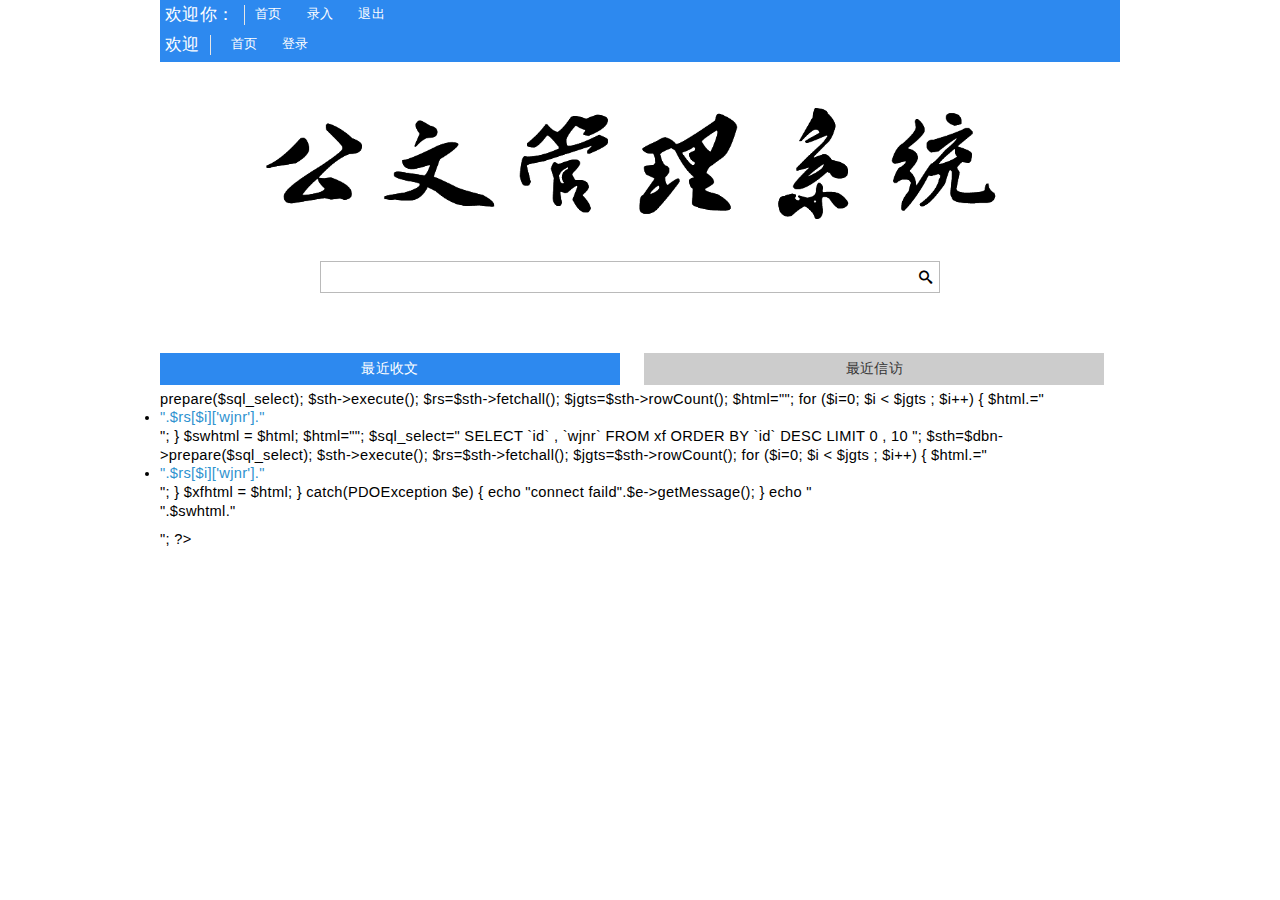
<file: index.html>
<!DOCTYPE html>
  <html lang="en">
  <head>
    <meta charset="utf-8">
	<title>公文管理系统</title>		
	<link href="css/modern.css" rel="stylesheet">
	<link rel="stylesheet" href="css/s2.css" /> 
</head>
<body class="metrouicss span12">
	<div id="mynav">
	</div>
		<img id="logo" class="offset1 span12" src="./css/images/logo2.png">
		<form action="searchall.php" method="get" enctype="multipart/form-data">
			<div class="offset2 input-control text span8">
        	<input type="text" name="keywords" id="keywords" />
        	<button class="btn-search"></button>
    		</div>
		</form>

	<div class="nav-tabs sapn12">
	
			<a class="button first default bg-color-blue span6">最近收文</a>
		
			<a class="button last span6">最近信访</a>	 
	</div>
	<div class="tab-content span12" id="recent">
	</div>

	

 	<script src="js/jquery-1.9.0.js"></script>
 	<script src="js/myfunc.js"></script>
 	<script type="text/javascript" src="js/modern/input-control.js"></script>
 	<script type="text/javascript">
 		$(function() {
			initNav();
			initRecent();	
		});
 	</script>

</body>
</html>
</file>
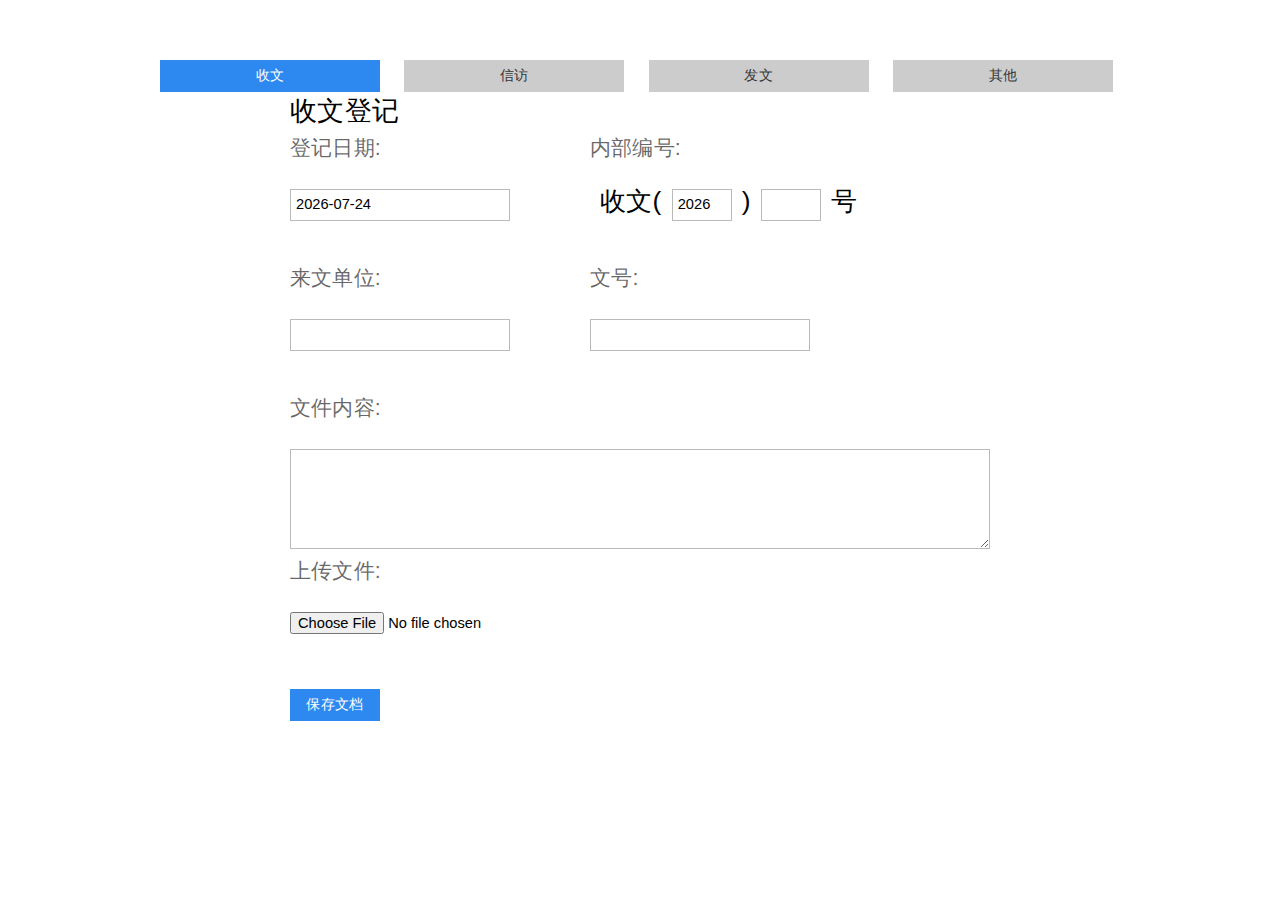
<file: dj.html>
<!DOCTYPE html>
<html lang="en">
<head>
    <meta http-equiv="Content-Type" content="text/html; charset=utf-8" /> 
    <link rel="stylesheet" type="text/css" href="./css/modern.css" /> 
    <link rel="stylesheet" type="text/css" href="./css/jquery-ui-1.10.2.custom.css" /> 
    <link rel="stylesheet" type="text/css" href="./css/jquery.ui.datepicker.css" /> 
    <link rel="stylesheet" type="text/css" href="./css/s2.css" /> 
    <script src='./js/jquery-1.9.0.js'></script> 
    <script src="./js/jquery-ui-1.10.2.custom.js"></script>
    <script src='./js/dj.js'></script> 
    <!-- <script src='./js/mycarousel.js'></script>  -->
    
</head>
<body class="metrouicss spanN bg-color-blue"> 
<div id='login'>
</div>
<div class="nav-tabs sapn12">	
			<a class="button first default bg-color-blue span3">收文</a>
			<a class="button span3">信访</a>
			<a class="button span3">发文</a>
			<a class="button last span3">其他</a>	 
</div>
<div class="tab-content span12 center">
	<div class='one-tab span9 center'>
		<h2>收文登记</h2>
		<form action='tjbd.php' method='post'  enctype='multipart/form-data' name='wenjianxinxi'  id='swdj'>
		<input type='hidden' name='lx' value='sw' />
			<div class="input-control text span3 v-span2 float-left">
				<label ><h3>登记日期:</h3></label><br>
				<input type="text" id='datepicker' name='riqi'/>
			</div>	
			<div class="span5 offset1 v-span2 float-left">
				<label><h3>内部编号:</h3></label><br>
				<span class="low-label float-left">收文(</span>
				<div class="input-control text span1  float-left">											
					<input type="text" id='o-year' name='year'/>
				</div>
				<span class="low-label float-left">)</span>
				<div class="input-control text span1 float-left" >							
					<input type="text" name='nbbh'/>
				</div>
				<span class="low-label float-left">号</span>
			</div>
			<div style="clear:both"></div>
			<div class="input-control text span3 v-span2 float-left">
				<label ><h3>来文单位:</h3></label><br>
				<input type="text" name='lwdw'/>
			</div>	
			<div class="input-control text span3 v-span2 offset1 float-left">
				<label><h3>文号:</h3></label><br>											
					<input type="text" name='wenhao'/>
			</div>			
			<div class="input-control textarea float-clear">
				<label ><h3>文件内容:</h3></label><br>
				<textarea name ='wjnr'></textarea>
			</div>
			<div class="input-control text span3 v-span2">
				<label><h3>上传文件:</h3></label><br>											
					<input type="file" name='path' accept="image/tif" />
			</div>	
			<a class='button default bg-color-blue' id='submit'>保存文档</a>
		</form>
	</div>
	<div class='one-tab'></div>
	<div class='one-tab'></div>
	<div class='one-tab'></div>
</div>

	
	<div id='error-notice'>	
		<b id="sticker-left"></b>
		不能为空！
	</div>
<div id='testid'>
</div>
        
</body>
</html>
</file>
<file: css/s2.css>
*{
	clear;
	z-index: 0;
}

body 
{
	width: 960px;
	margin: 0 auto;
}

.v-span10
{
	height: 900px;
}
.v-span9
{
	height: 540px;
}
.v-span3
{
	height: 180px;
}
.v-span2
{
	height: 120px;
}
.v-span1
{
	height: 60px;
}
.center
{
	margin: 0 auto !important;
}
.float-left
{
	float:left !important;
}
.float-clear
{
	clear: both;
}

.low-label
{
	/*min-height: 32px;*/
	font-size: 1.8em;
	text-align: center;
	height:40px;
	line-height: 24px;
	margin: 0 10px !important;
	padding: 0;
	float: left;
	top: -10px;
}
.one-tab ul
{
	list-style: none;
}
#login-float form
{
	margin: 30px auto 30px auto;

}
.metrouicss #logo
{
	width: 800px;
	margin-bottom:30px;
	margin-top: 30px;
	z-index: 99;
	
}
.metrouicss .hide
{
	display: none;
}
.metrouicss .nav-tabs
{
	margin-top: 60px;
	list-style-type: none;
}
.metrouicss .nav-tabs li
{
	display: inline-block;
}
.metrouicss .tab-content ul li
{
	margin: 10px 0px 0px 0px;
}

#rot
{
	opacity: 0.7;
}

.metrouicss .ui-datepicker table tbody tr td
{
	padding: 0;
	text-align: center;
}
.metrouicss .ui-datepicker select.ui-datepicker-month,
.metrouicss .ui-datepicker select.ui-datepicker-year
{
	width: 40%;
	text-align: center;
}
/*导航和登录面板*/
#login-panel{
	width: 162px;
	height: 200px;
	position: absolute;
	top: 32px;
	/*background-color: #b91d47*/;

}
#login-btn{
	height: 32px;
	text-align: center;
	padding: 5px 15px 5px 15px;
}
#login-panel-input{
	width: 135px;
	margin: 10px  auto auto 10px;
	color: white !important;
}
.input-label{
	margin: 10px auto 10px 10px;
	display: block;

}
#login-error{
	width: 260px;
	line-height: 40px;
	text-align: center;
	padding: 0;
	position: relative;
	left:180px;
	top:-300px;
	z-index: 100;
}
#mynav{
	height: 40px;
}
#index{
	padding: 5px 5px 5px 15px;
}




/*内容显示页面*/
.my-back-btn h1
{
	font-size: 3em;
	position: relative;
	left: 90px;
	line-height: 48px;
	margin: 0;
	float: left;
	clear:both;
}
#gnan{
	margin: 20px 20px 20px 0;
}
#myjpg{
	top:-2000px;
	z-index: 3000;
	position: absolute;
	width: 960px;
	height: auto;
}
.myspan
{
	height: 960px;
	width: 960px;
}
#myjpg .carousel .slides img{
	width: 650px;
	height: auto;
	margin-left:155px;
	
}
#windowsbg
{
	display:none;
	position:absolute;
	width:100%;
	height:100%;
	background:#000;
	top:0;
	left:0;
	opacity:0.7;
	z-index: 2000;
}
.bottom
{
	position: absolute;
	top:auto !important;
	bottom: 80px;
}
.rot1
{
	-moz-transform:rotate(90deg); 
	-webkit-transform:rotate(90deg); 
	transform:rotate(90deg); 
	filter:progid:DXImageTransform.Microsoft.BasicImage(rotation=1);
}
.rot2
{
	-moz-transform:rotate(180deg); 
	-webkit-transform:rotate(180deg); 
	transform:rotate(180deg); 
	filter:progid:DXImageTransform.Microsoft.BasicImage(rotation=2);
}
.rot3
{
	-moz-transform:rotate(270deg); 
	-webkit-transform:rotate(270deg); 
	transform:rotate(270deg); 
	filter:progid:DXImageTransform.Microsoft.BasicImage(rotation=3);
}
.rot4
{
	-moz-transform:rotate(360deg); 
	-webkit-transform:rotate(360deg); 
	transform:rotate(360deg); 
	filter:progid:DXImageTransform.Microsoft.BasicImage(rotation=4);
}


/*错误提示*/
#error-notice
{
	width: 200px;
	height: 40px;
	line-height: 40px;
	background-color: #2d89ef;
	color:#fff;
	text-align: center;
	font-size: 1.5em;
	position: absolute;
	top:-200px;
}

#sticker-left
{
	width: 0;
  	height: 0; 
  	margin: 0;
  	padding:0; 
	border-left: 20px solid transparent !important;
	border-top: 10px solid;
	left:-20px;
	top:10px; 
  	position: absolute;
  	border-color:#2d89ef;
  	
}
</file>
<file: css/modern.css>
/*
 * Metro UI CSS
 * (c) 2012-2013 by Sergey Pimenov
 * Licensed under the MIT License and Commercial
 */
/*! normalize.css 2012-03-11T12:53 UTC - http://github.com/necolas/normalize.css */
/* =============================================================================
   HTML5 display definitions
   ========================================================================== */
/*
 * Corrects block display not defined in IE6/7/8/9 & FF3
 */
article,
aside,
details,
figcaption,
figure,
footer,
header,
hgroup,
nav,
section,
summary {
  display: block;
}
/*
 * Corrects inline-block display not defined in IE6/7/8/9 & FF3
 */
audio,
canvas,
video {
  display: inline-block;
  *display: inline;
  *zoom: 1;
}
/*
 * Prevents modern browsers from displaying 'audio' without controls
 * Remove excess height in iOS5 devices
 */
audio:not([controls]) {
  display: none;
  height: 0;
}
/*
 * Addresses styling for 'hidden' attribute not present in IE7/8/9, FF3, S4
 * Known issue: no IE6 support
 */
[hidden] {
  display: none;
}
/* =============================================================================
   Base
   ========================================================================== */
/*
 * 1. Corrects text resizing oddly in IE6/7 when body font-size is set using em units
 *    http://clagnut.com/blog/348/#c790
 * 2. Prevents iOS text size adjust after orientation change, without disabling user zoom
 *    www.456bereastreet.com/archive/201012/controlling_text_size_in_safari_for_ios_without_disabling_user_zoom/
 */
html {
  font-size: 100%;
  /* 1 */

  -webkit-text-size-adjust: 100%;
  -ms-text-size-adjust: 100%;
  /* 2 */

}
/*
 * Addresses font-family inconsistency between 'textarea' and other form elements.
 */
html,
button,
input,
select,
textarea {
  font-family: sans-serif;
}
/*
 * Addresses margins handled incorrectly in IE6/7
 */
body {
  margin: 0;
}
/* =============================================================================
   Links
   ========================================================================== */
/*
 * Addresses outline displayed oddly in Chrome
 */
a:focus {
  outline: thin dotted;
}
/*
 * Improves readability when focused and also mouse hovered in all browsers
 * people.opera.com/patrickl/experiments/keyboard/test
 */
a:hover,
a:active {
  outline: 0;
}
/* =============================================================================
   Typography
   ========================================================================== */
/*
 * Addresses font sizes and margins set differently in IE6/7
 * Addresses font sizes within 'section' and 'article' in FF4+, Chrome, S5
 */
h1 {
  font-size: 2em;
  margin: 0.67em 0;
}
h2 {
  font-size: 1.5em;
  margin: 0.83em 0;
}
h3 {
  font-size: 1.17em;
  margin: 1em 0;
}
h4 {
  font-size: 1em;
  margin: 1.33em 0;
}
h5 {
  font-size: 0.83em;
  margin: 1.67em 0;
}
h6 {
  font-size: 0.75em;
  margin: 2.33em 0;
}
/*
 * Addresses styling not present in IE7/8/9, S5, Chrome
 */
abbr[title] {
  border-bottom: 1px dotted;
}
/*
 * Addresses style set to 'bolder' in FF3+, S4/5, Chrome
*/
b,
strong {
  font-weight: bold;
}
blockquote {
  margin: 1em 40px;
}
/*
 * Addresses styling not present in S5, Chrome
 */
dfn {
  font-style: italic;
}
/*
 * Addresses styling not present in IE6/7/8/9
 */
mark {
  background: #ff0;
  color: #000;
}
/*
 * Addresses margins set differently in IE6/7
 */
p,
pre {
  margin: 1em 0;
}
/*
 * Corrects font family set oddly in IE6, S4/5, Chrome
 * en.wikipedia.org/wiki/User:Davidgothberg/Test59
 */
pre,
code,
kbd,
samp {
  font-family: monospace, serif;
  _font-family: 'courier new', monospace;
  font-size: 1em;
}
/*
 * Improves readability of pre-formatted text in all browsers
 */
pre {
  white-space: pre;
  white-space: pre-wrap;
  word-wrap: break-word;
}
/*
 * 1. Addresses CSS quotes not supported in IE6/7
 * 2. Addresses quote property not supported in S4
 */
/* 1 */
q {
  quotes: none;
}
/* 2 */
q:before,
q:after {
  content: '';
  content: none;
}
small {
  font-size: 75%;
}
/*
 * Prevents sub and sup affecting line-height in all browsers
 * gist.github.com/413930
 */
sub,
sup {
  font-size: 75%;
  line-height: 0;
  position: relative;
  vertical-align: baseline;
}
sup {
  top: -0.5em;
}
sub {
  bottom: -0.25em;
}
/* =============================================================================
   Lists
   ========================================================================== */
/*
 * Addresses margins set differently in IE6/7
 */
dl,
menu,
ol,
ul {
  margin: 1em 0;
}
dd {
  margin: 0 0 0 40px;
}
/*
 * Addresses paddings set differently in IE6/7
 */
menu,
ol,
ul {
  padding: 0 0 0 40px;
}
/*
 * Corrects list images handled incorrectly in IE7
 */
nav ul,
nav ol {
  list-style: none;
  list-style-image: none;
}
/* =============================================================================
   Embedded content
   ========================================================================== */
/*
 * 1. Removes border when inside 'a' element in IE6/7/8/9, FF3
 * 2. Improves image quality when scaled in IE7
 *    code.flickr.com/blog/2008/11/12/on-ui-quality-the-little-things-client-side-image-resizing/
 */
img {
  border: 0;
  /* 1 */

  -ms-interpolation-mode: bicubic;
  /* 2 */

}
/*
 * Corrects overflow displayed oddly in IE9
 */
svg:not(:root) {
  overflow: hidden;
}
/* =============================================================================
   Figures
   ========================================================================== */
/*
 * Addresses margin not present in IE6/7/8/9, S5, O11
 */
figure {
  margin: 0;
}
/* =============================================================================
   Forms
   ========================================================================== */
/*
 * Corrects margin displayed oddly in IE6/7
 */
form {
  margin: 0;
}
/*
 * Define consistent border, margin, and padding
 */
fieldset {
  border: 1px solid #c0c0c0;
  margin: 0 2px;
  padding: 0.35em 0.625em 0.75em;
}
/*
 * 1. Corrects color not being inherited in IE6/7/8/9
 * 2. Corrects text not wrapping in FF3
 * 3. Corrects alignment displayed oddly in IE6/7
 */
legend {
  border: 0;
  /* 1 */

  padding: 0;
  white-space: normal;
  /* 2 */

  *margin-left: -7px;
  /* 3 */

}
/*
 * 1. Corrects font size not being inherited in all browsers
 * 2. Addresses margins set differently in IE6/7, FF3+, S5, Chrome
 * 3. Improves appearance and consistency in all browsers
 */
button,
input,
select,
textarea {
  font-size: 100%;
  /* 1 */

  margin: 0;
  /* 2 */

  vertical-align: baseline;
  *vertical-align: middle;
  /* 3 */

}
/*
 * Addresses FF3/4 setting line-height on 'input' using !important in the UA stylesheet
 */
button,
input {
  line-height: normal;
  /* 1 */

}
/*
 * 1. Improves usability and consistency of cursor style between image-type 'input' and others
 * 2. Corrects inability to style clickable 'input' types in iOS
 * 3. Removes inner spacing in IE7 without affecting normal text inputs
 *    Known issue: inner spacing remains in IE6
 */
button,
input[type="button"],
input[type="reset"],
input[type="submit"] {
  cursor: pointer;
  /* 1 */

  -webkit-appearance: button;
  /* 2 */

  *overflow: visible;
  /* 3 */

}
/*
 * Re-set default cursor for disabled elements
 */
button[disabled],
input[disabled] {
  cursor: default;
}
/*
 * 1. Addresses box sizing set to content-box in IE8/9
 * 2. Removes excess padding in IE8/9
 * 3. Removes excess padding in IE7
      Known issue: excess padding remains in IE6
 */
input[type="checkbox"],
input[type="radio"] {
  box-sizing: border-box;
  /* 1 */

  padding: 0;
  /* 2 */

  *height: 13px;
  *width: 13px;
  /* 3 */

}
/*
 * 1. Addresses appearance set to searchfield in S5, Chrome
 * 2. Addresses box-sizing set to border-box in S5, Chrome (include -moz to future-proof)
 */
input[type="search"] {
  -webkit-appearance: textfield;
  /* 1 */

  -moz-box-sizing: content-box;
  -webkit-box-sizing: content-box;
  /* 2 */

  box-sizing: content-box;
}
/*
 * Removes inner padding and search cancel button in S5, Chrome on OS X
 */
input[type="search"]::-webkit-search-decoration,
input[type="search"]::-webkit-search-cancel-button {
  -webkit-appearance: none;
}
/*
 * Removes inner padding and border in FF3+
 * www.sitepen.com/blog/2008/05/14/the-devils-in-the-details-fixing-dojos-toolbar-buttons/
 */
button::-moz-focus-inner,
input::-moz-focus-inner {
  border: 0;
  padding: 0;
}
/*
 * 1. Removes default vertical scrollbar in IE6/7/8/9
 * 2. Improves readability and alignment in all browsers
 */
textarea {
  overflow: auto;
  /* 1 */

  vertical-align: top;
  /* 2 */

}
/* =============================================================================
   Tables
   ========================================================================== */
/*
 * Remove most spacing between table cells
 */
table {
  border-collapse: collapse;
  border-spacing: 0;
}
.metrouicss {
  /*
 * Metro UI CSS
 * (c) 2012-2013 by Sergey Pimenov
 * Licensed under the MIT License and Commercial
 *
 * Typography.less
 *
 */

  /*
 * Metro UI CSS
 * (c) 2012-2013 by Sergey Pimenov
 * Licensed under the MIT License and Commercial
 *
 * Routines.less
 *
 */

  /*
 * Metro UI CSS
 * (c) 2012-2013 by Sergey Pimenov
 * Licensed under the MIT License and Commercial
 *
 * Icons.less
 *
 */

  /*************************************** Icons **************************************************/

  /*
Icon Set:	Broccolidry -- http://dribbble.com/shots/587469-Free-16px-Broccolidryiconsaniconsetitisfullof-icons
License:	Aribitrary -- http://licence.visualidiot.com/
Icon Set:	Meteocons -- http://www.alessioatzeni.com/meteocons/
License:	Arbitrary -- http://www.alessioatzeni.com/meteocons/#about
Icon Set:	IcoMoon - Free -- http://keyamoon.com/icomoon/
License:	CC BY-SA 3.0 -- http://creativecommons.org/licenses/by-sa/3.0/
*/

  /*
 * Metro UI CSS
 * (c) 2012-2013 by Sergey Pimenov
 * Licensed under the MIT License and Commercial
 *
 * Colors.less
 *
 */

  /*
 * Metro UI CSS
 * (c) 2012-2013 by Sergey Pimenov
 * Licensed under the MIT License and Commercial
 *
 * Bricks.less
 *
 */

  /*
.badge {
    .brick;
    width: @subunit*7;
    height: @subunit*6;
    padding-top: @subunit;
    #font > .control;
    color: @darken;
    text-align: center;
}
*/

  /*
 * Metro UI CSS
 * (c) 2012-2013 by Sergey Pimenov
 * Licensed under the MIT License and Commercial
 *
 * Layout.less
 *
 */

  /*
 * Metro UI CSS
 * (c) 2012-2013 by Sergey Pimenov
 * Licensed under the MIT License and Commercial
 *
 * Butoons.less
 *
 */

  /*
 * Metro UI CSS
 * (c) 2012-2013 by Sergey Pimenov
 * Licensed under the MIT License and Commercial
 *
 * Tables.less
 *
 */

  /*
 * Metro UI CSS
 * (c) 2012-2013 by Sergey Pimenov
 * Licensed under the MIT License and Commercial
 *
 * Grid.less
 *
 */

  /*
 * Metro UI CSS
 * (c) 2012-2013 by Sergey Pimenov
 * Licensed under the MIT License and Commercial
 *
 * Hero.less
 *
 */

  /*
 * Metro UI CSS
 * (c) 2012-2013 by Sergey Pimenov
 * Licensed under the MIT License and Commercial
 *
 * Menus.less
 *
 */

  /*
 * Metro UI CSS
 * (c) 2012-2013 by Sergey Pimenov
 * Licensed under the MIT License and Commercial
 *
 * SideBar.less
 *
 */

  /*
 * Metro UI CSS
 * (c) 2012-2013 by Sergey Pimenov
 * Licensed under the MIT License and Commercial
 *
 * Notices.less
 *
 */

  /*
 * Metro UI CSS
 * (c) 2012-2013 by Sergey Pimenov
 * Licensed under the MIT License and Commercial
 *
 * Tiles.less
 *
 */

  /*
 * Metro UI CSS
 * (c) 2012-2013 by Sergey Pimenov
 * Licensed under the MIT License and Commercial
 *
 * Forms.less
 *
 */

  /*
 * Metro UI CSS
 * (c) 2012-2013 by Sergey Pimenov
 * Licensed under the MIT License and Commercial
 *
 * Images.less
 *
 */

  /*
 * Metro UI CSS
 * (c) 2012-2013 by Sergey Pimenov
 * Licensed under the MIT License and Commercial
 *
 * Cards.less
 *
 */

  /*
 * Metro UI CSS
 * (c) 2012-2013 by Sergey Pimenov
 * Licensed under the MIT License and Commercial
 *
 * Code.less
 *
 */

  /*
 * Metro UI CSS
 * (c) 2012-2013 by Sergey Pimenov
 * Licensed under the MIT License and Commercial
 *
 * PageControl.less
 *
 */

  /*
 * Metro UI CSS
 * (c) 2012-2013 by Sergey Pimenov
 * Licensed under the MIT License and Commercial
 *
 * Accordion.less
 *
 */

  /*
 * Metro UI CSS
 * (c) 2012-2013 by Sergey Pimenov
 * Licensed under the MIT License and Commercial
 *
 * Rating.less
 *
 */

  /*
 * Metro UI CSS
 * (c) 2012-2013 by Sergey Pimenov
 * Licensed under the MIT License and Commercial
 *
 * ProgressBar.less
 *
 */

  /*
 * Metro UI CSS
 * (c) 2012-2013 by Sergey Pimenov
 * Licensed under the MIT License and Commercial
 *
 * Carousel.less
 *
 */

  /*
 * Metro UI CSS
 * (c) 2012-2013 by Sergey Pimenov
 * Licensed under the MIT License and Commercial
 *
 * ListView.less
 *
 */

  /*
 * Metro UI CSS
 * (c) 2012-2013 by Sergey Pimenov
 * Licensed under the MIT License and Commercial
 *
 * Slider.less
 *
 */

  /*
 * Component for Metro UI CSS
 * Copyright 2012 Valerio Battaglia
 * Licensed under the MIT License
 *
 * dialog.less
 */

  /*
 * Metro UI CSS
 * (c) 2012-2013 by Sergey Pimenov
 * Licensed under the MIT License and Commercial
 *
 * Calendar.less
 *
 */

}
/*@font-face {
  font-family: "PT Serif Caption";
  font-style: normal;
  font-weight: 400;
  src: local("PT Serif Caption"), local("PTSerif-Caption"), url(https://themes.googleusercontent.com/static/fonts/ptserifcaption/v4/7xkFOeTxxO1GMC1suOUYWWhBabBbEjGd1iRmpyoZukE.woff) format('woff');
}
@font-face {
  font-family: "Open Sans";
  font-style: normal;
  font-weight: 700;
  src: local("Open Sans Bold"), local("OpenSans-Bold"), url(https://themes.googleusercontent.com/static/fonts/opensans/v6/k3k702ZOKiLJc3WVjuplzJ1r3JsPcQLi8jytr04NNhU.woff) format('woff');
}
@font-face {
  font-family: "Open Sans";
  font-style: normal;
  font-weight: 300;
  src: local("Open Sans Light"), local("OpenSans-Light"), url(https://themes.googleusercontent.com/static/fonts/opensans/v6/DXI1ORHCpsQm3Vp6mXoaTZ1r3JsPcQLi8jytr04NNhU.woff) format('woff');
}
@font-face {
  font-family: "Open Sans";
  font-style: normal;
  font-weight: 800;
  src: local("Open Sans Extrabold"), local("OpenSans-Extrabold"), url(https://themes.googleusercontent.com/static/fonts/opensans/v6/EInbV5DfGHOiMmvb1Xr-hp1r3JsPcQLi8jytr04NNhU.woff) format('woff');
}
@font-face {
  font-family: "Open Sans";
  font-style: normal;
  font-weight: 400;
  src: local("Open Sans"), local("OpenSans"), url(https://themes.googleusercontent.com/static/fonts/opensans/v6/K88pR3goAWT7BTt32Z01mz8E0i7KZn-EPnyo3HZu7kw.woff) format('woff');
}*/
.metrouicss .text-rest-state {
  color: #000000;
}
.metrouicss .text-rest2-state {
  color: rgba(0, 0, 0, 0.6);
}
.metrouicss .text-hover-state {
  color: rgba(0, 0, 0, 0.8);
}
.metrouicss .text-pressed-state {
  color: rgba(0, 0, 0, 0.4);
}
.metrouicss #font .header {
  font-family: 'Segoe UI Light', 'Open Sans', Verdana, Arial, Helvetica, sans-serif;
  font-weight: 200;
  font-size: 42pt;
  letter-spacing: 0.00em;
  line-height: 44pt;
  font-smooth: always;
}
.metrouicss #font .subheader,
.metrouicss #font .subheader-secondary {
  font-family: 'Segoe UI Light', 'Open Sans', Verdana, Arial, Helvetica, sans-serif;
  font-weight: 200;
  font-size: 20pt;
  letter-spacing: 0.01em;
  line-height: 22pt;
  font-smooth: always;
}
.metrouicss #font .subheader-smaller,
.metrouicss #font .subheader-secondary-smaller {
  font-family: 'Segoe UI Light', 'Open Sans', Verdana, Arial, Helvetica, sans-serif;
  font-weight: 200;
  letter-spacing: 0.01em;
  line-height: 18pt;
  font-size: 16pt;
  font-smooth: always;
}
.metrouicss #font .small-subheader,
.metrouicss #font .small-subheader-secondary {
  font-family: 'Segoe UI Semibold', 'Open Sans', Verdana, Arial, Helvetica, sans-serif;
  font-weight: 600;
  font-size: 11pt;
  letter-spacing: 0.01em;
  line-height: 13pt;
  font-smooth: always;
}
.metrouicss #font .navigation {
  font-family: 'Segoe UI', 'Open Sans', Verdana, Arial, Helvetica, sans-serif;
  font-weight: 400;
  font-size: 11pt;
  letter-spacing: 0.01em;
  line-height: 13pt;
  font-smooth: always;
}
.metrouicss #font .body,
.metrouicss #font .body-secondary,
.metrouicss #font .normal {
  font-family: 'Segoe UI Semilight', 'Open Sans', Verdana, Arial, Helvetica, sans-serif;
  font-weight: 300;
  font-size: 11pt;
  letter-spacing: 0.02em;
  line-height: 14pt;
  font-smooth: always;
}
.metrouicss #font .link {
  font-family: 'Segoe UI', 'Open Sans', Verdana, Arial, Helvetica, sans-serif;
  font-weight: 400;
  font-size: 11pt;
  font-smooth: always;
  line-height: 13pt;
}
.metrouicss #font .tertiary,
.metrouicss #font .tertiary-secondary {
  font-family: 'Segoe UI', 'Open Sans', Verdana, Arial, Helvetica, sans-serif;
  font-weight: 400;
  font-size: 9pt;
  font-smooth: always;
  line-height: 11pt;
}
.metrouicss #font .control {
  font-family: 'Segoe UI', 'Open Sans', Verdana, Arial, Helvetica, sans-serif;
  font-weight: 400;
  font-size: 9pt;
  font-smooth: always;
  line-height: 11pt;
}
.metrouicss #font .small {
  font-family: 'Segoe UI', 'Open Sans', Verdana, Arial, Helvetica, sans-serif;
  font-weight: 300;
  font-size: 8pt;
  font-smooth: always;
  line-height: 10pt;
}
.metrouicss #font .long-text {
  font-family: 'PT Serif Caption', sans-serif, serif !important;
  font-weight: 300;
  font-size: 10pt;
  letter-spacing: 0.02em;
  line-height: 12pt;
  font-smooth: always;
}
.metrouicss #font .long-text-smaller {
  font-family: 'PT Serif Caption', sans-serif, serif !important;
  font-weight: 300;
  font-size: 10pt;
  letter-spacing: 0.02em;
  line-height: 12pt;
  font-smooth: always;
  font-size: 9pt;
  line-height: 11pt;
}
.metrouicss #font .long-text-lead {
  font-family: 'PT Serif Caption', sans-serif, serif !important;
  font-weight: 300;
  font-size: 10pt;
  letter-spacing: 0.02em;
  line-height: 12pt;
  font-smooth: always;
  font-size: 20pt;
  line-height: 22pt;
}
.metrouicss #state .header,
.metrouicss #state .subheader,
.metrouicss #state .small-subheader,
.metrouicss #state .navigation,
.metrouicss #state .body,
.metrouicss #state .tertiary {
  color: #000000;
}
.metrouicss #state .header:hover,
.metrouicss #state .subheader:hover,
.metrouicss #state .small-subheader:hover,
.metrouicss #state .navigation:hover,
.metrouicss #state .body:hover,
.metrouicss #state .tertiary:hover {
  color: rgba(0, 0, 0, 0.8);
}
.metrouicss #state .header:active,
.metrouicss #state .subheader:active,
.metrouicss #state .small-subheader:active,
.metrouicss #state .navigation:active,
.metrouicss #state .body:active,
.metrouicss #state .tertiary:active {
  color: rgba(0, 0, 0, 0.4);
}
.metrouicss #state .subheader-secondary,
.metrouicss #state .subheader-secondary-smaller,
.metrouicss #state .small-subheader,
.metrouicss #state .small-subheader-secondary,
.metrouicss #state .body-secondary,
.metrouicss #state .tertiary-secondary {
  color: rgba(0, 0, 0, 0.6);
}
.metrouicss #state .subheader-secondary:hover,
.metrouicss #state .subheader-secondary-smaller:hover,
.metrouicss #state .small-subheader:hover,
.metrouicss #state .small-subheader-secondary:hover,
.metrouicss #state .body-secondary:hover,
.metrouicss #state .tertiary-secondary:hover {
  color: rgba(0, 0, 0, 0.8);
}
.metrouicss #state .subheader-secondary:active,
.metrouicss #state .subheader-secondary-smaller:active,
.metrouicss #state .small-subheader:active,
.metrouicss #state .small-subheader-secondary:active,
.metrouicss #state .body-secondary:active,
.metrouicss #state .tertiary-secondary:active {
  color: rgba(0, 0, 0, 0.4);
}
.metrouicss #state .link {
  color: #2e92cf;
}
.metrouicss #state .link:hover {
  color: rgba(45, 173, 237, 0.8);
}
.metrouicss #state .link:active {
  color: rgba(45, 173, 237, 0.6);
}
.metrouicss a,
.metrouicss .link {
  font-family: 'Segoe UI', 'Open Sans', Verdana, Arial, Helvetica, sans-serif;
  font-weight: 400;
  font-size: 11pt;
  font-smooth: always;
  line-height: 13pt;
  color: #2e92cf;
  text-decoration: none;
}
.metrouicss a:hover,
.metrouicss .link:hover {
  color: rgba(45, 173, 237, 0.8);
}
.metrouicss a:active,
.metrouicss .link:active {
  color: rgba(45, 173, 237, 0.6);
}
.metrouicss h1,
.metrouicss h2,
.metrouicss h3,
.metrouicss h4,
.metrouicss h5,
.metrouicss h6 {
  margin: 0 0 10px 0;
  padding: 0;
}
.metrouicss h1 {
  font-family: 'Segoe UI Light', 'Open Sans', Verdana, Arial, Helvetica, sans-serif;
  font-weight: 200;
  font-size: 42pt;
  letter-spacing: 0.00em;
  line-height: 44pt;
  font-smooth: always;
  color: #000000;
}
.metrouicss h1:hover {
  color: rgba(0, 0, 0, 0.8);
}
.metrouicss h1:active {
  color: rgba(0, 0, 0, 0.4);
}
.metrouicss h2 {
  font-family: 'Segoe UI Light', 'Open Sans', Verdana, Arial, Helvetica, sans-serif;
  font-weight: 200;
  font-size: 20pt;
  letter-spacing: 0.01em;
  line-height: 22pt;
  font-smooth: always;
  color: #000000;
}
.metrouicss h2:hover {
  color: rgba(0, 0, 0, 0.8);
}
.metrouicss h2:active {
  color: rgba(0, 0, 0, 0.4);
}
.metrouicss h3 {
  font-family: 'Segoe UI Light', 'Open Sans', Verdana, Arial, Helvetica, sans-serif;
  font-weight: 200;
  font-size: 20pt;
  letter-spacing: 0.01em;
  line-height: 22pt;
  font-smooth: always;
  color: rgba(0, 0, 0, 0.6);
  font-size: 16pt;
  line-height: 24px;
}
.metrouicss h3:hover {
  color: rgba(0, 0, 0, 0.8);
}
.metrouicss h3:active {
  color: rgba(0, 0, 0, 0.4);
}
.metrouicss h4 {
  font-family: 'Segoe UI Semibold', 'Open Sans', Verdana, Arial, Helvetica, sans-serif;
  font-weight: 600;
  font-size: 11pt;
  letter-spacing: 0.01em;
  line-height: 13pt;
  font-smooth: always;
  color: #000000;
  color: rgba(0, 0, 0, 0.6);
}
.metrouicss h4:hover {
  color: rgba(0, 0, 0, 0.8);
}
.metrouicss h4:active {
  color: rgba(0, 0, 0, 0.4);
}
.metrouicss h4:hover {
  color: rgba(0, 0, 0, 0.8);
}
.metrouicss h4:active {
  color: rgba(0, 0, 0, 0.4);
}
.metrouicss h5 {
  font-family: 'Segoe UI Semibold', 'Open Sans', Verdana, Arial, Helvetica, sans-serif;
  font-weight: 600;
  font-size: 11pt;
  letter-spacing: 0.01em;
  line-height: 13pt;
  font-smooth: always;
  color: rgba(0, 0, 0, 0.6);
  font-size: 90%;
}
.metrouicss h5:hover {
  color: rgba(0, 0, 0, 0.8);
}
.metrouicss h5:active {
  color: rgba(0, 0, 0, 0.4);
}
.metrouicss h6 {
  font-family: 'Segoe UI Semibold', 'Open Sans', Verdana, Arial, Helvetica, sans-serif;
  font-weight: 600;
  font-size: 11pt;
  letter-spacing: 0.01em;
  line-height: 13pt;
  font-smooth: always;
  color: rgba(0, 0, 0, 0.6);
  font-size: 80%;
}
.metrouicss h6:hover {
  color: rgba(0, 0, 0, 0.8);
}
.metrouicss h6:active {
  color: rgba(0, 0, 0, 0.4);
}
.metrouicss body,
.metrouicss p,
.metrouicss div {
  font-family: 'Segoe UI Semilight', 'Open Sans', Verdana, Arial, Helvetica, sans-serif;
  font-weight: 300;
  font-size: 11pt;
  letter-spacing: 0.02em;
  line-height: 14pt;
  font-smooth: always;
}
.metrouicss p.long-text {
  font-family: 'PT Serif Caption', sans-serif, serif !important;
  font-weight: 300;
  font-size: 10pt;
  letter-spacing: 0.02em;
  line-height: 12pt;
  font-smooth: always;
}
.metrouicss p {
  margin: 0 0 10px;
}
.metrouicss p.indent:first-letter {
  padding-left: 25px;
}
.metrouicss .lead {
  font-size: 120%;
  line-height: 26px;
}
.metrouicss .tertiary-info-text,
.metrouicss .tertiary-text {
  font-family: 'Segoe UI', 'Open Sans', Verdana, Arial, Helvetica, sans-serif;
  font-weight: 400;
  font-size: 9pt;
  font-smooth: always;
  line-height: 11pt;
  color: #000000;
}
.metrouicss .tertiary-info-text:hover,
.metrouicss .tertiary-text:hover {
  color: rgba(0, 0, 0, 0.8);
}
.metrouicss .tertiary-info-text:active,
.metrouicss .tertiary-text:active {
  color: rgba(0, 0, 0, 0.4);
}
.metrouicss .tertiary-info-secondary-text,
.metrouicss .tertiary-secondary-text {
  font-family: 'Segoe UI', 'Open Sans', Verdana, Arial, Helvetica, sans-serif;
  font-weight: 400;
  font-size: 9pt;
  font-smooth: always;
  line-height: 11pt;
  color: rgba(0, 0, 0, 0.6);
}
.metrouicss .tertiary-info-secondary-text:hover,
.metrouicss .tertiary-secondary-text:hover {
  color: rgba(0, 0, 0, 0.8);
}
.metrouicss .tertiary-info-secondary-text:active,
.metrouicss .tertiary-secondary-text:active {
  color: rgba(0, 0, 0, 0.4);
}
.metrouicss abbr.initialism {
  font-size: 90%;
  text-transform: uppercase !important;
}
.metrouicss abbr[title] {
  cursor: help !important;
}
.metrouicss address {
  display: block;
  margin-bottom: 20px;
  font-family: 'Segoe UI Semilight', 'Open Sans', Verdana, Arial, Helvetica, sans-serif;
  font-weight: 300;
  font-size: 11pt;
  letter-spacing: 0.02em;
  line-height: 14pt;
  font-smooth: always;
  line-height: 20px;
  font-style: normal;
}
.metrouicss blockquote {
  margin: 0;
  padding: 5px 20px;
  border-left: 4px #ccc solid;
  display: block;
  background-color: rgba(204, 204, 204, 0.1);
}
.metrouicss blockquote p {
  margin-bottom: 0;
}
.metrouicss blockquote small:before {
  content: '\2014';
  color: rgba(0, 0, 0, 0.4);
  margin-right: 5px;
}
.metrouicss blockquote.place-right {
  float: none !important;
  text-align: right;
  border: 0;
  border-right: 4px #ccc solid;
}
.metrouicss blockquote.place-right small {
  text-align: right;
}
.metrouicss blockquote.place-right small:before {
  content: "";
}
.metrouicss blockquote.place-right small:after {
  content: '\2014';
  color: rgba(0, 0, 0, 0.4);
  margin-left: 5px;
}
.metrouicss ul,
.metrouicss ol {
  padding: 0;
  margin: 0 0 10px 0px;
  display: block;
}
.metrouicss ul:nth-child(1) {
  margin-left: 25px;
}
.metrouicss ul ul,
.metrouicss ul ol,
.metrouicss ol ol,
.metrouicss ol ul {
  margin-bottom: 0 !important;
}
.metrouicss ul {
  list-style-position: inside;
  list-style-type: square;
}
.metrouicss ul ul {
  list-style-type: circle;
}
.metrouicss ul,
.metrouicss ol {
  list-style-position: inside;
}
.metrouicss ul li,
.metrouicss ol li {
  display: list-item;
  font-size: 14px;
  line-height: 20px;
}
.metrouicss ol {
  list-style-type: decimal;
}
.metrouicss ul.unstyled,
.metrouicss ol.unstyled,
.metrouicss .unstyled {
  margin-left: 0;
  list-style: none;
}
.metrouicss .inline-tag,
.metrouicss .label {
  display: inline-block;
  line-height: inherit;
  font-size: .75em;
  font-weight: bold;
  padding: 2px 4px;
  background-color: #d5e7ec !important;
  color: #4d4d4d;
  vertical-align: 3%;
}
.metrouicss .inline-tag.success,
.metrouicss .label.success {
  background-color: #00a300 !important;
  color: #ffffff !important;
}
.metrouicss .inline-tag.warning,
.metrouicss .label.warning {
  background-color: #e3a21a !important;
  color: #ffffff !important;
}
.metrouicss .inline-tag.important,
.metrouicss .label.important,
.metrouicss .inline-tag.error,
.metrouicss .label.error {
  background-color: #b91d47 !important;
  color: #ffffff !important;
}
.metrouicss .inline-tag.info,
.metrouicss .label.info {
  background-color: #2d89ef !important;
  color: #ffffff !important;
}
.metrouicss .inline-tag.inverse,
.metrouicss .label.inverse {
  background-color: #1d1d1d !important;
  color: #ffffff !important;
}
.metrouicss .place-left {
  float: left !important;
  margin-right: 10px;
}
.metrouicss .place-right {
  float: right !important;
  margin-left: 10px;
}
.metrouicss .scroll-y,
.metrouicss .scroll-vertical {
  overflow-y: scroll;
}
.metrouicss .scroll-x,
.metrouicss .scroll-horizontal {
  overflow-x: scroll;
}
.metrouicss .pos-rel {
  position: relative;
}
.metrouicss .pos-abs {
  position: absolute;
}
.metrouicss .pos-fix {
  position: fixed;
}
.metrouicss .text-left {
  text-align: left;
}
.metrouicss .text-right {
  text-align: right;
}
.metrouicss .text-center {
  text-align: center;
}
.metrouicss .text-justify {
  text-align: justify;
}
.metrouicss .top-left {
  position: absolute;
  top: 0;
  left: 0;
}
.metrouicss .top-right {
  position: absolute;
  top: 0;
  right: 0;
}
.metrouicss .bottom-right {
  position: absolute;
  bottom: 0;
  right: 0;
}
.metrouicss .bottom-left {
  position: absolute;
  bottom: 0;
  left: 0;
}
.metrouicss .no-overflow {
  overflow: hidden;
}
.metrouicss .no-display {
  display: none;
}
.metrouicss .no-margin {
  margin: 0;
}
.metrouicss .no-padding {
  padding: 0;
}
.metrouicss .no-border {
  border: 0;
}
.metrouicss .no-border-all {
  border: 0;
}
.metrouicss .no-border-all * {
  border: 0;
}
.metrouicss .as-block {
  display: block;
  float: none !important;
}
.metrouicss .as-inline-block {
  display: inline-block;
}
.metrouicss .nlm {
  margin-left: 0 !important;
}
.metrouicss .nrm {
  margin-right: 0 !important;
}
.metrouicss .clearfix {
  *zoom: 1;
}
.metrouicss .clearfix:before,
.metrouicss .clearfix:after {
  display: table;
  content: "";
}
.metrouicss .clearfix:after {
  clear: both;
}
.metrouicss .padding5 {
  padding: 5px;
}
.metrouicss .padding10 {
  padding: 10px;
}
.metrouicss .padding15 {
  padding: 15px;
}
.metrouicss .padding20 {
  padding: 20px;
}
.metrouicss .padding30 {
  padding: 30px;
}
.metrouicss .padding40 {
  padding: 40px;
}
.metrouicss .padding80 {
  padding: 80px;
}
.metrouicss .selected {
  border: 4px #2d89ef solid;
}
.metrouicss .selected:after {
  width: 0;
  height: 0;
  border-top: 40px solid #2d89ef;
  border-left: 40px solid transparent;
  position: absolute;
  display: block;
  right: 0;
  content: ".";
  top: 0;
  z-index: 1001;
}
.metrouicss .selected:before {
  position: absolute;
  content: "\e08a";
  color: #fff;
  right: 4px;
  font-family: iconFont;
  z-index: 1002;
}
.metrouicss .border {
  border: 1px #ccc solid;
}
@font-face {
  font-family: "iconFont";
  src: url('../fonts/iconFont.eot');
  src: url('../fonts/iconFont.eot?#iefix') format('embedded-opentype'), url('../fonts/iconFont.svg#iconFont') format('svg'), url('../fonts/iconFont.woff') format('woff'), url('../fonts/iconFont.ttf') format('truetype');
  font-weight: normal;
  font-style: normal;
}
.metrouicss [class^="icon-"],
.metrouicss [class*=" icon-"] {
  font-family: "iconFont";
  font-weight: normal;
  font-style: normal;
  text-decoration: inherit;
  -webkit-font-smoothing: antialiased;
  display: inline-block;
  width: auto;
  height: auto;
  line-height: normal;
  vertical-align: baseline;
  background-image: none;
  background-position: 0% 0%;
  background-repeat: repeat;
  margin-top: 0;
  position: relative;
}
.metrouicss [class^="icon-"]:before,
.metrouicss [class*=" icon-"]:before {
  text-decoration: inherit;
  display: inline-block;
  speak: none;
}
.metrouicss a [class^="icon-"],
.metrouicss a [class*=" icon-"] {
  display: inline-block;
}
.metrouicss .icon-large:before {
  vertical-align: -10%;
  font-size: 1.3333333333333333em;
}
.metrouicss a [class^="icon-"],
.metrouicss button [class^="icon-"],
.metrouicss .button [class^="icon-"],
.metrouicss .page-control > ul > li [class^="icon-"],
.metrouicss a [class*=" icon-"],
.metrouicss button [class*=" icon-"],
.metrouicss .button [class*=" icon-"],
.metrouicss .page-control > ul > li [class*=" icon-"] {
  vertical-align: -10%;
  font-size: 1.2em;
  display: inline-block;
}
.metrouicss a [class^="icon-"].icon-large,
.metrouicss button [class^="icon-"].icon-large,
.metrouicss .button [class^="icon-"].icon-large,
.metrouicss .page-control > ul > li [class^="icon-"].icon-large,
.metrouicss a [class*=" icon-"].icon-large,
.metrouicss button [class*=" icon-"].icon-large,
.metrouicss .button [class*=" icon-"].icon-large,
.metrouicss .page-control > ul > li [class*=" icon-"].icon-large {
  line-height: .9em;
}
.metrouicss a.big [class^="icon-"],
.metrouicss button.big [class^="icon-"],
.metrouicss .button.big [class^="icon-"],
.metrouicss .page-control > ul > li.big [class^="icon-"],
.metrouicss a.big [class*=" icon-"],
.metrouicss button.big [class*=" icon-"],
.metrouicss .button.big [class*=" icon-"],
.metrouicss .page-control > ul > li.big [class*=" icon-"] {
  font-size: 1.3333333333333333em;
}
.metrouicss li [class^="icon-"],
.metrouicss li [class*=" icon-"] {
  display: inline-block;
  width: 1.2em;
  text-align: center;
}
.metrouicss li [class^="icon-"].icon-large,
.metrouicss li [class*=" icon-"].icon-large {
  width: 1.5625em;
}
.metrouicss ol.icons {
  list-style-type: none;
}
.metrouicss ol.icons li {
  line-height: 24px;
}
.metrouicss ol.icons li [class^="icon-"],
.metrouicss ol.icons li [class*=" icon-"] {
  vertical-align: -10%;
  font-size: 1.2em;
}
.metrouicss .icon-muted {
  color: #eeeeee;
}
.metrouicss .icon-border {
  border: solid 1px #eeeeee;
  padding: .2em .25em .15em;
}
.metrouicss .icon-2x {
  font-size: 2em;
}
.metrouicss .icon-2x.icon-border {
  border-width: 2px;
}
.metrouicss .icon-3x {
  font-size: 3em;
}
.metrouicss .icon-3x.icon-border {
  border-width: 3px;
}
.metrouicss .icon-4x {
  font-size: 4em;
}
.metrouicss .icon-4x.icon-border {
  border-width: 4px;
}
.metrouicss a [class^="icon-"],
.metrouicss button [class^="icon-"],
.metrouicss .button [class^="icon-"],
.metrouicss .page-control > ul > li [class^="icon-"],
.metrouicss a [class*=" icon-"],
.metrouicss button [class*=" icon-"],
.metrouicss .button [class*=" icon-"],
.metrouicss .page-control > ul > li [class*=" icon-"] {
  margin-right: 5px;
}
.metrouicss a [class^="icon-"].right,
.metrouicss button [class^="icon-"].right,
.metrouicss .button [class^="icon-"].right,
.metrouicss .page-control > ul > li [class^="icon-"].right,
.metrouicss a [class*=" icon-"].right,
.metrouicss button [class*=" icon-"].right,
.metrouicss .button [class*=" icon-"].right,
.metrouicss .page-control > ul > li [class*=" icon-"].right {
  margin-left: 5px;
  margin-right: auto;
}
.metrouicss .toolbar [class^="icon-"],
.metrouicss .toolbar [class*=" icon-"] {
  margin: 0 !important;
}
.metrouicss .image-button [class^="icon-"],
.metrouicss .image-button [class*=" icon-"] {
  position: absolute;
  right: 0;
  margin-left: 32px;
  padding: 5px;
  height: 100%;
  top: 0px;
  box-sizing: border-box;
  border: 1px transparent solid;
  z-index: 2;
  margin: 0;
  font-size: 16px;
}
.metrouicss .shortcut > .icon [class^="icon-"],
.metrouicss .shortcut > .icon [class*=" icon-"] {
  font-size: 32px;
  line-height: 32px;
  height: 32px;
  margin: 0 !important;
}
.metrouicss .icon-home:before {
  content: "\e000";
}
.metrouicss .icon-newspaper:before {
  content: "\e001";
}
.metrouicss .icon-pencil:before {
  content: "\e002";
}
.metrouicss .icon-droplet:before {
  content: "\e003";
}
.metrouicss .icon-pictures:before {
  content: "\e004";
}
.metrouicss .icon-camera:before {
  content: "\e005";
}
.metrouicss .icon-music:before {
  content: "\e006";
}
.metrouicss .icon-film:before {
  content: "\e007";
}
.metrouicss .icon-camera-2:before {
  content: "\e008";
}
.metrouicss .icon-spades:before {
  content: "\e009";
}
.metrouicss .icon-clubs:before {
  content: "\e00a";
}
.metrouicss .icon-diamonds:before {
  content: "\e00b";
}
.metrouicss .icon-broadcast:before {
  content: "\e00c";
}
.metrouicss .icon-mic:before {
  content: "\e00d";
}
.metrouicss .icon-book:before {
  content: "\e00e";
}
.metrouicss .icon-file:before {
  content: "\e00f";
}
.metrouicss .icon-new:before {
  content: "\e010";
}
.metrouicss .icon-copy:before {
  content: "\e011";
}
.metrouicss .icon-folder:before {
  content: "\e012";
}
.metrouicss .icon-folder-2:before {
  content: "\e013";
}
.metrouicss .icon-tag:before {
  content: "\e014";
}
.metrouicss .icon-cart:before {
  content: "\e015";
}
.metrouicss .icon-basket:before {
  content: "\e016";
}
.metrouicss .icon-calculate:before {
  content: "\e017";
}
.metrouicss .icon-support:before {
  content: "\e018";
}
.metrouicss .icon-phone:before {
  content: "\e019";
}
.metrouicss .icon-mail:before {
  content: "\e01a";
}
.metrouicss .icon-location:before {
  content: "\e01b";
}
.metrouicss .icon-compass:before {
  content: "\e01c";
}
.metrouicss .icon-history:before {
  content: "\e01d";
}
.metrouicss .icon-clock:before {
  content: "\e01e";
}
.metrouicss .icon-bell:before {
  content: "\e01f";
}
.metrouicss .icon-calendar:before {
  content: "\e020";
}
.metrouicss .icon-printer:before {
  content: "\e021";
}
.metrouicss .icon-mouse:before {
  content: "\e022";
}
.metrouicss .icon-screen:before {
  content: "\e023";
}
.metrouicss .icon-laptop:before {
  content: "\e024";
}
.metrouicss .icon-mobile:before {
  content: "\e025";
}
.metrouicss .icon-cabinet:before {
  content: "\e026";
}
.metrouicss .icon-drawer:before {
  content: "\e027";
}
.metrouicss .icon-drawer-2:before {
  content: "\e028";
}
.metrouicss .icon-box:before {
  content: "\e029";
}
.metrouicss .icon-box-add:before {
  content: "\e02a";
}
.metrouicss .icon-box-remove:before {
  content: "\e02b";
}
.metrouicss .icon-download:before {
  content: "\e02c";
}
.metrouicss .icon-upload:before {
  content: "\e02d";
}
.metrouicss .icon-database:before {
  content: "\e02e";
}
.metrouicss .icon-flip:before {
  content: "\e02f";
}
.metrouicss .icon-flip-2:before {
  content: "\e030";
}
.metrouicss .icon-undo:before {
  content: "\e031";
}
.metrouicss .icon-redo:before {
  content: "\e032";
}
.metrouicss .icon-forward:before {
  content: "\e033";
}
.metrouicss .icon-reply:before {
  content: "\e034";
}
.metrouicss .icon-reply-2:before {
  content: "\e035";
}
.metrouicss .icon-comments:before {
  content: "\e036";
}
.metrouicss .icon-comments-2:before {
  content: "\e037";
}
.metrouicss .icon-comments-3:before {
  content: "\e038";
}
.metrouicss .icon-comments-4:before {
  content: "\e039";
}
.metrouicss .icon-comments-5:before {
  content: "\e03a";
}
.metrouicss .icon-user:before {
  content: "\e03b";
}
.metrouicss .icon-user-2:before {
  content: "\e03c";
}
.metrouicss .icon-user-3:before {
  content: "\e03d";
}
.metrouicss .icon-busy:before {
  content: "\e03e";
}
.metrouicss .icon-loading:before {
  content: "\e03f";
}
.metrouicss .icon-loading-2:before {
  content: "\e040";
}
.metrouicss .icon-search:before {
  content: "\e041";
}
.metrouicss .icon-zoom-in:before {
  content: "\e042";
}
.metrouicss .icon-zoom-out:before {
  content: "\e043";
}
.metrouicss .icon-key:before {
  content: "\e044";
}
.metrouicss .icon-key-2:before {
  content: "\e045";
}
.metrouicss .icon-locked:before {
  content: "\e046";
}
.metrouicss .icon-unlocked:before {
  content: "\e047";
}
.metrouicss .icon-wrench:before {
  content: "\e048";
}
.metrouicss .icon-equalizer:before {
  content: "\e049";
}
.metrouicss .icon-cog:before {
  content: "\e04a";
}
.metrouicss .icon-pie:before {
  content: "\e04b";
}
.metrouicss .icon-bars:before {
  content: "\e04c";
}
.metrouicss .icon-stats-up:before {
  content: "\e04d";
}
.metrouicss .icon-gift:before {
  content: "\e04e";
}
.metrouicss .icon-trophy:before {
  content: "\e04f";
}
.metrouicss .icon-diamond:before {
  content: "\e050";
}
.metrouicss .icon-coffee:before {
  content: "\e051";
}
.metrouicss .icon-rocket:before {
  content: "\e052";
}
.metrouicss .icon-meter-slow:before {
  content: "\e053";
}
.metrouicss .icon-meter-medium:before {
  content: "\e054";
}
.metrouicss .icon-meter-fast:before {
  content: "\e055";
}
.metrouicss .icon-dashboard:before {
  content: "\e056";
}
.metrouicss .icon-fire:before {
  content: "\e057";
}
.metrouicss .icon-lab:before {
  content: "\e058";
}
.metrouicss .icon-remove:before {
  content: "\e059";
}
.metrouicss .icon-briefcase:before {
  content: "\e05a";
}
.metrouicss .icon-briefcase-2:before {
  content: "\e05b";
}
.metrouicss .icon-cars:before {
  content: "\e05c";
}
.metrouicss .icon-bus:before {
  content: "\e05d";
}
.metrouicss .icon-cube:before {
  content: "\e05e";
}
.metrouicss .icon-cube-2:before {
  content: "\e05f";
}
.metrouicss .icon-puzzle:before {
  content: "\e060";
}
.metrouicss .icon-glasses:before {
  content: "\e061";
}
.metrouicss .icon-glasses-2:before {
  content: "\e062";
}
.metrouicss .icon-accessibility:before {
  content: "\e063";
}
.metrouicss .icon-accessibility-2:before {
  content: "\e064";
}
.metrouicss .icon-target:before {
  content: "\e065";
}
.metrouicss .icon-target-2:before {
  content: "\e066";
}
.metrouicss .icon-lightning:before {
  content: "\e067";
}
.metrouicss .icon-power:before {
  content: "\e068";
}
.metrouicss .icon-power-2:before {
  content: "\e069";
}
.metrouicss .icon-clipboard:before {
  content: "\e06a";
}
.metrouicss .icon-clipboard-2:before {
  content: "\e06b";
}
.metrouicss .icon-playlist:before {
  content: "\e06c";
}
.metrouicss .icon-grid-view:before {
  content: "\e06d";
}
.metrouicss .icon-tree-view:before {
  content: "\e06e";
}
.metrouicss .icon-cloud:before {
  content: "\e06f";
}
.metrouicss .icon-cloud-2:before {
  content: "\e070";
}
.metrouicss .icon-download-2:before {
  content: "\e071";
}
.metrouicss .icon-upload-2:before {
  content: "\e072";
}
.metrouicss .icon-upload-3:before {
  content: "\e073";
}
.metrouicss .icon-link:before {
  content: "\e074";
}
.metrouicss .icon-link-2:before {
  content: "\e075";
}
.metrouicss .icon-flag:before {
  content: "\e076";
}
.metrouicss .icon-flag-2:before {
  content: "\e077";
}
.metrouicss .icon-attachment:before {
  content: "\e078";
}
.metrouicss .icon-eye:before {
  content: "\e079";
}
.metrouicss .icon-bookmark:before {
  content: "\e07a";
}
.metrouicss .icon-bookmark-2:before {
  content: "\e07b";
}
.metrouicss .icon-star:before {
  content: "\e07c";
}
.metrouicss .icon-star-2:before {
  content: "\e07d";
}
.metrouicss .icon-star-3:before {
  content: "\e07e";
}
.metrouicss .icon-heart:before {
  content: "\e07f";
}
.metrouicss .icon-heart-2:before {
  content: "\e080";
}
.metrouicss .icon-thumbs-up:before {
  content: "\e081";
}
.metrouicss .icon-thumbs-down:before {
  content: "\e082";
}
.metrouicss .icon-plus:before {
  content: "\e083";
}
.metrouicss .icon-minus:before {
  content: "\e084";
}
.metrouicss .icon-help:before {
  content: "\e085";
}
.metrouicss .icon-help-2:before {
  content: "\e086";
}
.metrouicss .icon-blocked:before {
  content: "\e087";
}
.metrouicss .icon-cancel:before {
  content: "\e088";
}
.metrouicss .icon-cancel-2:before {
  content: "\e089";
}
.metrouicss .icon-checkmark:before {
  content: "\e08a";
}
.metrouicss .icon-minus-2:before {
  content: "\e08b";
}
.metrouicss .icon-plus-2:before {
  content: "\e08c";
}
.metrouicss .icon-enter:before {
  content: "\e08d";
}
.metrouicss .icon-exit:before {
  content: "\e08e";
}
.metrouicss .icon-loop:before {
  content: "\e08f";
}
.metrouicss .icon-arrow-up-left:before {
  content: "\e090";
}
.metrouicss .icon-arrow-up:before {
  content: "\e091";
}
.metrouicss .icon-arrow-up-right:before {
  content: "\e092";
}
.metrouicss .icon-arrow-right:before {
  content: "\e093";
}
.metrouicss .icon-arrow-down-right:before {
  content: "\e094";
}
.metrouicss .icon-arrow-down:before {
  content: "\e095";
}
.metrouicss .icon-arrow-down-left:before {
  content: "\e096";
}
.metrouicss .icon-arrow-left:before {
  content: "\e097";
}
.metrouicss .icon-arrow-up-2:before {
  content: "\e098";
}
.metrouicss .icon-arrow-right-2:before {
  content: "\e099";
}
.metrouicss .icon-arrow-down-2:before {
  content: "\e09a";
}
.metrouicss .icon-arrow-left-2:before {
  content: "\e09b";
}
.metrouicss .icon-arrow-up-3:before {
  content: "\e09c";
}
.metrouicss .icon-arrow-right-3:before {
  content: "\e09d";
}
.metrouicss .icon-arrow-down-3:before {
  content: "\e09e";
}
.metrouicss .icon-arrow-left-3:before {
  content: "\e09f";
}
.metrouicss .icon-menu:before {
  content: "\e0a0";
}
.metrouicss .icon-enter-2:before {
  content: "\e0a1";
}
.metrouicss .icon-backspace:before {
  content: "\e0a2";
}
.metrouicss .icon-backspace-2:before {
  content: "\e0a3";
}
.metrouicss .icon-tab:before {
  content: "\e0a4";
}
.metrouicss .icon-tab-2:before {
  content: "\e0a5";
}
.metrouicss .icon-checkbox:before {
  content: "\e0a6";
}
.metrouicss .icon-checkbox-unchecked:before {
  content: "\e0a7";
}
.metrouicss .icon-checkbox-partial:before {
  content: "\e0a8";
}
.metrouicss .icon-radio-checked:before {
  content: "\e0a9";
}
.metrouicss .icon-radio-unchecked:before {
  content: "\e0aa";
}
.metrouicss .icon-font:before {
  content: "\e0ab";
}
.metrouicss .icon-paragraph-left:before {
  content: "\e0ac";
}
.metrouicss .icon-paragraph-center:before {
  content: "\e0ad";
}
.metrouicss .icon-paragraph-right:before {
  content: "\e0ae";
}
.metrouicss .icon-paragraph-justify:before {
  content: "\e0af";
}
.metrouicss .icon-left-to-right:before {
  content: "\e0b0";
}
.metrouicss .icon-right-to-left:before {
  content: "\e0b1";
}
.metrouicss .icon-share:before {
  content: "\e0b2";
}
.metrouicss .icon-new-tab:before {
  content: "\e0b3";
}
.metrouicss .icon-new-tab-2:before {
  content: "\e0b4";
}
.metrouicss .icon-embed:before {
  content: "\e0b5";
}
.metrouicss .icon-code:before {
  content: "\e0b6";
}
.metrouicss .icon-bluetooth:before {
  content: "\e0b7";
}
.metrouicss .icon-share-2:before {
  content: "\e0b8";
}
.metrouicss .icon-share-3:before {
  content: "\e0b9";
}
.metrouicss .icon-mail-2:before {
  content: "\e0ba";
}
.metrouicss .icon-google:before {
  content: "\e0bb";
}
.metrouicss .icon-google-plus:before {
  content: "\e0bc";
}
.metrouicss .icon-google-drive:before {
  content: "\e0bd";
}
.metrouicss .icon-facebook:before {
  content: "\e0be";
}
.metrouicss .icon-instagram:before {
  content: "\e0bf";
}
.metrouicss .icon-twitter:before {
  content: "\e0c0";
}
.metrouicss .icon-feed:before {
  content: "\e0c1";
}
.metrouicss .icon-youtube:before {
  content: "\e0c2";
}
.metrouicss .icon-vimeo:before {
  content: "\e0c3";
}
.metrouicss .icon-flickr:before {
  content: "\e0c4";
}
.metrouicss .icon-picassa:before {
  content: "\e0c5";
}
.metrouicss .icon-dribbble:before {
  content: "\e0c6";
}
.metrouicss .icon-deviantart:before {
  content: "\e0c7";
}
.metrouicss .icon-github:before {
  content: "\e0c8";
}
.metrouicss .icon-github-2:before {
  content: "\e0c9";
}
.metrouicss .icon-github-3:before {
  content: "\e0ca";
}
.metrouicss .icon-github-4:before {
  content: "\e0cb";
}
.metrouicss .icon-github-5:before {
  content: "\e0cc";
}
.metrouicss .icon-git:before {
  content: "\e0cd";
}
.metrouicss .icon-github-6:before {
  content: "\e0ce";
}
.metrouicss .icon-wordpress:before {
  content: "\e0cf";
}
.metrouicss .icon-joomla:before {
  content: "\e0d0";
}
.metrouicss .icon-blogger:before {
  content: "\e0d1";
}
.metrouicss .icon-tumblr:before {
  content: "\e0d2";
}
.metrouicss .icon-yahoo:before {
  content: "\e0d3";
}
.metrouicss .icon-amazon:before {
  content: "\e0d4";
}
.metrouicss .icon-tux:before {
  content: "\e0d5";
}
.metrouicss .icon-apple:before {
  content: "\e0d6";
}
.metrouicss .icon-finder:before {
  content: "\e0d7";
}
.metrouicss .icon-android:before {
  content: "\e0d8";
}
.metrouicss .icon-windows:before {
  content: "\e0d9";
}
.metrouicss .icon-soundcloud:before {
  content: "\e0da";
}
.metrouicss .icon-skype:before {
  content: "\e0db";
}
.metrouicss .icon-reddit:before {
  content: "\e0dc";
}
.metrouicss .icon-linkedin:before {
  content: "\e0dd";
}
.metrouicss .icon-lastfm:before {
  content: "\e0de";
}
.metrouicss .icon-delicious:before {
  content: "\e0df";
}
.metrouicss .icon-stumbleupon:before {
  content: "\e0e0";
}
.metrouicss .icon-pinterest:before {
  content: "\e0e1";
}
.metrouicss .icon-xing:before {
  content: "\e0e2";
}
.metrouicss .icon-flattr:before {
  content: "\e0e3";
}
.metrouicss .icon-foursquare:before {
  content: "\e0e4";
}
.metrouicss .icon-paypal:before {
  content: "\e0e5";
}
.metrouicss .icon-yelp:before {
  content: "\e0e6";
}
.metrouicss .icon-libreoffice:before {
  content: "\e0e7";
}
.metrouicss .icon-file-pdf:before {
  content: "\e0e8";
}
.metrouicss .icon-file-openoffice:before {
  content: "\e0e9";
}
.metrouicss .icon-file-word:before {
  content: "\e0ea";
}
.metrouicss .icon-file-excel:before {
  content: "\e0eb";
}
.metrouicss .icon-file-powerpoint:before {
  content: "\e0ec";
}
.metrouicss .icon-file-zip:before {
  content: "\e0ed";
}
.metrouicss .icon-file-xml:before {
  content: "\e0ee";
}
.metrouicss .icon-file-css:before {
  content: "\e0ef";
}
.metrouicss .icon-html5:before {
  content: "\e0f0";
}
.metrouicss .icon-html5-2:before {
  content: "\e0f1";
}
.metrouicss .icon-css3:before {
  content: "\e0f2";
}
.metrouicss .icon-chrome:before {
  content: "\e0f3";
}
.metrouicss .icon-firefox:before {
  content: "\e0f4";
}
.metrouicss .icon-IE:before {
  content: "\e0f5";
}
.metrouicss .icon-opera:before {
  content: "\e0f6";
}
.metrouicss .icon-safari:before {
  content: "\e0f7";
}
.metrouicss .icon-IcoMoon:before {
  content: "\e0f8";
}
.metrouicss .icon-sunrise:before {
  content: "\e0f9";
}
.metrouicss .icon-sun:before {
  content: "\e0fa";
}
.metrouicss .icon-moon:before {
  content: "\e0fb";
}
.metrouicss .icon-sun-2:before {
  content: "\e0fc";
}
.metrouicss .icon-windy:before {
  content: "\e0fd";
}
.metrouicss .icon-wind:before {
  content: "\e0fe";
}
.metrouicss .icon-snowflake:before {
  content: "\e0ff";
}
.metrouicss .icon-cloudy:before {
  content: "\e100";
}
.metrouicss .icon-cloud-3:before {
  content: "\e101";
}
.metrouicss .icon-weather:before {
  content: "\e102";
}
.metrouicss .icon-weather-2:before {
  content: "\e103";
}
.metrouicss .icon-weather-3:before {
  content: "\e104";
}
.metrouicss .icon-lines:before {
  content: "\e105";
}
.metrouicss .icon-cloud-4:before {
  content: "\e106";
}
.metrouicss .icon-lightning-2:before {
  content: "\e107";
}
.metrouicss .icon-lightning-3:before {
  content: "\e108";
}
.metrouicss .icon-rainy:before {
  content: "\e109";
}
.metrouicss .icon-rainy-2:before {
  content: "\e10a";
}
.metrouicss .icon-windy-2:before {
  content: "\e10b";
}
.metrouicss .icon-windy-3:before {
  content: "\e10c";
}
.metrouicss .icon-snowy:before {
  content: "\e10d";
}
.metrouicss .icon-snowy-2:before {
  content: "\e10e";
}
.metrouicss .icon-snowy-3:before {
  content: "\e10f";
}
.metrouicss .icon-weather-4:before {
  content: "\e110";
}
.metrouicss .icon-cloudy-2:before {
  content: "\e111";
}
.metrouicss .icon-cloud-5:before {
  content: "\e112";
}
.metrouicss .icon-lightning-4:before {
  content: "\e113";
}
.metrouicss .icon-sun-3:before {
  content: "\e114";
}
.metrouicss .icon-moon-2:before {
  content: "\e115";
}
.metrouicss .icon-cloudy-3:before {
  content: "\e116";
}
.metrouicss .icon-cloud-6:before {
  content: "\e117";
}
.metrouicss .icon-cloud-7:before {
  content: "\e118";
}
.metrouicss .icon-lightning-5:before {
  content: "\e119";
}
.metrouicss .icon-rainy-3:before {
  content: "\e11a";
}
.metrouicss .icon-rainy-4:before {
  content: "\e11b";
}
.metrouicss .icon-windy-4:before {
  content: "\e11c";
}
.metrouicss .icon-windy-5:before {
  content: "\e11d";
}
.metrouicss .icon-snowy-4:before {
  content: "\e11e";
}
.metrouicss .icon-snowy-5:before {
  content: "\e11f";
}
.metrouicss .icon-weather-5:before {
  content: "\e120";
}
.metrouicss .icon-cloudy-4:before {
  content: "\e121";
}
.metrouicss .icon-lightning-6:before {
  content: "\e122";
}
.metrouicss .icon-thermometer:before {
  content: "\e123";
}
.metrouicss .icon-compass-2:before {
  content: "\e124";
}
.metrouicss .icon-none:before {
  content: "\e125";
}
.metrouicss .icon-Celsius:before {
  content: "\e126";
}
.metrouicss .icon-Fahrenheit:before {
  content: "\e127";
}
.metrouicss .icon-forrst:before {
  content: "\e128";
}
.metrouicss .icon-headphones:before {
  content: "\e129";
}
.metrouicss .icon-bug:before {
  content: "\e12a";
}
.metrouicss .icon-cart-2:before {
  content: "\e12b";
}
.metrouicss .icon-earth:before {
  content: "\e12c";
}
.metrouicss .icon-battery:before {
  content: "\e12d";
}
.metrouicss .icon-list:before {
  content: "\e12e";
}
.metrouicss .icon-grid:before {
  content: "\e12f";
}
.metrouicss .icon-alarm:before {
  content: "\e130";
}
.metrouicss .icon-location-2:before {
  content: "\e131";
}
.metrouicss .icon-pointer:before {
  content: "\e132";
}
.metrouicss .icon-diary:before {
  content: "\e133";
}
.metrouicss .icon-eye-2:before {
  content: "\e134";
}
.metrouicss .icon-console:before {
  content: "\e135";
}
.metrouicss .icon-location-3:before {
  content: "\e136";
}
.metrouicss .icon-move:before {
  content: "\e137";
}
.metrouicss .icon-gift-2:before {
  content: "\e138";
}
.metrouicss .icon-monitor:before {
  content: "\e139";
}
.metrouicss .icon-mobile-2:before {
  content: "\e13a";
}
.metrouicss .icon-switch:before {
  content: "\e13b";
}
.metrouicss .icon-star-4:before {
  content: "\e13c";
}
.metrouicss .icon-address-book:before {
  content: "\e13d";
}
.metrouicss .icon-shit:before {
  content: "\e13e";
}
.metrouicss .icon-cone:before {
  content: "\e13f";
}
.metrouicss .icon-credit-card:before {
  content: "\e140";
}
.metrouicss .icon-type:before {
  content: "\e141";
}
.metrouicss .icon-volume:before {
  content: "\e142";
}
.metrouicss .icon-volume-2:before {
  content: "\e143";
}
.metrouicss .icon-locked-2:before {
  content: "\e144";
}
.metrouicss .icon-warning:before {
  content: "\e145";
}
.metrouicss .icon-info:before {
  content: "\e146";
}
.metrouicss .icon-filter:before {
  content: "\e147";
}
.metrouicss .icon-bookmark-3:before {
  content: "\e148";
}
.metrouicss .icon-bookmark-4:before {
  content: "\e149";
}
.metrouicss .icon-stats:before {
  content: "\e14a";
}
.metrouicss .icon-compass-3:before {
  content: "\e14b";
}
.metrouicss .icon-keyboard:before {
  content: "\e14c";
}
.metrouicss .icon-award-fill:before {
  content: "\e14d";
}
.metrouicss .icon-award-stroke:before {
  content: "\e14e";
}
.metrouicss .icon-beaker-alt:before {
  content: "\e14f";
}
.metrouicss .icon-beaker:before {
  content: "\e150";
}
.metrouicss .icon-move-vertical:before {
  content: "\e151";
}
.metrouicss .icon-move-horizontal:before {
  content: "\e153";
}
.metrouicss .icon-steering-wheel:before {
  content: "\e152";
}
.metrouicss .icon-volume-3:before {
  content: "\e154";
}
.metrouicss .icon-volume-mute:before {
  content: "\e155";
}
.metrouicss .icon-play:before {
  content: "\e156";
}
.metrouicss .icon-pause:before {
  content: "\e157";
}
.metrouicss .icon-stop:before {
  content: "\e158";
}
.metrouicss .icon-eject:before {
  content: "\e159";
}
.metrouicss .icon-first:before {
  content: "\e15a";
}
.metrouicss .icon-last:before {
  content: "\e15b";
}
.metrouicss .icon-play-alt:before {
  content: "\e15c";
}
.metrouicss .icon-battery-empty:before {
  content: "\e15d";
}
.metrouicss .icon-battery-half:before {
  content: "\e15e";
}
.metrouicss .icon-battery-full:before {
  content: "\e15f";
}
.metrouicss .icon-battery-charging:before {
  content: "\e160";
}
.metrouicss .icon-left-quote:before {
  content: "\e161";
}
.metrouicss .icon-right-quote:before {
  content: "\e162";
}
.metrouicss .icon-left-quote-alt:before {
  content: "\e163";
}
.metrouicss .icon-right-quote-alt:before {
  content: "\e164";
}
.metrouicss .icon-smiley:before {
  content: "\e165";
}
.metrouicss .icon-umbrella:before {
  content: "\e166";
}
.metrouicss .icon-info-2:before {
  content: "\e167";
}
.metrouicss .icon-chart-alt:before {
  content: "\e168";
}
.metrouicss .icon-save:before {
  content: "\e169";
}
.metrouicss .fg-color-blue {
  color: #2d89ef !important;
}
.metrouicss .fg-color-blueLight {
  color: #eff4ff !important;
}
.metrouicss .fg-color-blueDark {
  color: #2b5797 !important;
}
.metrouicss .fg-color-green {
  color: #00a300 !important;
}
.metrouicss .fg-color-greenLight {
  color: #99b433 !important;
}
.metrouicss .fg-color-greenDark {
  color: #1e7145 !important;
}
.metrouicss .fg-color-red {
  color: #b91d47 !important;
}
.metrouicss .fg-color-yellow {
  color: #ffc40d !important;
}
.metrouicss .fg-color-orange {
  color: #e3a21a !important;
}
.metrouicss .fg-color-orangeDark {
  color: #da532c !important;
}
.metrouicss .fg-color-pink {
  color: #9f00a7 !important;
}
.metrouicss .fg-color-pinkDark {
  color: #7e3878 !important;
}
.metrouicss .fg-color-purple {
  color: #603cba !important;
}
.metrouicss .fg-color-darken {
  color: #1d1d1d !important;
}
.metrouicss .fg-color-lighten {
  color: #d5e7ec !important;
}
.metrouicss .fg-color-white {
  color: #ffffff !important;
}
.metrouicss .fg-color-grayDark {
  color: #525252 !important;
}
.metrouicss .fg-color-magenta {
  color: #ff0097 !important;
}
.metrouicss .fg-color-teal {
  color: #00aba9 !important;
}
.metrouicss .fg-color-redLight {
  color: #ee1111 !important;
}
.metrouicss .bg-color-blue {
  background-color: #2d89ef !important;
}
.metrouicss .bg-color-blueLight {
  background-color: #eff4ff !important;
}
.metrouicss .bg-color-blueDark {
  background-color: #2b5797 !important;
}
.metrouicss .bg-color-green {
  background-color: #00a300 !important;
}
.metrouicss .bg-color-greenLight {
  background-color: #99b433 !important;
}
.metrouicss .bg-color-greenDark {
  background-color: #1e7145 !important;
}
.metrouicss .bg-color-red {
  background-color: #b91d47 !important;
}
.metrouicss .bg-color-yellow {
  background-color: #ffc40d !important;
}
.metrouicss .bg-color-orange {
  background-color: #e3a21a !important;
}
.metrouicss .bg-color-orangeDark {
  background-color: #da532c !important;
}
.metrouicss .bg-color-pink {
  background-color: #9f00a7 !important;
}
.metrouicss .bg-color-pinkDark {
  background-color: #7e3878 !important;
}
.metrouicss .bg-color-purple {
  background-color: #603cba !important;
}
.metrouicss .bg-color-darken {
  background-color: #1d1d1d !important;
}
.metrouicss .bg-color-lighten {
  background-color: #d5e7ec !important;
}
.metrouicss .bg-color-white {
  background-color: #ffffff !important;
}
.metrouicss .bg-color-grayDark {
  background-color: #525252 !important;
}
.metrouicss .bg-color-magenta {
  background-color: #ff0097 !important;
}
.metrouicss .bg-color-teal {
  background-color: #00aba9 !important;
}
.metrouicss .bg-color-redLight {
  background-color: #ee1111 !important;
}
.metrouicss [class*=border-color] {
  border: 2px solid;
}
.metrouicss .border-color-blue {
  border-color: #2d89ef !important;
}
.metrouicss .border-color-blueLight {
  border-color: #eff4ff !important;
}
.metrouicss .border-color-blueDark {
  border-color: #2b5797 !important;
}
.metrouicss .border-color-green {
  border-color: #00a300 !important;
}
.metrouicss .border-color-greenLight {
  border-color: #99b433 !important;
}
.metrouicss .border-color-greenDark {
  border-color: #1e7145 !important;
}
.metrouicss .border-color-red {
  border-color: #b91d47 !important;
}
.metrouicss .border-color-yellow {
  border-color: #ffc40d !important;
}
.metrouicss .border-color-orange {
  border-color: #e3a21a !important;
}
.metrouicss .border-color-orangeDark {
  border-color: #da532c !important;
}
.metrouicss .border-color-pink {
  border-color: #9f00a7 !important;
}
.metrouicss .border-color-pinkDark {
  border-color: #7e3878 !important;
}
.metrouicss .border-color-purple {
  border-color: #603cba !important;
}
.metrouicss .border-color-darken {
  border-color: #1d1d1d !important;
}
.metrouicss .border-color-lighten {
  border-color: #d5e7ec !important;
}
.metrouicss .border-color-white {
  border-color: #ffffff !important;
}
.metrouicss .border-color-grayDark {
  border-color: #525252 !important;
}
.metrouicss .border-color-magenta {
  border-color: #ff0097 !important;
}
.metrouicss .border-color-teal {
  border-color: #00aba9 !important;
}
.metrouicss .border-color-redLight {
  border-color: #ee1111 !important;
}
.metrouicss *:hover[class=outline-color] {
  outline: 3px solid;
}
.metrouicss .outline-color-blue {
  outline-color: #2d89ef !important;
}
.metrouicss .outline-color-blueLight {
  outline-color: #eff4ff !important;
}
.metrouicss .outline-color-blueDark {
  outline-color: #2b5797 !important;
}
.metrouicss .outline-color-green {
  outline-color: #00a300 !important;
}
.metrouicss .outline-color-greenLight {
  outline-color: #99b433 !important;
}
.metrouicss .outline-color-greenDark {
  outline-color: #1e7145 !important;
}
.metrouicss .outline-color-red {
  outline-color: #b91d47 !important;
}
.metrouicss .outline-color-yellow {
  outline-color: #ffc40d !important;
}
.metrouicss .outline-color-orange {
  outline-color: #e3a21a !important;
}
.metrouicss .outline-color-orangeDark {
  outline-color: #da532c !important;
}
.metrouicss .outline-color-pink {
  outline-color: #9f00a7 !important;
}
.metrouicss .outline-color-pinkDark {
  outline-color: #7e3878 !important;
}
.metrouicss .outline-color-purple {
  outline-color: #603cba !important;
}
.metrouicss .outline-color-darken {
  outline-color: #1d1d1d !important;
}
.metrouicss .outline-color-lighten {
  outline-color: #d5e7ec !important;
}
.metrouicss .outline-color-white {
  outline-color: #ffffff !important;
}
.metrouicss .outline-color-grayDark {
  outline-color: #525252 !important;
}
.metrouicss .outline-color-magenta {
  outline-color: #ff0097 !important;
}
.metrouicss .outline-color-teal {
  outline-color: #00aba9 !important;
}
.metrouicss .outline-color-redLight {
  outline-color: #ee1111 !important;
}
.metrouicss .item-margin {
  margin: 0 10px 10px 0;
}
.metrouicss .column-margin {
  margin: 0 20px 10px 0;
}
.metrouicss .group-margin {
  margin: 0 80px 10px 0;
}
.metrouicss .brick {
  position: relative;
  margin: 0 10px 10px 0;
  display: block;
  float: none !important;
}
.metrouicss .short-brick {
  position: relative;
  margin: 0 10px 10px 0;
  display: block;
  float: none !important;
  width: 150px;
  height: 150px;
}
.metrouicss .medium-brick {
  position: relative;
  margin: 0 10px 10px 0;
  display: block;
  float: none !important;
  width: 310px;
  height: 150px;
}
.metrouicss .square {
  display: block;
  float: left;
  margin-right: 10px;
  height: 20px;
  width: 20px;
}
.metrouicss *,
.metrouicss *:after,
.metrouicss *:before {
  -webkit-box-sizing: border-box;
  -moz-box-sizing: border-box;
  box-sizing: border-box;
}
.metrouicss .one-column {
  -moz-columns: 1;
  -webkit-columns: 1;
  columns: 1;
  -moz-column-gap: 20px;
  -webkit-column-gap: 20px;
  column-gap: 20px;
}
.metrouicss .two-columns {
  -moz-columns: 2;
  -webkit-columns: 2;
  columns: 2;
  -moz-column-gap: 20px;
  -webkit-column-gap: 20px;
  column-gap: 20px;
}
.metrouicss .three-columns {
  -moz-columns: 3;
  -webkit-columns: 3;
  columns: 3;
  -moz-column-gap: 20px;
  -webkit-column-gap: 20px;
  column-gap: 20px;
}
.metrouicss .four-columns {
  -moz-columns: 4;
  -webkit-columns: 4;
  columns: 4;
  -moz-column-gap: 20px;
  -webkit-column-gap: 20px;
  column-gap: 20px;
}
.metrouicss .five-columns {
  -moz-columns: 5;
  -webkit-columns: 5;
  columns: 5;
  -moz-column-gap: 20px;
  -webkit-column-gap: 20px;
  column-gap: 20px;
}
.metrouicss .page {
  position: relative;
  height: 100%;
  min-height: 100%;
  width: 100%;
  *zoom: 1;
}
.metrouicss .page:before,
.metrouicss .page:after {
  display: table;
  content: "";
}
.metrouicss .page:after {
  clear: both;
}
.metrouicss .page .page-header {
  width: 100%;
  position: relative;
  display: block;
}
.metrouicss .page .page-header .page-header-content {
  height: 100px;
  min-height: 100px;
  width: 100%;
  position: relative;
  display: block;
}
.metrouicss .page .page-header .page-header-content h1,
.metrouicss .page .page-header .page-header-content h2,
.metrouicss .page .page-header .page-header-content h3,
.metrouicss .page .page-header .page-header-content h4,
.metrouicss .page .page-header .page-header-content h5 {
  position: absolute;
  margin: 0;
  padding: 0;
  left: 20px;
  bottom: 0;
}
.metrouicss .page .page-header .page-header-content h1 small {
  font-size: 12pt;
  margin-left: 5px;
}
.metrouicss .page .page-header .page-header-content h1.sub-menu {
  cursor: pointer;
}
.metrouicss .page .page-header .page-header-content h1.sub-menu:after {
  position: absolute;
  content: "\3009";
  display: inline-block;
  font-size: 10pt;
  bottom: -5px;
  right: -15px;
  -webkit-transform: rotate(90deg);
  -moz-transform: rotate(90deg);
  -ms-transform: rotate(90deg);
  -o-transform: rotate(90deg);
  transform: rotate(90deg);
}
.metrouicss .page .page-header .page-header-content > .page-back {
  position: absolute;
  top: 34px;
  left: 30px;
}
.metrouicss .page .page-header .page-header-content .user-login {
  float: right;
  margin: 55px 44px 0 0;
  cursor: pointer;
}
.metrouicss .page .page-header .page-header-content .user-login .avatar {
  float: right;
  border: 1px #ccc solid;
  width: 40px;
  height: 40px;
}
.metrouicss .page .page-header .page-header-content .user-login .avatar img,
.metrouicss .page .page-header .page-header-content .user-login .avatar [class^="icon-"],
.metrouicss .page .page-header .page-header-content .user-login .avatar [class*=" icon-"] {
  width: 100%;
  height: 100%;
}
.metrouicss .page .page-header .page-header-content .user-login .avatar [class^="icon-"],
.metrouicss .page .page-header .page-header-content .user-login .avatar [class*=" icon-"] {
  margin-top: 2px;
  font-size: 30px;
  line-height: 30px;
  display: block;
}
.metrouicss .page .page-header .page-header-content .user-login .name {
  float: left;
  margin: -5px 10px 0;
  text-align: right;
}
.metrouicss .page .page-header .page-header-content .user-login .name .first-name {
  font-family: 'Segoe UI Light', 'Open Sans', Verdana, Arial, Helvetica, sans-serif;
  font-weight: 200;
  font-size: 20pt;
  letter-spacing: 0.01em;
  line-height: 22pt;
  font-smooth: always;
  display: block;
  margin: 0;
}
.metrouicss .page .page-header .page-header-content .user-login .name .last-name {
  font-family: 'Segoe UI', 'Open Sans', Verdana, Arial, Helvetica, sans-serif;
  font-weight: 400;
  font-size: 9pt;
  font-smooth: always;
  line-height: 11pt;
  display: block;
  margin: 0;
}
.metrouicss .page .page-region {
  display: block;
}
.metrouicss .page .page-region .page-region-content {
  padding-top: 10px;
  padding-left: 0;
  padding-right: 0;
  padding-bottom: 20px;
  display: block;
  height: 100%;
  position: relative;
}
.metrouicss .page.secondary .page-header .page-header-content h1,
.metrouicss .page.secondary .page-header .page-header-content h2,
.metrouicss .page.secondary .page-header .page-header-content h3,
.metrouicss .page.secondary .page-header .page-header-content h4,
.metrouicss .page.secondary .page-header .page-header-content h5 {
  position: absolute;
  margin: 0;
  padding: 0;
  left: 120px;
  bottom: 0;
}
.metrouicss .page.secondary .page-region .page-region-content {
  padding-left: 120px;
}
.metrouicss .page.snapped {
  width: 33.33%;
  height: 100%;
  float: left;
  border-right: 1px #ccc solid;
}
.metrouicss .page.fill {
  width: 66.66%;
  height: 100%;
  float: right;
  border-left: 1px #ccc solid;
}
.metrouicss .page.snapped .page .page-header .page-header-content h1,
.metrouicss .page.snapped .page .page-header .page-header-content h2,
.metrouicss .page.snapped .page .page-header .page-header-content h3,
.metrouicss .page.snapped .page .page-header .page-header-content h4,
.metrouicss .page.snapped .page .page-header .page-header-content h5 {
  margin-left: 20px;
}
.metrouicss .page.snapped .page .page-region .page-region-content {
  padding-left: 20px;
}
.metrouicss .page.fixed-header .page-header {
  position: fixed;
  top: 0;
  left: 0;
  right: 0;
}
.metrouicss .page.fixed-header .page-region {
  padding-top: 140px;
}
.metrouicss .page.with-sidebar .page-region {
  margin-left: 220px;
  width: auto;
  *zoom: 1;
}
.metrouicss .page.with-sidebar .page-region .page-region-content {
  padding-left: 20px;
}
.metrouicss .page.with-sidebar .page-region:before,
.metrouicss .page.with-sidebar .page-region:after {
  display: table;
  content: "";
}
.metrouicss .page.with-sidebar .page-region:after {
  clear: both;
}
.metrouicss .app-bar {
  position: fixed;
  bottom: 0;
  left: 0;
  right: 0;
  min-height: 100px;
  background-color: #1d1d1d !important;
}
.metrouicss .charms {
  position: fixed;
  right: 0;
  top: 0;
  bottom: 0;
  height: 100%;
  min-width: 200px;
  width: auto;
}
.metrouicss .charms.place-left {
  left: 0;
  right: auto;
}
.metrouicss .message-dialog {
  position: fixed;
  left: 0;
  right: 0;
  height: auto;
  min-height: 100px;
  top: 30%;
  padding: 10px 10px 0;
}
.metrouicss .error-bar,
.metrouicss .warning-bar,
.metrouicss .info-bar {
  position: fixed;
  top: 0;
  left: 0;
  right: 0;
  padding: 10px 20px;
  color: #fff;
  min-height: 100px;
}
.metrouicss .error-bar {
  background-color: #b91d47 !important;
}
.metrouicss .warning-bar {
  background-color: #ffc40d !important;
}
.metrouicss .info-bar {
  background-color: #2d89ef !important;
}
.metrouicss .modern-ui-logo,
.metrouicss .metro-ui-logo {
  height: 28px;
  width: 28px;
  display: block;
  background-image: url([data-uri]);
  -webkit-background-size: cover;
  -moz-background-size: cover;
  -o-background-size: cover;
  background-size: cover;
}
.metrouicss .back-button {
  height: 32px;
  width: 32px;
  display: block;
  background-image: url([data-uri]);
  -webkit-background-size: cover;
  -moz-background-size: cover;
  -o-background-size: cover;
  background-size: cover;
}
.metrouicss .back-button.big {
  height: 48px;
  width: 48px;
  left: 36px;
  top: 40px;
}
.metrouicss .back-button.white {
  background-image: url([data-uri]);
}
.metrouicss button,
.metrouicss .button {
  font-family: 'Segoe UI', 'Open Sans', Verdana, Arial, Helvetica, sans-serif;
  font-weight: 400;
  font-size: 9pt;
  font-smooth: always;
  line-height: 11pt;
  font-size: 14px;
  display: inline-block;
  padding: 4px 12px;
  line-height: 20px;
  text-align: center;
  vertical-align: middle !important;
  min-width: 90px;
  min-height: 32px;
  height: 32px;
  background-color: #ccc;
  border: 1px transparent solid;
  color: #353535;
  margin-right: 10px;
  margin-bottom: 10px;
  border-raduis: 0;
  cursor: pointer;
  width: auto;
  *zoom: 1;
}
.metrouicss button:before,
.metrouicss .button:before,
.metrouicss button:after,
.metrouicss .button:after {
  display: table;
  content: "";
}
.metrouicss button:after,
.metrouicss .button:after {
  clear: both;
}
.metrouicss button.standart,
.metrouicss .button.standart {
  min-width: 90px;
  min-height: 32px;
}
.metrouicss button:active,
.metrouicss .button:active,
.metrouicss button.default:active,
.metrouicss .button.default:active {
  top: 1px;
  left: 1px;
}
.metrouicss button:disabled,
.metrouicss .button:disabled,
.metrouicss button.disabled,
.metrouicss .button.disabled {
  background-color: #eaeaea;
  color: #bebebe;
  cursor: not-allowed;
}
.metrouicss button.default,
.metrouicss .button.default {
  background-color: #008287;
  color: #fff;
}
.metrouicss button:focus,
.metrouicss .button:focus {
  outline: 0;
  border: 1px #353535 dotted;
}
.metrouicss a.button:hover,
.metrouicss a.button:active {
  color: inherit;
}
.metrouicss a.button.big {
  padding: 14px 10px;
}
.metrouicss button.mini,
.metrouicss .button.mini,
.metrouicss .tool-button.mini {
  min-height: 20px;
  min-width: 20px;
  height: 14px;
  font-size: .75em !important;
  padding-top: 0px !important;
}
.metrouicss button.big,
.metrouicss .button.big,
.metrouicss .tool-button.big {
  min-height: 48px;
  height: 48px;
  font-size: 1.2em;
}
.metrouicss .tool-button.mini {
  min-width: 22px;
  width: 22px;
}
.metrouicss .tool-button.big {
  min-width: 48px;
  width: 48px;
}
.metrouicss .command-button {
  display: inline-block;
  width: 330px;
  text-align: left;
  padding: 10px 20px;
  height: auto;
  color: #000;
  background-color: #ccc;
  font-family: 'Segoe UI Semilight', 'Open Sans', Verdana, Arial, Helvetica, sans-serif;
  font-weight: 300;
  font-size: 11pt;
  letter-spacing: 0.02em;
  line-height: 14pt;
  font-smooth: always;
}
.metrouicss .command-button > small {
  display: block;
  font-family: 'Segoe UI Semilight', 'Open Sans', Verdana, Arial, Helvetica, sans-serif;
  font-weight: 300;
  font-size: 11pt;
  letter-spacing: 0.02em;
  line-height: 14pt;
  font-smooth: always;
  font-size: 10pt;
  color: #505050;
}
.metrouicss .command-button.default > small {
  color: #ccc;
}
.metrouicss .tool-button {
  font-family: 'Segoe UI', 'Open Sans', Verdana, Arial, Helvetica, sans-serif;
  font-weight: 400;
  font-size: 9pt;
  font-smooth: always;
  line-height: 11pt;
  font-size: 14px;
  display: inline-block;
  padding: 4px 12px;
  line-height: 20px;
  vertical-align: middle !important;
  min-width: 90px;
  background-color: #ccc;
  border: 1px transparent solid;
  color: #353535;
  margin-right: 10px;
  margin-bottom: 10px;
  border-raduis: 0;
  cursor: pointer;
  width: auto;
  *zoom: 1;
  min-width: 32px;
  min-height: 32px;
  width: 32px;
  height: 32px;
  text-align: center;
  position: relative;
  padding: 0;
}
.metrouicss .tool-button [class^="icon-"],
.metrouicss .tool-button [class*=" icon-"] {
  vertical-align: -10%;
  font-size: 1.2em;
  display: inline-block;
}
.metrouicss .tool-button [class^="icon-"].icon-large,
.metrouicss .tool-button [class*=" icon-"].icon-large {
  line-height: .9em;
}
.metrouicss .tool-button.big [class^="icon-"],
.metrouicss .tool-button.big [class*=" icon-"] {
  font-size: 1.3333333333333333em;
}
.metrouicss .tool-button [class^="icon-"],
.metrouicss .tool-button [class*=" icon-"] {
  margin-right: 5px;
}
.metrouicss .tool-button [class^="icon-"].right,
.metrouicss .tool-button [class*=" icon-"].right {
  margin-left: 5px;
  margin-right: auto;
}
.metrouicss .tool-button:before,
.metrouicss .tool-button:after {
  display: table;
  content: "";
}
.metrouicss .tool-button:after {
  clear: both;
}
.metrouicss .tool-button.standart {
  min-width: 90px;
  min-height: 32px;
}
.metrouicss .tool-button:active,
.metrouicss .tool-button.default:active {
  top: 1px;
  left: 1px;
}
.metrouicss .tool-button:disabled,
.metrouicss .tool-button.disabled {
  background-color: #eaeaea;
  color: #bebebe;
  cursor: not-allowed;
}
.metrouicss .tool-button.default {
  background-color: #008287;
  color: #fff;
}
.metrouicss .tool-button:focus {
  outline: 0;
  border: 1px #353535 dotted;
}
.metrouicss .tool-button.mini {
  min-height: 20px;
  min-width: 20px;
  height: 14px;
  font-size: .75em !important;
  padding-top: 0px !important;
}
.metrouicss .tool-button.big {
  min-height: 48px;
  height: 48px;
  font-size: 1.2em;
}
.metrouicss .tool-button img {
  width: 16px;
  height: 16px;
  top: 8px;
}
.metrouicss .toolbar {
  *zoom: 1;
}
.metrouicss .toolbar a,
.metrouicss .toolbar button {
  font-family: 'Segoe UI', 'Open Sans', Verdana, Arial, Helvetica, sans-serif;
  font-weight: 400;
  font-size: 9pt;
  font-smooth: always;
  line-height: 11pt;
  font-size: 14px;
  display: inline-block;
  padding: 4px 12px;
  line-height: 20px;
  vertical-align: middle !important;
  min-width: 90px;
  background-color: #ccc;
  border: 1px transparent solid;
  color: #353535;
  margin-right: 10px;
  margin-bottom: 10px;
  border-raduis: 0;
  cursor: pointer;
  width: auto;
  *zoom: 1;
  min-width: 32px;
  min-height: 32px;
  width: 32px;
  height: 32px;
  text-align: center;
  position: relative;
  padding: 0;
  margin-right: 0px;
}
.metrouicss .toolbar a.mini,
.metrouicss .toolbar button.mini {
  min-height: 20px;
  min-width: 20px;
  height: 14px;
  font-size: .75em !important;
  padding-top: 0px !important;
}
.metrouicss .toolbar a.big,
.metrouicss .toolbar button.big {
  min-height: 48px;
  height: 48px;
  font-size: 1.2em;
}
.metrouicss .toolbar a.mini,
.metrouicss .toolbar button.mini {
  min-width: 22px;
  width: 22px;
}
.metrouicss .toolbar a.big,
.metrouicss .toolbar button.big {
  min-width: 48px;
  width: 48px;
}
.metrouicss .toolbar a [class^="icon-"],
.metrouicss .toolbar button [class^="icon-"],
.metrouicss .toolbar a [class*=" icon-"],
.metrouicss .toolbar button [class*=" icon-"] {
  vertical-align: -10%;
  font-size: 1.2em;
  display: inline-block;
}
.metrouicss .toolbar a [class^="icon-"].icon-large,
.metrouicss .toolbar button [class^="icon-"].icon-large,
.metrouicss .toolbar a [class*=" icon-"].icon-large,
.metrouicss .toolbar button [class*=" icon-"].icon-large {
  line-height: .9em;
}
.metrouicss .toolbar a.big [class^="icon-"],
.metrouicss .toolbar button.big [class^="icon-"],
.metrouicss .toolbar a.big [class*=" icon-"],
.metrouicss .toolbar button.big [class*=" icon-"] {
  font-size: 1.3333333333333333em;
}
.metrouicss .toolbar a [class^="icon-"],
.metrouicss .toolbar button [class^="icon-"],
.metrouicss .toolbar a [class*=" icon-"],
.metrouicss .toolbar button [class*=" icon-"] {
  margin-right: 5px;
}
.metrouicss .toolbar a [class^="icon-"].right,
.metrouicss .toolbar button [class^="icon-"].right,
.metrouicss .toolbar a [class*=" icon-"].right,
.metrouicss .toolbar button [class*=" icon-"].right {
  margin-left: 5px;
  margin-right: auto;
}
.metrouicss .toolbar a:before,
.metrouicss .toolbar button:before,
.metrouicss .toolbar a:after,
.metrouicss .toolbar button:after {
  display: table;
  content: "";
}
.metrouicss .toolbar a:after,
.metrouicss .toolbar button:after {
  clear: both;
}
.metrouicss .toolbar a.standart,
.metrouicss .toolbar button.standart {
  min-width: 90px;
  min-height: 32px;
}
.metrouicss .toolbar a:active,
.metrouicss .toolbar button:active,
.metrouicss .toolbar a.default:active,
.metrouicss .toolbar button.default:active {
  top: 1px;
  left: 1px;
}
.metrouicss .toolbar a:disabled,
.metrouicss .toolbar button:disabled,
.metrouicss .toolbar a.disabled,
.metrouicss .toolbar button.disabled {
  background-color: #eaeaea;
  color: #bebebe;
  cursor: not-allowed;
}
.metrouicss .toolbar a.default,
.metrouicss .toolbar button.default {
  background-color: #008287;
  color: #fff;
}
.metrouicss .toolbar a:focus,
.metrouicss .toolbar button:focus {
  outline: 0;
  border: 1px #353535 dotted;
}
.metrouicss .toolbar a.mini,
.metrouicss .toolbar button.mini {
  min-height: 20px;
  min-width: 20px;
  height: 14px;
  font-size: .75em !important;
  padding-top: 0px !important;
}
.metrouicss .toolbar a.big,
.metrouicss .toolbar button.big {
  min-height: 48px;
  height: 48px;
  font-size: 1.2em;
}
.metrouicss .toolbar a img,
.metrouicss .toolbar button img {
  width: 16px;
  height: 16px;
  top: 8px;
}
.metrouicss .toolbar a {
  padding: 5px 0;
}
.metrouicss .toolbar:before,
.metrouicss .toolbar:after {
  display: table;
  content: "";
}
.metrouicss .toolbar:after {
  clear: both;
}
.metrouicss .toolbar .toolbar-group {
  margin-right: 20px;
  margin-bottom: 10px;
  float: left;
}
.metrouicss .toolbar-vertical {
  width: 33px;
  float: left;
  margin-right: 10px;
  *zoom: 1;
}
.metrouicss .toolbar-vertical a,
.metrouicss .toolbar-vertical button {
  font-family: 'Segoe UI', 'Open Sans', Verdana, Arial, Helvetica, sans-serif;
  font-weight: 400;
  font-size: 9pt;
  font-smooth: always;
  line-height: 11pt;
  font-size: 14px;
  display: inline-block;
  padding: 4px 12px;
  line-height: 20px;
  vertical-align: middle !important;
  min-width: 90px;
  background-color: #ccc;
  border: 1px transparent solid;
  color: #353535;
  margin-right: 10px;
  margin-bottom: 10px;
  border-raduis: 0;
  cursor: pointer;
  width: auto;
  *zoom: 1;
  min-width: 32px;
  min-height: 32px;
  width: 32px;
  height: 32px;
  text-align: center;
  position: relative;
  padding: 0;
  margin-bottom: 5px;
}
.metrouicss .toolbar-vertical a.mini,
.metrouicss .toolbar-vertical button.mini {
  min-height: 20px;
  min-width: 20px;
  height: 14px;
  font-size: .75em !important;
  padding-top: 0px !important;
}
.metrouicss .toolbar-vertical a.big,
.metrouicss .toolbar-vertical button.big {
  min-height: 48px;
  height: 48px;
  font-size: 1.2em;
}
.metrouicss .toolbar-vertical a.mini,
.metrouicss .toolbar-vertical button.mini {
  min-width: 22px;
  width: 22px;
}
.metrouicss .toolbar-vertical a.big,
.metrouicss .toolbar-vertical button.big {
  min-width: 48px;
  width: 48px;
}
.metrouicss .toolbar-vertical a [class^="icon-"],
.metrouicss .toolbar-vertical button [class^="icon-"],
.metrouicss .toolbar-vertical a [class*=" icon-"],
.metrouicss .toolbar-vertical button [class*=" icon-"] {
  vertical-align: -10%;
  font-size: 1.2em;
  display: inline-block;
}
.metrouicss .toolbar-vertical a [class^="icon-"].icon-large,
.metrouicss .toolbar-vertical button [class^="icon-"].icon-large,
.metrouicss .toolbar-vertical a [class*=" icon-"].icon-large,
.metrouicss .toolbar-vertical button [class*=" icon-"].icon-large {
  line-height: .9em;
}
.metrouicss .toolbar-vertical a.big [class^="icon-"],
.metrouicss .toolbar-vertical button.big [class^="icon-"],
.metrouicss .toolbar-vertical a.big [class*=" icon-"],
.metrouicss .toolbar-vertical button.big [class*=" icon-"] {
  font-size: 1.3333333333333333em;
}
.metrouicss .toolbar-vertical a [class^="icon-"],
.metrouicss .toolbar-vertical button [class^="icon-"],
.metrouicss .toolbar-vertical a [class*=" icon-"],
.metrouicss .toolbar-vertical button [class*=" icon-"] {
  margin-right: 5px;
}
.metrouicss .toolbar-vertical a [class^="icon-"].right,
.metrouicss .toolbar-vertical button [class^="icon-"].right,
.metrouicss .toolbar-vertical a [class*=" icon-"].right,
.metrouicss .toolbar-vertical button [class*=" icon-"].right {
  margin-left: 5px;
  margin-right: auto;
}
.metrouicss .toolbar-vertical a:before,
.metrouicss .toolbar-vertical button:before,
.metrouicss .toolbar-vertical a:after,
.metrouicss .toolbar-vertical button:after {
  display: table;
  content: "";
}
.metrouicss .toolbar-vertical a:after,
.metrouicss .toolbar-vertical button:after {
  clear: both;
}
.metrouicss .toolbar-vertical a.standart,
.metrouicss .toolbar-vertical button.standart {
  min-width: 90px;
  min-height: 32px;
}
.metrouicss .toolbar-vertical a:active,
.metrouicss .toolbar-vertical button:active,
.metrouicss .toolbar-vertical a.default:active,
.metrouicss .toolbar-vertical button.default:active {
  top: 1px;
  left: 1px;
}
.metrouicss .toolbar-vertical a:disabled,
.metrouicss .toolbar-vertical button:disabled,
.metrouicss .toolbar-vertical a.disabled,
.metrouicss .toolbar-vertical button.disabled {
  background-color: #eaeaea;
  color: #bebebe;
  cursor: not-allowed;
}
.metrouicss .toolbar-vertical a.default,
.metrouicss .toolbar-vertical button.default {
  background-color: #008287;
  color: #fff;
}
.metrouicss .toolbar-vertical a:focus,
.metrouicss .toolbar-vertical button:focus {
  outline: 0;
  border: 1px #353535 dotted;
}
.metrouicss .toolbar-vertical a.mini,
.metrouicss .toolbar-vertical button.mini {
  min-height: 20px;
  min-width: 20px;
  height: 14px;
  font-size: .75em !important;
  padding-top: 0px !important;
}
.metrouicss .toolbar-vertical a.big,
.metrouicss .toolbar-vertical button.big {
  min-height: 48px;
  height: 48px;
  font-size: 1.2em;
}
.metrouicss .toolbar-vertical a img,
.metrouicss .toolbar-vertical button img {
  width: 16px;
  height: 16px;
  top: 8px;
}
.metrouicss .toolbar-vertical a {
  padding: 5px 0;
}
.metrouicss .toolbar-vertical:before,
.metrouicss .toolbar-vertical:after {
  display: table;
  content: "";
}
.metrouicss .toolbar-vertical:after {
  clear: both;
}
.metrouicss .toolbar-vertical .toolbar-group {
  margin-bottom: 20px;
}
.metrouicss .image-button {
  position: relative;
  border: 0;
  padding-right: 45px;
}
.metrouicss .image-button img,
.metrouicss .image-button:active img {
  position: absolute;
  right: 0;
  margin-left: 32px;
  padding: 5px;
  height: 100%;
  top: 0px;
  margin-left: 0px;
  box-sizing: border-box;
  border: 1px transparent solid;
  z-index: 2;
}
.metrouicss .button-set a,
.metrouicss .button-set button {
  margin-right: 0;
  text-align: center;
}
.metrouicss .button-set a img,
.metrouicss .button-set button img {
  background-color: transparent;
}
.metrouicss .button-set a {
  padding: 5px 0;
}
.metrouicss .button-set button.active {
  background-color: #008287;
  color: #fff;
}
.metrouicss .shortcuts {
  margin-bottom: 10px;
}
.metrouicss .shortcut {
  width: 92px;
  height: 92px;
  display: inline-block;
  margin: 0 10px 10px 0;
  vertical-align: top;
  text-decoration: none;
  background: #F3F3F3;
  text-align: center;
  cursor: pointer;
  border: 0;
  border-bottom: 2px transparent solid;
  position: relative;
}
.metrouicss .shortcut:hover {
  border-color: red;
}
.metrouicss .shortcut:active {
  background: #F3F3F3;
  top: 1px;
  left: 1px;
}
.metrouicss .shortcut > .icon {
  margin-top: .25em;
  margin-bottom: .25em;
  color: #888;
  display: block;
  float: none;
}
.metrouicss .shortcut > .label {
  display: block;
  font-weight: 400;
  color: #666;
}
.metrouicss .shortcut > .badge {
  position: absolute;
  right: 0;
  top: 0;
  background-color: #2d89ef;
  padding: 5px;
  margin: 0 !important;
  text-align: center;
  display: block;
  font-size: 9pt;
  color: #fff;
  line-height: 11pt;
}
.metrouicss a.shortcut {
  padding: 12px 0;
}
.metrouicss a.shortcut .label {
  font-size: 9pt;
}
.metrouicss .pagination {
  width: auto;
  margin-bottom: 10px;
}
.metrouicss .pagination > ul {
  margin-left: 0;
  list-style: none;
  margin: 0;
}
.metrouicss .pagination > ul li {
  display: inline-block;
  margin-right: 1px;
  position: relative;
}
.metrouicss .pagination > ul li a {
  font-family: 'Segoe UI', 'Open Sans', Verdana, Arial, Helvetica, sans-serif;
  font-weight: 400;
  font-size: 9pt;
  font-smooth: always;
  line-height: 11pt;
  font-size: 14px;
  display: inline-block;
  padding: 4px 12px;
  line-height: 20px;
  vertical-align: middle !important;
  min-width: 90px;
  background-color: #ccc;
  border: 1px transparent solid;
  color: #353535;
  margin-right: 10px;
  margin-bottom: 10px;
  border-raduis: 0;
  width: auto;
  *zoom: 1;
  min-height: 32px;
  width: 32px;
  padding: 0;
  position: relative;
  display: block;
  float: left;
  font-size: 10pt;
  padding: 5px;
  min-width: 32px;
  height: 32px;
  text-align: center;
  vertical-align: middle;
  cursor: pointer;
  margin-right: 1px;
}
.metrouicss .pagination > ul li a.mini {
  min-height: 20px;
  min-width: 20px;
  height: 14px;
  font-size: .75em !important;
  padding-top: 0px !important;
}
.metrouicss .pagination > ul li a.big {
  min-height: 48px;
  height: 48px;
  font-size: 1.2em;
}
.metrouicss .pagination > ul li a.mini {
  min-width: 22px;
  width: 22px;
}
.metrouicss .pagination > ul li a.big {
  min-width: 48px;
  width: 48px;
}
.metrouicss .pagination > ul li a [class^="icon-"],
.metrouicss .pagination > ul li a [class*=" icon-"] {
  vertical-align: -10%;
  font-size: 1.2em;
  display: inline-block;
}
.metrouicss .pagination > ul li a [class^="icon-"].icon-large,
.metrouicss .pagination > ul li a [class*=" icon-"].icon-large {
  line-height: .9em;
}
.metrouicss .pagination > ul li a.big [class^="icon-"],
.metrouicss .pagination > ul li a.big [class*=" icon-"] {
  font-size: 1.3333333333333333em;
}
.metrouicss .pagination > ul li a [class^="icon-"],
.metrouicss .pagination > ul li a [class*=" icon-"] {
  margin-right: 5px;
}
.metrouicss .pagination > ul li a [class^="icon-"].right,
.metrouicss .pagination > ul li a [class*=" icon-"].right {
  margin-left: 5px;
  margin-right: auto;
}
.metrouicss .pagination > ul li a:before,
.metrouicss .pagination > ul li a:after {
  display: table;
  content: "";
}
.metrouicss .pagination > ul li a:after {
  clear: both;
}
.metrouicss .pagination > ul li a.standart {
  min-width: 90px;
  min-height: 32px;
}
.metrouicss .pagination > ul li a:active,
.metrouicss .pagination > ul li a.default:active {
  top: 1px;
  left: 1px;
}
.metrouicss .pagination > ul li a:disabled,
.metrouicss .pagination > ul li a.disabled {
  background-color: #eaeaea;
  color: #bebebe;
  cursor: not-allowed;
}
.metrouicss .pagination > ul li a.default {
  background-color: #008287;
  color: #fff;
}
.metrouicss .pagination > ul li a:focus {
  outline: 0;
  border: 1px #353535 dotted;
}
.metrouicss .pagination > ul li a.mini {
  min-height: 20px;
  min-width: 20px;
  height: 14px;
  font-size: .75em !important;
  padding-top: 0px !important;
}
.metrouicss .pagination > ul li a.big {
  min-height: 48px;
  height: 48px;
  font-size: 1.2em;
}
.metrouicss .pagination > ul li a img {
  width: 16px;
  height: 16px;
  top: 8px;
}
.metrouicss .pagination > ul li a:hover {
  background-color: #1d1d1d;
  color: #ffffff;
}
.metrouicss .pagination > ul li a:active {
  top: 1px;
  left: 1px;
}
.metrouicss .pagination > ul li.first a,
.metrouicss .pagination > ul li.prev a,
.metrouicss .pagination > ul li.next a,
.metrouicss .pagination > ul li.last a {
  font-size: 20pt;
}
.metrouicss .pagination > ul li.first a:before,
.metrouicss .pagination > ul li.prev a:before,
.metrouicss .pagination > ul li.next a:before,
.metrouicss .pagination > ul li.last a:before {
  position: absolute;
  left: 50%;
  top: 0;
  margin-left: -7px;
  content: "\25C4";
  font-size: 1.5em;
}
.metrouicss .pagination > ul li.first a:before {
  content: "\AB";
  margin-left: -10px;
}
.metrouicss .pagination > ul li.prev a:before {
  content: "\2039";
}
.metrouicss .pagination > ul li.next a:before {
  content: "\203A";
}
.metrouicss .pagination > ul li.last a:before {
  content: "\BB";
  margin-left: -10px;
}
.metrouicss .pagination > ul li.active a {
  background-color: #008287 ;
  color: #ffffff;
}
.metrouicss .pagination > ul li.disabled a,
.metrouicss .pagination > ul li.spaces a {
  background-color: #f2f2f2;
  color: #1e1e1e;
  cursor: not-allowed;
}
.metrouicss .pagination > ul li.disabled a:active,
.metrouicss .pagination > ul li.spaces a:active {
  top: 0;
  left: 0;
}
.metrouicss .pagination > ul li.disabled a {
  color: #1e1e1e;
}
.metrouicss .pagination > ul li.spaces a {
  background-color: #ffffff;
  cursor: default;
}
.metrouicss table {
  width: 100%;
  border-collapse: separate;
  margin: 0 0 20px;
}
.metrouicss table thead tr th,
.metrouicss table thead tr td {
  display: table-cell;
  vertical-align: bottom;
  padding-bottom: 5px;
  padding-top: 10px;
  padding-left: 5px;
  border-bottom: 1px #ddd solid;
  border-right: 1px #ddd solid;
  border-left: 1px transparent solid;
  border-top: 1px transparent solid;
  font-family: 'Segoe UI', 'Open Sans', Verdana, Arial, Helvetica, sans-serif;
  font-weight: 400;
  font-size: 11pt;
  letter-spacing: 0.01em;
  line-height: 13pt;
  font-smooth: always;
  color: rgba(0, 0, 0, 0.6);
  text-align: left;
}
.metrouicss table thead tr th.right,
.metrouicss table thead tr td.right {
  text-align: right;
  padding-right: 10px;
}
.metrouicss table thead tr th.last,
.metrouicss table thead tr td.last {
  border-right: 1px transparent solid;
}
.metrouicss table thead tr th:last-child,
.metrouicss table thead tr td:last-child {
  border-right: 1px transparent solid;
}
.metrouicss table tbody tr {
  border: 1px #fff solid;
}
.metrouicss table tbody tr td {
  font-family: 'Segoe UI Semilight', 'Open Sans', Verdana, Arial, Helvetica, sans-serif;
  font-weight: 300;
  font-size: 11pt;
  letter-spacing: 0.02em;
  line-height: 14pt;
  font-smooth: always;
  padding: 3px 10px;
  border-right: 1px #ddd solid;
  border-bottom: 1px #ddd solid;
  border-left: 1px transparent solid;
  border-top: 1px transparent solid;
  box-sizing: border-box;
}
.metrouicss table tbody tr td.right {
  text-align: right;
}
.metrouicss table tbody tr td.center {
  text-align: center;
}
.metrouicss table tbody tr td.last {
  border-right: 1px transparent solid;
}
.metrouicss table tbody tr td:last-child {
  border-right: 1px transparent solid;
}
.metrouicss table tbody tr.success {
  background-color: #00a300 !important;
}
.metrouicss table tbody tr.error {
  background-color: #b91d47 !important;
}
.metrouicss table tbody tr.warning {
  background-color: #e3a21a !important;
}
.metrouicss table tbody tr.info {
  background-color: #2d89ef !important;
}
.metrouicss table tbody tr.info td,
.metrouicss table tbody tr.warning td,
.metrouicss table tbody tr.error td,
.metrouicss table tbody tr.success td {
  color: #ffffff !important;
}
.metrouicss table tbody tr.selected-row {
  background-color: rgba(28, 183, 236, 0.1) !important;
}
.metrouicss table tbody tr.selected-row td:first-child {
  border-left: 1px #1c98cc solid;
}
.metrouicss table tbody tr.selected-row td:last-child {
  border-right: 1px #1c98cc solid;
}
.metrouicss table tbody tr.selected-row td {
  border-top: 1px #1c98cc solid;
  border-bottom: 1px #1c98cc solid;
}
.metrouicss table.striped tbody tr:nth-child(odd) {
  background-color: #f9f9f9;
}
.metrouicss table.hovered {
  border-collapse: separate !important;
}
.metrouicss table.hovered thead tr th:hover,
.metrouicss table.hovered thead tr td:hover {
  border: 1px #1c98cc solid;
  background: rgba(28, 183, 236, 0.1);
}
.metrouicss table.hovered tbody tr:hover {
  background-color: rgba(28, 183, 236, 0.1);
}
.metrouicss table.hovered tbody tr:hover td:first-child {
  border-left: 1px #1c98cc solid;
}
.metrouicss table.hovered tbody tr:hover td:last-child {
  border-right: 1px #1c98cc solid;
}
.metrouicss table.hovered tbody tr:hover td {
  border-top: 1px #1c98cc solid;
  border-bottom: 1px #1c98cc solid;
}
.metrouicss table.bordered {
  border-collapse: separate !important;
  border: 1px #ccc solid !important;
}
.metrouicss table.bordered tbody tr:last-child td {
  border-bottom: 0;
}
.metrouicss .oh,
.metrouicss .ot,
.metrouicss .tt {
  float: left;
  margin: 0 2% 2% 0;
  width: 48%;
}
.metrouicss .ot {
  width: 31%;
}
.metrouicss .tt {
  width: 65%;
}
.metrouicss .cl {
  clear: both;
}
.metrouicss .item-padding {
  margin-right: 20px;
  margin-bottom: 5px;
}
.metrouicss .column-padding {
  margin: 0 10px;
}
.metrouicss .group-padding {
  margin: 0 40px;
}
.metrouicss .span1 {
  width: 60px;
}
.metrouicss .span2 {
  width: 140px;
}
.metrouicss .span3 {
  width: 220px;
}
.metrouicss .span4 {
  width: 300px;
}
.metrouicss .span5 {
  width: 380px;
}
.metrouicss .span6 {
  width: 460px;
}
.metrouicss .span7 {
  width: 540px;
}
.metrouicss .span8 {
  width: 620px;
}
.metrouicss .span9 {
  width: 700px;
}
.metrouicss .span10 {
  width: 780px;
}
.metrouicss .span11 {
  width: 860px;
}
.metrouicss .span12 {
  width: 940px;
}
.metrouicss .offset1 {
  margin-left: 80px;
}
.metrouicss .offset2 {
  margin-left: 160px;
}
.metrouicss .offset3 {
  margin-left: 240px;
}
.metrouicss .offset4 {
  margin-left: 320px;
}
.metrouicss .offset5 {
  margin-left: 400px;
}
.metrouicss .offset6 {
  margin-left: 480px;
}
.metrouicss .offset7 {
  margin-left: 560px;
}
.metrouicss .offset8 {
  margin-left: 640px;
}
.metrouicss .offset9 {
  margin-left: 720px;
}
.metrouicss .offset10 {
  margin-left: 800px;
}
.metrouicss .offset11 {
  margin-left: 880px;
}
.metrouicss .offset12 {
  margin-left: 960px;
}
.metrouicss [class*="span"] {
  float: none;
  min-height: 1px;
  margin-right: 20px;
  margin-bottom: 5px;
  *zoom: 1;
}
.metrouicss [class*="span"]:before,
.metrouicss [class*="span"]:after {
  display: table;
  content: "";
}
.metrouicss [class*="span"]:after {
  clear: both;
}
.metrouicss [class*="span"]:last-child {
  margin-right: 0;
}
.metrouicss [class*="span"] > img {
  max-width: 100%;
  height: auto;
}
.metrouicss .grid {
  margin: 0 0 20px;
  display: block;
  height: auto;
  width: 100%;
  *zoom: 1;
}
.metrouicss .grid.no-margin {
  margin: 0;
}
.metrouicss .grid.margin-row {
  margin-bottom: 5px;
}
.metrouicss .grid .grid {
  margin-top: 2.5px;
  margin-bottom: 2.5px;
}
.metrouicss .grid .group {
  margin-right: 80px;
  float: left;
  width: auto;
  height: auto;
  min-height: 1px;
}
.metrouicss .grid .row {
  width: 100%;
  *zoom: 1;
}
.metrouicss .grid .row:before,
.metrouicss .grid .row:after {
  display: table;
  content: "";
}
.metrouicss .grid .row:after {
  clear: both;
}
.metrouicss .grid .row [class*="span"] {
  float: left;
}
.metrouicss .grid.element-border [class*="span"] {
  border: 1px #ccc dotted;
}
.metrouicss .grid:before,
.metrouicss .grid:after {
  display: table;
  content: "";
}
.metrouicss .grid:after {
  clear: both;
}
.metrouicss .grid > .row::before,
.metrouicss .grid > .row::after {
  content: normal;
}
.metrouicss td[class*="span"],
.metrouicss th[class*="span"] {
  display: table-cell !important;
  float: none !important;
  padding: 0 !important;
}
.metrouicss .hero-unit {
  position: relative;
  margin: 0 0 10px;
  padding: 20px;
  background-color: #f1f1f1;
  width: 100%;
  *zoom: 1;
}
.metrouicss .hero-unit:before,
.metrouicss .hero-unit:after {
  display: table;
  content: "";
}
.metrouicss .hero-unit:after {
  clear: both;
}
.metrouicss .dropdown-menu {
  position: absolute;
  background-color: #fff;
  margin-left: 0;
  list-style: none;
  top: 100%;
  z-index: 11010;
  float: left;
  border: 1px solid rgba(0, 0, 0, 0.2);
  box-shadow: 0 5px 10px rgba(0, 0, 0, 0.2);
  min-width: 160px;
  padding-bottom: 5px;
  padding-top: 5px;
  padding-left: 0;
  display: none;
}
.metrouicss .dropdown-menu.place-right {
  right: 0;
  left: auto;
}
.metrouicss .dropdown-menu a {
  font-family: 'Segoe UI', 'Open Sans', Verdana, Arial, Helvetica, sans-serif;
  font-weight: 400;
  font-size: 11pt;
  letter-spacing: 0.01em;
  line-height: 13pt;
  font-smooth: always;
  color: #000000;
  display: block;
  width: 100%;
  padding: 3px 20px;
  white-space: nowrap;
  font-size: 14px;
  cursor: pointer;
}
.metrouicss .dropdown-menu a:hover {
  color: rgba(0, 0, 0, 0.8);
}
.metrouicss .dropdown-menu a:active {
  color: rgba(0, 0, 0, 0.4);
}
.metrouicss .dropdown-menu a:hover {
  background-color: #2d89ef !important;
  color: #ffffff !important;
}
.metrouicss .dropdown-menu li {
  display: list-item;
  line-height: 20px;
}
.metrouicss .dropdown-menu .divider {
  height: 1px;
  margin: 9px 1px;
  overflow: hidden;
  background-color: #e5e5e5;
}
.metrouicss .dropdown-menu.open {
  display: block !important;
}
.metrouicss .nav-bar {
  background-color: #2d89ef;
  position: relative;
  top: 0;
  width: 100%;
  display: block;
  margin: 0;
  padding: 0;
  z-index: 1000;
  *zoom: 1;
}
.metrouicss .nav-bar .nav-bar-inner {
  *zoom: 1;
}
.metrouicss .nav-bar .nav-bar-inner .element,
.metrouicss .nav-bar .nav-bar-inner a .element {
  position: relative;
  margin: 5px;
  line-height: 20px;
  height: 20px;
  float: left;
  display: inline-block;
  padding: 0;
  font-weight: normal;
  font-size: 10pt;
  color: #fff;
}
.metrouicss .nav-bar .nav-bar-inner .element.brand,
.metrouicss .nav-bar .nav-bar-inner a .element.brand {
  font-size: 1.15em;
}
.metrouicss .nav-bar .nav-bar-inner .element img,
.metrouicss .nav-bar .nav-bar-inner a .element img {
  height: 100%;
}
.metrouicss .nav-bar .nav-bar-inner .element a,
.metrouicss .nav-bar .nav-bar-inner a .element a {
  line-height: 20px;
  height: 20px;
  font-size: 10pt;
}
.metrouicss .nav-bar .nav-bar-inner .element [class^="icon-"]:before,
.metrouicss .nav-bar .nav-bar-inner a .element [class^="icon-"]:before,
.metrouicss .nav-bar .nav-bar-inner .element [class*=" icon-"]:before,
.metrouicss .nav-bar .nav-bar-inner a .element [class*=" icon-"]:before {
  display: inline-block;
  margin: 0;
  padding: 0;
  display: block;
  float: left;
  margin: 0 5px;
}
.metrouicss .nav-bar .nav-bar-inner > ul.menu {
  margin-left: 0;
  list-style: none;
  padding: 0;
  margin: 0;
}
.metrouicss .nav-bar .nav-bar-inner > ul.menu > li {
  display: block;
  float: left;
  margin-right: 5px;
  position: relative;
  padding: 5px 15px 5px 5px;
}
.metrouicss .nav-bar .nav-bar-inner > ul.menu > li a {
  display: block;
  float: left;
  color: #ffffff;
  font-size: 10pt;
}
.metrouicss .nav-bar .nav-bar-inner > ul.menu > li ul.dropdown-menu {
  z-index: 1001;
  border: 0;
  left: 0px;
}
.metrouicss .nav-bar .nav-bar-inner > ul.menu > li ul.dropdown-menu li a {
  display: block;
  float: none;
  color: #1e1e1e;
  padding: 3px 20px;
}
.metrouicss .nav-bar .nav-bar-inner > ul.menu.open {
  display: block !important;
}
.metrouicss .nav-bar .nav-bar-inner > .divider,
.metrouicss .nav-bar .nav-bar-inner > ul.menu > li.divider {
  position: relative;
  margin: 5px;
  line-height: 20px;
  height: 20px;
  float: left;
  display: inline-block;
  padding: 0;
  font-weight: normal;
  font-size: 10pt;
  color: #fff;
  width: 1px;
  border-right: 1px #e6e6e6 solid;
}
.metrouicss .nav-bar .nav-bar-inner > .divider.brand,
.metrouicss .nav-bar .nav-bar-inner > ul.menu > li.divider.brand {
  font-size: 1.15em;
}
.metrouicss .nav-bar .nav-bar-inner > .divider img,
.metrouicss .nav-bar .nav-bar-inner > ul.menu > li.divider img {
  height: 100%;
}
.metrouicss .nav-bar .nav-bar-inner > .divider a,
.metrouicss .nav-bar .nav-bar-inner > ul.menu > li.divider a {
  line-height: 20px;
  height: 20px;
  font-size: 10pt;
}
.metrouicss .nav-bar .nav-bar-inner > .divider [class^="icon-"]:before,
.metrouicss .nav-bar .nav-bar-inner > ul.menu > li.divider [class^="icon-"]:before,
.metrouicss .nav-bar .nav-bar-inner > .divider [class*=" icon-"]:before,
.metrouicss .nav-bar .nav-bar-inner > ul.menu > li.divider [class*=" icon-"]:before {
  display: inline-block;
  margin: 0;
  padding: 0;
  display: block;
  float: left;
  margin: 0 5px;
}
.metrouicss .nav-bar .nav-bar-inner [data-role=dropdown] {
  margin-right: 20px !important;
}
.metrouicss .nav-bar .nav-bar-inner [data-role=dropdown] > a {
  cursor: pointer;
}
.metrouicss .nav-bar .nav-bar-inner [data-role=dropdown] > a:before {
  position: absolute;
  content: "\203A";
  display: block;
  font-size: 1.4em;
  left: 100%;
  margin-left: -10px;
  top: 8px;
  -webkit-transform: rotate(90deg);
  -moz-transform: rotate(90deg);
  -ms-transform: rotate(90deg);
  -o-transform: rotate(90deg);
  transform: rotate(90deg);
}
.metrouicss .nav-bar .nav-bar-inner .pull-menu {
  display: none;
  float: right;
  color: #fff;
  cursor: pointer;
  font: 1.8em sans-serif;
  margin-right: 0px;
  position: relative;
  height: 20px;
  width: 20px;
  line-height: 20px;
}
.metrouicss .nav-bar .nav-bar-inner .pull-menu:before {
  content: "\2261";
  position: absolute;
  font-size: 20pt;
  top: 5px;
  left: 0;
}
.metrouicss .nav-bar .nav-bar-inner:before,
.metrouicss .nav-bar .nav-bar-inner:after {
  display: table;
  content: "";
}
.metrouicss .nav-bar .nav-bar-inner:after {
  clear: both;
}
.metrouicss .nav-bar.bg-color-blue .nav-bar-inner .menu li a:hover {
  background-color: #2d89ef !important;
}
.metrouicss .nav-bar.bg-color-blueLight .nav-bar-inner .menu li a:hover {
  background-color: #eff4ff !important;
}
.metrouicss .nav-bar.bg-color-blueDark .nav-bar-inner .menu li a:hover {
  background-color: #2b5797 !important;
}
.metrouicss .nav-bar.bg-color-green .nav-bar-inner .menu li a:hover {
  background-color: #00a300 !important;
}
.metrouicss .nav-bar.bg-color-greenLight .nav-bar-inner .menu li a:hover {
  background-color: #99b433 !important;
}
.metrouicss .nav-bar.bg-color-greenDark .nav-bar-inner .menu li a:hover {
  background-color: #1e7145 !important;
}
.metrouicss .nav-bar.bg-color-red .nav-bar-inner .menu li a:hover {
  background-color: #b91d47 !important;
}
.metrouicss .nav-bar.bg-color-yellow .nav-bar-inner .menu li a:hover {
  background-color: #ffc40d !important;
}
.metrouicss .nav-bar.bg-color-orange .nav-bar-inner .menu li a:hover {
  background-color: #e3a21a !important;
}
.metrouicss .nav-bar.bg-color-orangeDark .nav-bar-inner .menu li a:hover {
  background-color: #da532c !important;
}
.metrouicss .nav-bar.bg-color-pink .nav-bar-inner .menu li a:hover {
  background-color: #9f00a7 !important;
}
.metrouicss .nav-bar.bg-color-pinkDark .nav-bar-inner .menu li a:hover {
  background-color: #7e3878 !important;
}
.metrouicss .nav-bar.bg-color-purple .nav-bar-inner .menu li a:hover {
  background-color: #603cba !important;
}
.metrouicss .nav-bar.bg-color-darken .nav-bar-inner .menu li a:hover {
  background-color: #1d1d1d !important;
}
.metrouicss .nav-bar.bg-color-lighten .nav-bar-inner .menu li a:hover {
  background-color: #d5e7ec !important;
}
.metrouicss .nav-bar.bg-color-white .nav-bar-inner .menu li:hover {
  background-color: #e6e6e6 !important;
}
.metrouicss .nav-bar.bg-color-white .nav-bar-inner .menu li a:hover {
  background-color: #e6e6e6 !important;
}
.metrouicss .nav-bar.bg-color-white .nav-bar-inner .menu li a {
  color: #1d1d1d !important;
}
.metrouicss .nav-bar.bg-color-white .nav-bar-inner .element {
  color: #1d1d1d !important;
}
.metrouicss .nav-bar.bg-color-white .nav-bar-inner .pull-menu {
  color: #1d1d1d !important;
}
.metrouicss .nav-bar.bg-color-grayDark .nav-bar-inner .menu li a:hover {
  background-color: #525252 !important;
}
.metrouicss .nav-bar.bg-color-magenta .nav-bar-inner .menu li a:hover {
  background-color: #ff0097 !important;
}
.metrouicss .nav-bar.bg-color-teal .nav-bar-inner .menu li a:hover {
  background-color: #00aba9 !important;
}
.metrouicss .nav-bar.bg-color-redLight .nav-bar-inner .menu li a:hover {
  background-color: #ee1111 !important;
}
.metrouicss .nav-bar:before,
.metrouicss .nav-bar:after {
  display: table;
  content: "";
}
.metrouicss .nav-bar:after {
  clear: both;
}
.metrouicss .nav-bar.fixed-top,
.metrouicss .nav-bar.fixed-bottom {
  position: fixed;
  z-index: 10000;
  left: 0;
}
.metrouicss .nav-bar.fixed-top {
  top: 0;
  bottom: auto;
}
.metrouicss .nav-bar.fixed-bottom {
  bottom: 0;
  top: auto;
}
.metrouicss .nav-bar .nav-bar-inner.container {
  width: 940px;
  margin: auto;
}
.metrouicss .side-nav ul {
  margin: 0;
  padding: 0;
  list-style: none;
  margin-bottom: 20px;
}
.metrouicss .side-nav ul .title {
  color: #4f4f4f;
  font-family: Segoe UI, Arial, Verdana, Tahoma, sans-serif;
  font-size: 12pt;
  margin: 0 0 5px 0;
  border-bottom: 1px #ccc solid;
}
.metrouicss .side-nav ul > li > a {
  display: block;
  padding: 3px 10px 3px 0;
  position: relative;
  color: #014E85;
  padding-left: 3px;
  font-size: 10pt;
}
.metrouicss .side-nav ul.close > li {
  display: none;
}
.metrouicss .side-nav ul.close > li[class^=title] {
  display: list-item;
}
.metrouicss .page-sidebar {
  display: block;
  width: 213px;
  float: left;
  min-height: 100% !important;
  height: auto;
  background-color: #EBEBEB;
  padding-top: 10px;
  padding-bottom: 10px;
  margin-top: 10px;
  margin-left: 7px;
}
.metrouicss .page-sidebar a {
  font-family: 'Segoe UI', 'Open Sans', Verdana, Arial, Helvetica, sans-serif;
  font-weight: 400;
  font-size: 11pt;
  letter-spacing: 0.01em;
  line-height: 13pt;
  font-smooth: always;
  color: #000000;
  display: block;
  width: 100%;
  padding: 5px 20px 5px 10px;
  white-space: nowrap;
  font-size: 14px;
  cursor: pointer;
}
.metrouicss .page-sidebar a:hover {
  color: rgba(0, 0, 0, 0.8);
}
.metrouicss .page-sidebar a:active {
  color: rgba(0, 0, 0, 0.4);
}
.metrouicss .page-sidebar a:hover {
  background-color: #2d89ef !important;
  color: #ffffff !important;
}
.metrouicss .page-sidebar li {
  display: list-item;
  line-height: 20px;
  position: relative;
}
.metrouicss .page-sidebar > ul > li > a {
  font-size: 1.1em;
}
.metrouicss .page-sidebar > ul > li a.lead,
.metrouicss .page-sidebar > ul > li.lead a,
.metrouicss .page-sidebar > ul > li.lead {
  font-weight: bold;
}
.metrouicss .page-sidebar > ul > li.sticker:before {
  content: ".";
  position: absolute;
  width: 7px;
  height: 28px;
  left: -7px;
  text-indent: -9999px;
  border-top-left-radius: 10px;
  border-bottom-left-radius: 10px;
  background-color: #ebebeb;
}
.metrouicss .page-sidebar > ul > li.sticker.sticker-color-blue:before {
  background-color: #2d89ef;
}
.metrouicss .page-sidebar > ul > li.sticker.sticker-color-blueLight:before {
  background-color: #eff4ff;
}
.metrouicss .page-sidebar > ul > li.sticker.sticker-color-blueDark:before {
  background-color: #2b5797;
}
.metrouicss .page-sidebar > ul > li.sticker.sticker-color-green:before {
  background-color: #00a300 !important;
}
.metrouicss .page-sidebar > ul > li.sticker.sticker-color-greenLight:before {
  background-color: #99b433 !important;
}
.metrouicss .page-sidebar > ul > li.sticker.sticker-color-greenDark:before {
  background-color: #1e7145 !important;
}
.metrouicss .page-sidebar > ul > li.sticker.sticker-color-red:before {
  background-color: #b91d47 !important;
}
.metrouicss .page-sidebar > ul > li.sticker.sticker-color-yellow:before {
  background-color: #ffc40d !important;
}
.metrouicss .page-sidebar > ul > li.sticker.sticker-color-orange:before {
  background-color: #e3a21a !important;
}
.metrouicss .page-sidebar > ul > li.sticker.sticker-color-orangeDark:before {
  background-color: #da532c !important;
}
.metrouicss .page-sidebar > ul > li.sticker.sticker-color-pink:before {
  background-color: #9f00a7 !important;
}
.metrouicss .page-sidebar > ul > li.sticker.sticker-color-pinkDark:before {
  background-color: #7e3878 !important;
}
.metrouicss .page-sidebar > ul > li.sticker.sticker-color-purple:before {
  background-color: #603cba !important;
}
.metrouicss .page-sidebar > ul > li.sticker.sticker-color-darken:before {
  background-color: #1d1d1d !important;
}
.metrouicss .page-sidebar > ul > li.sticker.sticker-color-white:before {
  background-color: #ffffff !important;
}
.metrouicss .page-sidebar > ul > li.sticker.sticker-color-grayDark:before {
  background-color: #525252 !important;
}
.metrouicss .page-sidebar .divider {
  height: 1px;
  margin: 9px 1px;
  overflow: hidden;
  background-color: #e5e5e5;
}
.metrouicss .page-sidebar ul {
  margin-left: 0;
  list-style: none;
  background-color: #EBEBEB;
}
.metrouicss .page-sidebar ul.sub-menu {
  padding-top: 5px;
  padding-bottom: 5px;
}
.metrouicss .page-sidebar ul.sub-menu a {
  padding: 5px 20px 5px 25px;
}
.metrouicss .page-sidebar ul.sub-menu.light {
  background-color: #f9f9f9 !important;
}
.metrouicss .page-sidebar .sidebar-dropdown-menu {
  display: none;
}
.metrouicss .page-sidebar .sidebar-dropdown-menu.open {
  display: block;
}
.metrouicss .page-sidebar > ul > li.dropdown {
  position: relative;
}
.metrouicss .page-sidebar > ul > li.dropdown:after {
  content: "";
  display: block;
  position: absolute;
  top: 6px;
  left: 100%;
  margin-left: -20px;
  width: 16px;
  height: 16px;
  background: no-repeat;
  background-position: 0 -1586px;
  z-index: 200;
}
.metrouicss .page-sidebar > ul > li.dropdown.active:after {
  background-position: 0 -676px;
}
.metrouicss .replies {
  margin-left: 0;
  list-style: none;
}
.metrouicss .replies > div,
.metrouicss .replies > li,
.metrouicss .replies > span {
  position: relative;
  margin: 0 10px 10px 0;
  display: block;
  float: none !important;
  width: 310px;
  height: 150px;
  font-family: 'Segoe UI Semilight', 'Open Sans', Verdana, Arial, Helvetica, sans-serif;
  font-weight: 300;
  font-size: 11pt;
  letter-spacing: 0.02em;
  line-height: 14pt;
  font-smooth: always;
  height: auto;
  min-height: 70px;
  padding: 10px;
}
.metrouicss .replies > div .avatar,
.metrouicss .replies > li .avatar,
.metrouicss .replies > span .avatar {
  width: 50px;
  height: 50px;
  overflow: hidden;
  display: table-cell;
  vertical-align: middle !important;
  background: #6e6e6e;
  box-shadow-bottom: inset 0px 0px 3px #fff;
}
.metrouicss .replies > div .avatar img,
.metrouicss .replies > li .avatar img,
.metrouicss .replies > span .avatar img {
  width: 100%;
  height: 100%;
  display: inline-block !important;
  vertical-align: middle !important;
}
.metrouicss .replies > div .reply,
.metrouicss .replies > li .reply,
.metrouicss .replies > span .reply {
  margin-left: 60px;
  margin-top: -50px;
}
.metrouicss .replies > div .reply .date,
.metrouicss .replies > li .reply .date,
.metrouicss .replies > span .reply .date {
  float: right;
  font-size: 55%;
  color: #ffffff;
}
.metrouicss .replies > div .reply .author,
.metrouicss .replies > li .reply .author,
.metrouicss .replies > span .reply .author {
  color: #ffffff;
}
.metrouicss .replies > div .reply .text,
.metrouicss .replies > li .reply .text,
.metrouicss .replies > span .reply .text {
  font-family: 'Segoe UI', 'Open Sans', Verdana, Arial, Helvetica, sans-serif;
  font-weight: 400;
  font-size: 9pt;
  font-smooth: always;
  line-height: 11pt;
  color: #000000;
  color: #ffffff;
  line-height: 16px;
}
.metrouicss .replies > div .reply .text:hover,
.metrouicss .replies > li .reply .text:hover,
.metrouicss .replies > span .reply .text:hover {
  color: rgba(0, 0, 0, 0.8);
}
.metrouicss .replies > div .reply .text:active,
.metrouicss .replies > li .reply .text:active,
.metrouicss .replies > span .reply .text:active {
  color: rgba(0, 0, 0, 0.4);
}
.metrouicss .replies > div .reply .text:hover,
.metrouicss .replies > li .reply .text:hover,
.metrouicss .replies > span .reply .text:hover {
  color: #ffffff;
}
.metrouicss .replies > div .sticker,
.metrouicss .replies > li .sticker,
.metrouicss .replies > span .sticker {
  width: 0;
  height: 0;
  border-top: 10px solid #ffffff;
  position: absolute;
  display: block;
  z-index: 1000;
}
.metrouicss .replies > div .sticker.sticker-color-blue,
.metrouicss .replies > li .sticker.sticker-color-blue,
.metrouicss .replies > span .sticker.sticker-color-blue {
  border-color: #2d89ef !important;
}
.metrouicss .replies > div .sticker.sticker-color-blueLight,
.metrouicss .replies > li .sticker.sticker-color-blueLight,
.metrouicss .replies > span .sticker.sticker-color-blueLight {
  border-color: #eff4ff !important;
}
.metrouicss .replies > div .sticker.sticker-color-blueDark,
.metrouicss .replies > li .sticker.sticker-color-blueDark,
.metrouicss .replies > span .sticker.sticker-color-blueDark {
  border-color: #2b5797 !important;
}
.metrouicss .replies > div .sticker.sticker-color-green,
.metrouicss .replies > li .sticker.sticker-color-green,
.metrouicss .replies > span .sticker.sticker-color-green {
  border-color: #00a300 !important;
}
.metrouicss .replies > div .sticker.sticker-color-greenLight,
.metrouicss .replies > li .sticker.sticker-color-greenLight,
.metrouicss .replies > span .sticker.sticker-color-greenLight {
  border-color: #99b433 !important;
}
.metrouicss .replies > div .sticker.sticker-color-greenDark,
.metrouicss .replies > li .sticker.sticker-color-greenDark,
.metrouicss .replies > span .sticker.sticker-color-greenDark {
  border-color: #1e7145 !important;
}
.metrouicss .replies > div .sticker.sticker-color-red,
.metrouicss .replies > li .sticker.sticker-color-red,
.metrouicss .replies > span .sticker.sticker-color-red {
  border-color: #b91d47 !important;
}
.metrouicss .replies > div .sticker.sticker-color-yellow,
.metrouicss .replies > li .sticker.sticker-color-yellow,
.metrouicss .replies > span .sticker.sticker-color-yellow {
  border-color: #ffc40d !important;
}
.metrouicss .replies > div .sticker.sticker-color-orange,
.metrouicss .replies > li .sticker.sticker-color-orange,
.metrouicss .replies > span .sticker.sticker-color-orange {
  border-color: #e3a21a !important;
}
.metrouicss .replies > div .sticker.sticker-color-orangeDark,
.metrouicss .replies > li .sticker.sticker-color-orangeDark,
.metrouicss .replies > span .sticker.sticker-color-orangeDark {
  border-color: #da532c !important;
}
.metrouicss .replies > div .sticker.sticker-color-pink,
.metrouicss .replies > li .sticker.sticker-color-pink,
.metrouicss .replies > span .sticker.sticker-color-pink {
  border-color: #9f00a7 !important;
}
.metrouicss .replies > div .sticker.sticker-color-pinkDark,
.metrouicss .replies > li .sticker.sticker-color-pinkDark,
.metrouicss .replies > span .sticker.sticker-color-pinkDark {
  border-color: #7e3878 !important;
}
.metrouicss .replies > div .sticker.sticker-color-purple,
.metrouicss .replies > li .sticker.sticker-color-purple,
.metrouicss .replies > span .sticker.sticker-color-purple {
  border-color: #603cba !important;
}
.metrouicss .replies > div .sticker.sticker-color-darken,
.metrouicss .replies > li .sticker.sticker-color-darken,
.metrouicss .replies > span .sticker.sticker-color-darken {
  border-color: #1d1d1d !important;
}
.metrouicss .replies > div .sticker.sticker-color-white,
.metrouicss .replies > li .sticker.sticker-color-white,
.metrouicss .replies > span .sticker.sticker-color-white {
  border-color: #ffffff !important;
}
.metrouicss .replies > div .sticker.sticker-color-lighten,
.metrouicss .replies > li .sticker.sticker-color-lighten,
.metrouicss .replies > span .sticker.sticker-color-lighten {
  border-color: #d5e7ec !important;
}
.metrouicss .replies > div .sticker.sticker-color-grayDark,
.metrouicss .replies > li .sticker.sticker-color-grayDark,
.metrouicss .replies > span .sticker.sticker-color-grayDark {
  border-color: #525252 !important;
}
.metrouicss .replies > div .sticker.sticker-color-magenta,
.metrouicss .replies > li .sticker.sticker-color-magenta,
.metrouicss .replies > span .sticker.sticker-color-magenta {
  border-color: #ff0097 !important;
}
.metrouicss .replies > div .sticker.sticker-color-teal,
.metrouicss .replies > li .sticker.sticker-color-teal,
.metrouicss .replies > span .sticker.sticker-color-teal {
  border-color: #00aba9 !important;
}
.metrouicss .replies > div .sticker.sticker-color-redLight,
.metrouicss .replies > li .sticker.sticker-color-redLight,
.metrouicss .replies > span .sticker.sticker-color-redLight {
  border-color: #ee1111 !important;
}
.metrouicss .replies > div .sticker.sticker-left,
.metrouicss .replies > li .sticker.sticker-left,
.metrouicss .replies > span .sticker.sticker-left {
  border-left: 20px solid transparent !important;
  left: -20px;
}
.metrouicss .replies > div .sticker.sticker-right,
.metrouicss .replies > li .sticker.sticker-right,
.metrouicss .replies > span .sticker.sticker-right {
  border-right: 20px solid transparent !important;
  right: -20px;
}
.metrouicss .notices {
  list-style: none;
  margin: 0;
  padding: 0;
}
.metrouicss .notices > div,
.metrouicss .notices > li,
.metrouicss .notices > span,
.metrouicss .notices > a {
  width: 100%;
  height: 90px;
  display: block;
  overflow: hidden;
  position: relative;
  margin-bottom: 10px;
}
.metrouicss .notices > div .notice-header,
.metrouicss .notices > li .notice-header,
.metrouicss .notices > span .notice-header,
.metrouicss .notices > a .notice-header,
.metrouicss .notices > div .header,
.metrouicss .notices > li .header,
.metrouicss .notices > span .header,
.metrouicss .notices > a .header {
  position: relative;
  background: transparent;
  font-family: 'Segoe UI Light', 'Open Sans', Verdana, Arial, Helvetica, sans-serif;
  font-weight: 200;
  font-size: 20pt;
  letter-spacing: 0.01em;
  line-height: 22pt;
  font-smooth: always;
  font-size: 12pt;
  margin-top: 5px;
  margin-left: 10px;
}
.metrouicss .notices > div .notice-text,
.metrouicss .notices > li .notice-text,
.metrouicss .notices > span .notice-text,
.metrouicss .notices > a .notice-text,
.metrouicss .notices > div .text,
.metrouicss .notices > li .text,
.metrouicss .notices > span .text,
.metrouicss .notices > a .text {
  position: relative;
  margin-right: 50px;
  margin-left: 10px;
  color: #fff;
  font-family: 'Segoe UI', 'Open Sans', Verdana, Arial, Helvetica, sans-serif;
  font-weight: 300;
  font-size: 8pt;
  font-smooth: always;
  line-height: 10pt;
  margin-top: -5px;
  line-height: 16px;
}
.metrouicss .notices > div .notice-icon,
.metrouicss .notices > li .notice-icon,
.metrouicss .notices > span .notice-icon,
.metrouicss .notices > a .notice-icon,
.metrouicss .notices > div .icon,
.metrouicss .notices > li .icon,
.metrouicss .notices > span .icon,
.metrouicss .notices > a .icon {
  position: absolute;
  right: 10px;
  bottom: 5px;
}
.metrouicss .notices > div .notice-icon img,
.metrouicss .notices > li .notice-icon img,
.metrouicss .notices > span .notice-icon img,
.metrouicss .notices > a .notice-icon img,
.metrouicss .notices > div .icon img,
.metrouicss .notices > li .icon img,
.metrouicss .notices > span .icon img,
.metrouicss .notices > a .icon img {
  width: 32px;
  height: 32px;
}
.metrouicss .notices > div .notice-image,
.metrouicss .notices > li .notice-image,
.metrouicss .notices > span .notice-image,
.metrouicss .notices > a .notice-image,
.metrouicss .notices > div .image,
.metrouicss .notices > li .image,
.metrouicss .notices > span .image,
.metrouicss .notices > a .image {
  max-height: 48px;
  width: 48px;
  height: 48px;
  margin: 20px 20px 20px 20px;
  float: left;
}
.metrouicss .notices > div .notice-image img,
.metrouicss .notices > li .notice-image img,
.metrouicss .notices > span .notice-image img,
.metrouicss .notices > a .notice-image img,
.metrouicss .notices > div .image img,
.metrouicss .notices > li .image img,
.metrouicss .notices > span .image img,
.metrouicss .notices > a .image img {
  width: 48px;
  height: 48px;
}
.metrouicss .notices > div .close,
.metrouicss .notices > li .close,
.metrouicss .notices > span .close,
.metrouicss .notices > a .close {
  z-index: 2;
  position: absolute;
  top: 5px;
  right: 10px;
  cursor: pointer;
  font-weight: bold;
  text-decoration: none;
  color: #fff !important;
}
.metrouicss .notices > div .close::before,
.metrouicss .notices > li .close::before,
.metrouicss .notices > span .close::before,
.metrouicss .notices > a .close::before {
  content: "\00d7";
  color: #fff !important;
}
.metrouicss .notices > div .image-large,
.metrouicss .notices > li .image-large,
.metrouicss .notices > span .image-large,
.metrouicss .notices > a .image-large {
  width: 88px;
  height: 88px;
  margin: 1px 10px 1px 1px;
  overflow: hidden;
  float: left;
}
.metrouicss .notices > div .image-large img,
.metrouicss .notices > li .image-large img,
.metrouicss .notices > span .image-large img,
.metrouicss .notices > a .image-large img {
  width: 88px;
  height: 88px;
}
.metrouicss .tile-group {
  margin: 0;
  margin-right: 80px;
  float: left;
  width: auto;
  height: auto;
  min-height: 1px;
  width: 802px;
}
.metrouicss .tile {
  display: block;
  float: left;
  background-color: #525252;
  width: 150px;
  height: 150px;
  cursor: pointer;
  box-shadow: inset 0px 0px 1px #FFFFCC;
  text-decoration: none;
  color: #ffffff;
  position: relative;
  font-family: 'Segoe UI Semilight', 'Open Sans', Verdana, Arial, Helvetica, sans-serif;
  font-weight: 300;
  font-size: 11pt;
  letter-spacing: 0.02em;
  line-height: 14pt;
  font-smooth: always;
  margin: 0 10px 10px 0;
  overflow: hidden;
}
.metrouicss .tile * {
  color: #ffffff;
}
.metrouicss .tile .tile-content {
  width: 100%;
  height: 100%;
  padding: 0;
  padding-bottom: 30px;
  vertical-align: top;
  padding: 10px 15px;
  overflow: hidden;
  text-overflow: ellipsis;
  position: relative;
  font-family: 'Segoe UI', 'Open Sans', Verdana, Arial, Helvetica, sans-serif;
  font-weight: 400;
  font-size: 9pt;
  font-smooth: always;
  line-height: 11pt;
  color: #000000;
  color: #ffffff;
  line-height: 16px;
}
.metrouicss .tile .tile-content:hover {
  color: rgba(0, 0, 0, 0.8);
}
.metrouicss .tile .tile-content:active {
  color: rgba(0, 0, 0, 0.4);
}
.metrouicss .tile .tile-content:hover {
  color: #ffffff;
}
.metrouicss .tile .tile-content h1,
.metrouicss .tile .tile-content h2,
.metrouicss .tile .tile-content h3,
.metrouicss .tile .tile-content h4,
.metrouicss .tile .tile-content h5,
.metrouicss .tile .tile-content h6 {
  font-size: 14pt;
}
.metrouicss .tile .tile-content h1,
.metrouicss .tile .tile-content h2,
.metrouicss .tile .tile-content h3,
.metrouicss .tile .tile-content h4,
.metrouicss .tile .tile-content h5,
.metrouicss .tile .tile-content h6,
.metrouicss .tile .tile-content p {
  padding: 0;
  margin: 0;
  line-height: 24px;
}
.metrouicss .tile .tile-content h1:hover,
.metrouicss .tile .tile-content h2:hover,
.metrouicss .tile .tile-content h3:hover,
.metrouicss .tile .tile-content h4:hover,
.metrouicss .tile .tile-content h5:hover,
.metrouicss .tile .tile-content h6:hover,
.metrouicss .tile .tile-content p:hover {
  color: #ffffff;
}
.metrouicss .tile .tile-content p {
  font-family: 'Segoe UI', 'Open Sans', Verdana, Arial, Helvetica, sans-serif;
  font-weight: 400;
  font-size: 9pt;
  font-smooth: always;
  line-height: 11pt;
  color: #000000;
  color: #ffffff;
  line-height: 16px;
  overflow: hidden;
  text-overflow: ellipsis;
}
.metrouicss .tile .tile-content p:hover {
  color: rgba(0, 0, 0, 0.8);
}
.metrouicss .tile .tile-content p:active {
  color: rgba(0, 0, 0, 0.4);
}
.metrouicss .tile .tile-content p:hover {
  color: #ffffff;
}
.metrouicss .tile.icon > .tile-content {
  padding: 0;
}
.metrouicss .tile.icon > .tile-content > img {
  position: absolute;
  width: 64px;
  height: 64px;
  top: 50%;
  left: 50%;
  margin-left: -32px;
  margin-top: -32px;
}
.metrouicss .tile.icon > .tile-content > i {
  position: absolute;
  width: 64px;
  height: 64px;
  top: 50%;
  left: 50%;
  margin-left: -32px;
  margin-top: -32px;
  font-size: 64px;
}
.metrouicss .tile.image > .tile-content,
.metrouicss .tile.image-slider > .tile-content {
  padding: 0;
}
.metrouicss .tile.image > .tile-content > img,
.metrouicss .tile.image-slider > .tile-content > img {
  width: 100%;
  height: auto;
  min-height: 100%;
  max-width: 100%;
}
.metrouicss .tile.image-set > .tile-content {
  margin: 0;
  padding: 0;
  width: 25% !important;
  height: 50%;
  float: left;
  border: 1px #1e1e1e solid;
}
.metrouicss .tile.image-set > .tile-content > img {
  min-width: 100%;
  width: 100%;
  height: auto;
  min-height: 100%;
}
.metrouicss .tile.image-set .tile-content:first-child {
  width: 50% !important;
  float: left;
  height: 100%;
}
.metrouicss .tile.double {
  width: 310px;
}
.metrouicss .tile.triple {
  width: 470px;
}
.metrouicss .tile.quadro {
  width: 630px;
}
.metrouicss .tile.double-vertical {
  height: 310px;
}
.metrouicss .tile.triple-vertical {
  height: 470px;
}
.metrouicss .tile.quadro-vertical {
  height: 630px;
}
.metrouicss .tile .brand,
.metrouicss .tile .tile-status {
  position: absolute;
  bottom: 0;
  left: 0;
  right: 0;
  min-height: 30px;
  background-color: transparent;
  *zoom: 1;
}
.metrouicss .tile .brand:before,
.metrouicss .tile .tile-status:before,
.metrouicss .tile .brand:after,
.metrouicss .tile .tile-status:after {
  display: table;
  content: "";
}
.metrouicss .tile .brand:after,
.metrouicss .tile .tile-status:after {
  clear: both;
}
.metrouicss .tile .brand > .badge,
.metrouicss .tile .tile-status > .badge {
  position: absolute;
  bottom: 0;
  right: 0;
  right: 5px;
  margin-bottom: 0;
  color: #ffffff;
  width: 34px;
  height: 28px;
  text-align: center;
  font-family: 'Segoe UI Semibold', 'Open Sans', Verdana, Arial, Helvetica, sans-serif;
  font-weight: 600;
  font-size: 11pt;
  letter-spacing: 0.01em;
  line-height: 13pt;
  font-smooth: always;
  padding-top: 3px;
}
.metrouicss .tile .brand > .badge.activity,
.metrouicss .tile .tile-status > .badge.activity {
  background: #2d89ef url([data-uri]%3D) 50% no-repeat;
}
.metrouicss .tile .brand > .badge.alert,
.metrouicss .tile .tile-status > .badge.alert {
  background: #2d89ef url([data-uri]%3D%3D) 50% no-repeat;
}
.metrouicss .tile .brand > .badge.available,
.metrouicss .tile .tile-status > .badge.available {
  background: #2d89ef url([data-uri]%3D) 50% no-repeat;
}
.metrouicss .tile .brand > .badge.unavailable,
.metrouicss .tile .tile-status > .badge.unavailable {
  background: #2d89ef url([data-uri]) 50% no-repeat;
}
.metrouicss .tile .brand > .badge.away,
.metrouicss .tile .tile-status > .badge.away {
  background: #2d89ef url([data-uri]%3D) 50% no-repeat;
}
.metrouicss .tile .brand > .badge.busy,
.metrouicss .tile .tile-status > .badge.busy {
  background: #2d89ef url([data-uri]%3D%3D) 50% no-repeat;
}
.metrouicss .tile .brand > .badge.newMessage,
.metrouicss .tile .tile-status > .badge.newMessage {
  background: #2d89ef url([data-uri]%3D%3D) 50% no-repeat;
}
.metrouicss .tile .brand > .badge.paused,
.metrouicss .tile .tile-status > .badge.paused {
  background: #2d89ef url([data-uri]) 50% no-repeat;
}
.metrouicss .tile .brand > .badge.playing,
.metrouicss .tile .tile-status > .badge.playing {
  background: #2d89ef url([data-uri]%3D) 50% no-repeat;
}
.metrouicss .tile .brand > .badge.error,
.metrouicss .tile .tile-status > .badge.error {
  background: #2d89ef url([data-uri]%3D) 50% no-repeat;
}
.metrouicss .tile .brand > .badge.attention,
.metrouicss .tile .tile-status > .badge.attention {
  background: #2d89ef url([data-uri]) 50% no-repeat;
}
.metrouicss .tile .brand > .name,
.metrouicss .tile .tile-status > .name {
  position: absolute;
  bottom: 0;
  left: 0;
  margin-bottom: 5px;
  margin-left: 15px;
  font-family: 'Segoe UI', 'Open Sans', Verdana, Arial, Helvetica, sans-serif;
  font-weight: 400;
  font-size: 9pt;
  font-smooth: always;
  line-height: 11pt;
  color: #ffffff;
}
.metrouicss .tile .brand > .name:hover,
.metrouicss .tile .tile-status > .name:hover {
  color: #ffffff;
}
.metrouicss .tile .brand > .name > [class*=icon-],
.metrouicss .tile .tile-status > .name > [class*=icon-] {
  font-size: 24px;
}
.metrouicss .tile .brand > .icon,
.metrouicss .tile .tile-status > .icon {
  margin: 5px 15px;
  width: 32px;
  height: 32px;
}
.metrouicss .tile .brand > .icon > [class*=icon-],
.metrouicss .tile .tile-status > .icon > [class*=icon-] {
  font-size: 32px;
}
.metrouicss .tile .brand > .icon > img,
.metrouicss .tile .tile-status > .icon > img {
  width: 100%;
  height: 100%;
}
.metrouicss .tile .brand > img ~ .text,
.metrouicss .tile .tile-status > img ~ .text {
  position: absolute;
  left: 60px;
  width: auto;
}
.metrouicss .tile .brand > .text,
.metrouicss .tile .tile-status > .text {
  position: relative;
  left: 8px;
  top: 5px;
  right: 50px;
  font-family: 'Segoe UI', 'Open Sans', Verdana, Arial, Helvetica, sans-serif;
  font-weight: 400;
  font-size: 9pt;
  font-smooth: always;
  line-height: 11pt;
  color: #000000;
  color: #ffffff;
  line-height: 14px;
  width: 60%;
  padding: 0;
  margin: 0;
}
.metrouicss .tile .brand > .text:hover,
.metrouicss .tile .tile-status > .text:hover {
  color: rgba(0, 0, 0, 0.8);
}
.metrouicss .tile .brand > .text:active,
.metrouicss .tile .tile-status > .text:active {
  color: rgba(0, 0, 0, 0.4);
}
.metrouicss .tile .brand > .text:hover,
.metrouicss .tile .tile-status > .text:hover {
  color: #ffffff;
}
.metrouicss .tile:hover {
  outline: 3px #3a3a3a solid;
}
.metrouicss .input-control.checkbox {
  display: inline-block;
  margin-right: 10px;
  margin-bottom: 10px;
  cursor: pointer;
}
.metrouicss .input-control.checkbox > input[type=checkbox] {
  position: absolute;
  opacity: 0;
}
.metrouicss .input-control.checkbox .helper {
  padding-left: 23px;
  position: relative;
}
.metrouicss .input-control.checkbox .helper:before {
  position: absolute;
  display: block;
  height: 20px;
  width: 20px;
  content: "";
  text-indent: -9999px;
  border: 2px #d9d9d9 solid;
  z-index: 1;
  opacity: 1;
  top: 0;
  left: 0;
}
.metrouicss .input-control.checkbox input[type="checkbox"]:checked ~ .helper:after {
  position: absolute;
  display: block;
  content: "\e08a";
  font-size: 10pt;
  heigth: 14px;
  width: 14px;
  line-height: 14px;
  z-index: 2;
  top: 50%;
  margin-top: -6px;
  left: 0;
  margin-left: 4px;
  font-family: iconFont;
}
.metrouicss .input-control.checkbox input[type="checkbox"]:not(:checked) ~ .helper:after {
  display: none;
}
.metrouicss .input-control.checkbox input[type="checkbox"]:disabled ~ .helper:before {
  cursor: default;
  background: #e6e6e6;
}
.metrouicss .input-control.checkbox input[type=checkbox]:disabled ~ .helper:after {
  color: #8a8a8a;
}
.metrouicss .input-control.checkbox input[type=checkbox]:focus ~ .helper:before {
  border-color: #919191;
}
.metrouicss .input-control.checkbox:hover input[type=checkbox]:not(:disabled) ~ .helper:before {
  border-color: #919191;
}
.metrouicss .input-control.checkbox:active input[type=checkbox]:not(:disabled) ~ .helper:before {
  border-color: #1e1e1e;
}
.metrouicss .input-control.intermediate input[type="checkbox"] ~ .helper:after {
  position: absolute !important;
  display: block !important;
  content: "" !important;
  color: #1a1a1a !important;
  z-index: 2 !important;
  font-size: 16px !important;
  font-weight: bold !important;
  left: 5px !important;
  margin-left: 0 !important;
  top: 50% !important;
  margin-top: -5px !important;
  background-color: #1a1a1a !important;
  width: 10px !important;
  height: 10px !important;
}
.metrouicss .input-control.intermediate input[type="checkbox"]:disabled ~ .helper:after {
  background-color: #9a9a9a !important;
}
.metrouicss .input-control.radio {
  display: inline-block;
  margin-right: 10px;
  margin-bottom: 10px;
  cursor: pointer;
}
.metrouicss .input-control.radio > input[type=radio] {
  position: absolute;
  opacity: 0;
}
.metrouicss .input-control.radio .helper {
  padding-left: 23px;
  position: relative;
}
.metrouicss .input-control.radio .helper:before {
  position: absolute;
  display: block;
  height: 20px;
  width: 20px;
  content: "";
  text-indent: -9999px;
  border: 2px #d9d9d9 solid;
  z-index: 1;
  opacity: 1;
  top: 0;
  left: 0;
  border-radius: 100%;
}
.metrouicss .input-control.radio input[type="radio"]:checked ~ .helper:after {
  position: absolute;
  display: block;
  content: "";
  color: #1a1a1a;
  z-index: 2;
  font-size: 16px;
  font-weight: bold;
  left: 5px;
  margin-left: 0;
  top: 50%;
  margin-top: -5px;
  background-color: #1a1a1a;
  width: 10px;
  height: 10px;
  border-radius: 100%;
}
.metrouicss .input-control.radio input[type="radio"]:disabled ~ .helper:before {
  cursor: default;
  background: #e6e6e6;
}
.metrouicss .input-control.radio input[type="radio"]:disabled ~ .helper:after {
  background-color: #8a8a8a;
}
.metrouicss .input-control.radio input[type="radio"]:focus ~ .helper:before {
  border-color: #919191;
}
.metrouicss .input-control.radio:hover input:not(:disabled) ~ .helper:before {
  border-color: #919191;
}
.metrouicss .input-control.radio:active input:not(:disabled) ~ .helper:before {
  border-color: #1e1e1e;
}
.metrouicss .input-control.switch {
  display: inline-block;
  margin-right: 10px;
  margin-bottom: 10px;
  cursor: pointer;
  position: relative;
}
.metrouicss .input-control.switch > input[type=checkbox] {
  position: absolute;
  opacity: 0;
}
.metrouicss .input-control.switch .helper {
  padding-left: 52px;
  position: relative;
}
.metrouicss .input-control.switch .helper:before {
  position: absolute;
  left: 0;
  top: 2px;
  display: block;
  content: "";
  width: 43px;
  height: 16px;
  outline: 2px #a6a6a6 solid;
  border: 1px #fff solid;
  cursor: pointer;
  background: #008287;
  margin-left: 2px;
  z-index: 1;
}
.metrouicss .input-control.switch input[type="checkbox"] ~ .helper:after {
  position: absolute;
  left: 36px;
  top: 2px;
  display: block;
  content: "";
  width: 9px;
  height: 16px;
  outline: 2px #333 solid;
  border: 1px #333 solid;
  cursor: pointer;
  background: #333;
  z-index: 2;
}
.metrouicss .input-control.switch input[type="checkbox"]:not(:checked) ~ .helper:after {
  left: 2px !important;
}
.metrouicss .input-control.switch input[type="checkbox"]:not(:checked) ~ .helper:before {
  background: #a6a6a6 !important;
}
.metrouicss .input-control.switch input[type="checkbox"]:disabled ~ .helper:after {
  background: #a6a6a6 !important;
  outline: 2px #a6a6a6 solid !important;
  border: 1px #a6a6a6 solid !important;
}
.metrouicss .input-control.switch input[type="checkbox"]:focus ~ .helper:before {
  outline: 2px #747474 solid !important;
}
.metrouicss .input-control.switch input[type="checkbox"]:disabled ~ .helper:before {
  cursor: default !important;
  background: #e0e0e0 !important;
  outline: 2px #ccc solid !important;
}
.metrouicss .input-control > input[type=text],
.metrouicss .input-control > input[type=email],
.metrouicss .input-control > input[type=url],
.metrouicss .input-control > input[type=phone],
.metrouicss .input-control > input[type=password],
.metrouicss .input-control > input[type=number],
.metrouicss .input-control > input[type=time],
.metrouicss .input-control > select,
.metrouicss .input-control > textarea {
  border: 1px #bababa solid;
  width: 100%;
  padding: 4px 6px 6px 5px;
  background-color: #fff;
  outline: 0;
  margin-right: 32px;
  min-height: 32px;
  position: relative;
}
.metrouicss .input-control > input[type=text].with-helper,
.metrouicss .input-control > input[type=email].with-helper,
.metrouicss .input-control > input[type=url].with-helper,
.metrouicss .input-control > input[type=phone].with-helper,
.metrouicss .input-control > input[type=password].with-helper,
.metrouicss .input-control > input[type=number].with-helper,
.metrouicss .input-control > input[type=time].with-helper,
.metrouicss .input-control > select.with-helper,
.metrouicss .input-control > textarea.with-helper {
  padding: 4px 32px 6px 5px;
}
.metrouicss .input-control > input[type=text]:disabled,
.metrouicss .input-control > input[type=email]:disabled,
.metrouicss .input-control > input[type=url]:disabled,
.metrouicss .input-control > input[type=phone]:disabled,
.metrouicss .input-control > input[type=password]:disabled,
.metrouicss .input-control > input[type=number]:disabled,
.metrouicss .input-control > input[type=time]:disabled,
.metrouicss .input-control > select:disabled,
.metrouicss .input-control > textarea:disabled {
  background-color: #eaeaea;
}
.metrouicss .input-control > input[type=text]:focus,
.metrouicss .input-control > input[type=email]:focus,
.metrouicss .input-control > input[type=url]:focus,
.metrouicss .input-control > input[type=phone]:focus,
.metrouicss .input-control > input[type=password]:focus,
.metrouicss .input-control > input[type=number]:focus,
.metrouicss .input-control > input[type=time]:focus,
.metrouicss .input-control > select:focus,
.metrouicss .input-control > textarea:focus {
  border-color: #000;
}
.metrouicss .input-control > input[type=text]::-ms-clear,
.metrouicss .input-control > input[type=email]::-ms-clear,
.metrouicss .input-control > input[type=url]::-ms-clear,
.metrouicss .input-control > input[type=phone]::-ms-clear,
.metrouicss .input-control > input[type=number]::-ms-clear,
.metrouicss .input-control > input[type=time]::-ms-clear {
  display: none;
}
.metrouicss .input-control > input[type=password]::-ms-reveal {
  display: none;
}
.metrouicss .input-control > select {
  padding-right: 5px;
}
.metrouicss .input-control > textarea {
  padding-right: 5px;
  min-height: 100px;
}
.metrouicss .input-control.text input[type=text]:not(:focus) ~ [class^="btn-"],
.metrouicss .input-control.password input[type=text]:not(:focus) ~ [class^="btn-"],
.metrouicss .input-control.text input[type=password]:not(:focus) ~ [class^="btn-"],
.metrouicss .input-control.password input[type=password]:not(:focus) ~ [class^="btn-"],
.metrouicss .input-control.text input[type=email]:not(:focus) ~ [class^="btn-"],
.metrouicss .input-control.password input[type=email]:not(:focus) ~ [class^="btn-"],
.metrouicss .input-control.text input[type=phone]:not(:focus) ~ [class^="btn-"],
.metrouicss .input-control.password input[type=phone]:not(:focus) ~ [class^="btn-"],
.metrouicss .input-control.text input[type=number]:not(:focus) ~ [class^="btn-"],
.metrouicss .input-control.password input[type=number]:not(:focus) ~ [class^="btn-"],
.metrouicss .input-control.text input[type=time]:not(:focus) ~ [class^="btn-"],
.metrouicss .input-control.password input[type=time]:not(:focus) ~ [class^="btn-"],
.metrouicss .input-control.text input[type=url]:not(:focus) ~ [class^="btn-"],
.metrouicss .input-control.password input[type=url]:not(:focus) ~ [class^="btn-"],
.metrouicss .input-control.text input[type=text]:not(:focus) ~ .helper,
.metrouicss .input-control.password input[type=text]:not(:focus) ~ .helper,
.metrouicss .input-control.text input[type=password]:not(:focus) ~ .helper,
.metrouicss .input-control.password input[type=password]:not(:focus) ~ .helper,
.metrouicss .input-control.text input[type=email]:not(:focus) ~ .helper,
.metrouicss .input-control.password input[type=email]:not(:focus) ~ .helper,
.metrouicss .input-control.text input[type=phone]:not(:focus) ~ .helper,
.metrouicss .input-control.password input[type=phone]:not(:focus) ~ .helper,
.metrouicss .input-control.text input[type=number]:not(:focus) ~ .helper,
.metrouicss .input-control.password input[type=number]:not(:focus) ~ .helper,
.metrouicss .input-control.text input[type=time]:not(:focus) ~ .helper,
.metrouicss .input-control.password input[type=time]:not(:focus) ~ .helper,
.metrouicss .input-control.text input[type=url]:not(:focus) ~ .helper,
.metrouicss .input-control.password input[type=url]:not(:focus) ~ .helper {
  display: none;
}
.metrouicss .input-control.text input[type=text]:focus ~ [class^="btn-"],
.metrouicss .input-control.password input[type=text]:focus ~ [class^="btn-"],
.metrouicss .input-control.text input[type=password]:focus ~ [class^="btn-"],
.metrouicss .input-control.password input[type=password]:focus ~ [class^="btn-"],
.metrouicss .input-control.text input[type=email]:focus ~ [class^="btn-"],
.metrouicss .input-control.password input[type=email]:focus ~ [class^="btn-"],
.metrouicss .input-control.text input[type=phone]:focus ~ [class^="btn-"],
.metrouicss .input-control.password input[type=phone]:focus ~ [class^="btn-"],
.metrouicss .input-control.text input[type=number]:focus ~ [class^="btn-"],
.metrouicss .input-control.password input[type=number]:focus ~ [class^="btn-"],
.metrouicss .input-control.text input[type=time]:focus ~ [class^="btn-"],
.metrouicss .input-control.password input[type=time]:focus ~ [class^="btn-"],
.metrouicss .input-control.text input[type=url]:focus ~ [class^="btn-"],
.metrouicss .input-control.password input[type=url]:focus ~ [class^="btn-"],
.metrouicss .input-control.text input[type=text]:focus ~ .helper,
.metrouicss .input-control.password input[type=text]:focus ~ .helper,
.metrouicss .input-control.text input[type=password]:focus ~ .helper,
.metrouicss .input-control.password input[type=password]:focus ~ .helper,
.metrouicss .input-control.text input[type=email]:focus ~ .helper,
.metrouicss .input-control.password input[type=email]:focus ~ .helper,
.metrouicss .input-control.text input[type=phone]:focus ~ .helper,
.metrouicss .input-control.password input[type=phone]:focus ~ .helper,
.metrouicss .input-control.text input[type=number]:focus ~ .helper,
.metrouicss .input-control.password input[type=number]:focus ~ .helper,
.metrouicss .input-control.text input[type=time]:focus ~ .helper,
.metrouicss .input-control.password input[type=time]:focus ~ .helper,
.metrouicss .input-control.text input[type=url]:focus ~ .helper,
.metrouicss .input-control.password input[type=url]:focus ~ .helper {
  display: block;
}
.metrouicss .input-control.text input[type=text]:not(:focus) ~ [class^="btn-"]:active,
.metrouicss .input-control.password input[type=text]:not(:focus) ~ [class^="btn-"]:active,
.metrouicss .input-control.text input[type=password]:not(:focus) ~ [class^="btn-"]:active,
.metrouicss .input-control.password input[type=password]:not(:focus) ~ [class^="btn-"]:active,
.metrouicss .input-control.text input[type=email]:not(:focus) ~ [class^="btn-"]:active,
.metrouicss .input-control.password input[type=email]:not(:focus) ~ [class^="btn-"]:active,
.metrouicss .input-control.text input[type=phone]:not(:focus) ~ [class^="btn-"]:active,
.metrouicss .input-control.password input[type=phone]:not(:focus) ~ [class^="btn-"]:active,
.metrouicss .input-control.text input[type=number]:not(:focus) ~ [class^="btn-"]:active,
.metrouicss .input-control.password input[type=number]:not(:focus) ~ [class^="btn-"]:active,
.metrouicss .input-control.text input[type=time]:not(:focus) ~ [class^="btn-"]:active,
.metrouicss .input-control.password input[type=time]:not(:focus) ~ [class^="btn-"]:active,
.metrouicss .input-control.text input[type=url]:not(:focus) ~ [class^="btn-"]:active,
.metrouicss .input-control.password input[type=url]:not(:focus) ~ [class^="btn-"]:active,
.metrouicss .input-control.text input[type=text]:not(:focus) ~ .helper:active,
.metrouicss .input-control.password input[type=text]:not(:focus) ~ .helper:active,
.metrouicss .input-control.text input[type=password]:not(:focus) ~ .helper:active,
.metrouicss .input-control.password input[type=password]:not(:focus) ~ .helper:active,
.metrouicss .input-control.text input[type=email]:not(:focus) ~ .helper:active,
.metrouicss .input-control.password input[type=email]:not(:focus) ~ .helper:active,
.metrouicss .input-control.text input[type=phone]:not(:focus) ~ .helper:active,
.metrouicss .input-control.password input[type=phone]:not(:focus) ~ .helper:active,
.metrouicss .input-control.text input[type=number]:not(:focus) ~ .helper:active,
.metrouicss .input-control.password input[type=number]:not(:focus) ~ .helper:active,
.metrouicss .input-control.text input[type=time]:not(:focus) ~ .helper:active,
.metrouicss .input-control.password input[type=time]:not(:focus) ~ .helper:active,
.metrouicss .input-control.text input[type=url]:not(:focus) ~ .helper:active,
.metrouicss .input-control.password input[type=url]:not(:focus) ~ .helper:active {
  display: block;
}
.metrouicss .input-control input[type=text] ~ .btn-search,
.metrouicss .input-control input[type=text] ~ .btn-date {
  display: block !important;
}
.metrouicss .input-control {
  margin-right: 0px;
  margin-bottom: 10px;
  position: relative;
}
.metrouicss .input-control.text .helper,
.metrouicss .input-control.password .helper,
.metrouicss .input-control.text [class^="btn-"],
.metrouicss .input-control.password [class^="btn-"] {
  font-family: "iconFont" !important;
  background: #fff;
  top: 2px;
  width: 26px !important;
  height: 27px !important;
  min-width: 26px !important;
  min-height: 27px !important;
  cursor: pointer;
  color: #000;
  position: absolute;
  left: 100%;
  margin-left: -28px;
  display: block;
  border: 1px #fff solid;
}
.metrouicss .input-control.text .helper:before,
.metrouicss .input-control.password .helper:before,
.metrouicss .input-control.text [class^="btn-"]:before,
.metrouicss .input-control.password [class^="btn-"]:before {
  font-size: 10pt !important;
  position: absolute;
  color: #000 !important;
  font-family: "iconFont" !important;
  left: 6px;
  top: 4px;
}
.metrouicss .input-control.text .helper:hover,
.metrouicss .input-control.password .helper:hover,
.metrouicss .input-control.text [class^="btn-"]:hover,
.metrouicss .input-control.password [class^="btn-"]:hover {
  background: #d9d9d9;
}
.metrouicss .input-control.text .helper:active,
.metrouicss .input-control.password .helper:active,
.metrouicss .input-control.text [class^="btn-"]:active,
.metrouicss .input-control.password [class^="btn-"]:active {
  background-color: #000;
}
.metrouicss .input-control.text .helper:active:before,
.metrouicss .input-control.password .helper:active:before,
.metrouicss .input-control.text [class^="btn-"]:active:before,
.metrouicss .input-control.password [class^="btn-"]:active:before {
  color: #fff;
}
.metrouicss .input-control.password .helper,
.metrouicss .input-control.password .btn-reveal {
  background: #ffffff url([data-uri]%3D%3D) 50% no-repeat;
}
.metrouicss .input-control.password .helper:hover,
.metrouicss .input-control.password .btn-reveal:hover {
  background: #ffffff url([data-uri]) 50% no-repeat;
}
.metrouicss .input-control.text .helper:before,
.metrouicss .input-control.text .btn-clear:before {
  content: "\e089";
}
.metrouicss .input-control.text .btn-search:before {
  content: "\e041";
}
.metrouicss .input-control.text .btn-date:before {
  content: "\e020";
}
.metrouicss label {
  font-family: 'Segoe UI Semilight', 'Open Sans', Verdana, Arial, Helvetica, sans-serif;
  font-weight: 300;
  font-size: 11pt;
  letter-spacing: 0.02em;
  line-height: 14pt;
  font-smooth: always;
  margin-right: 10px;
  margin-bottom: 10px;
}
.metrouicss fieldset {
  position: relative;
  margin-top: 30px;
  border: 2px #eaeaea solid;
  padding: 10px;
}
.metrouicss fieldset legend {
  padding-left: 10px;
  padding-right: 10px;
  font-family: 'Segoe UI Semilight', 'Open Sans', Verdana, Arial, Helvetica, sans-serif;
  font-weight: 300;
  font-size: 11pt;
  letter-spacing: 0.02em;
  line-height: 14pt;
  font-smooth: always;
  color: #cfcfcf;
  position: absolute;
  top: -25px;
  left: -10px;
}
.metrouicss input[type=button],
.metrouicss input[type=reset],
.metrouicss input[type=submit] {
  font-family: 'Segoe UI', 'Open Sans', Verdana, Arial, Helvetica, sans-serif;
  font-weight: 400;
  font-size: 9pt;
  font-smooth: always;
  line-height: 11pt;
  font-size: 14px;
  display: inline-block;
  padding: 4px 12px;
  line-height: 20px;
  text-align: center;
  vertical-align: middle !important;
  min-width: 90px;
  min-height: 32px;
  height: 32px;
  background-color: #ccc;
  border: 1px transparent solid;
  color: #353535;
  margin-right: 10px;
  margin-bottom: 10px;
  border-raduis: 0;
  cursor: pointer;
  width: auto;
  *zoom: 1;
  border-radius: 0;
}
.metrouicss input[type=button] [class^="icon-"],
.metrouicss input[type=reset] [class^="icon-"],
.metrouicss input[type=submit] [class^="icon-"],
.metrouicss input[type=button] [class*=" icon-"],
.metrouicss input[type=reset] [class*=" icon-"],
.metrouicss input[type=submit] [class*=" icon-"] {
  vertical-align: -10%;
  font-size: 1.2em;
  display: inline-block;
}
.metrouicss input[type=button] [class^="icon-"].icon-large,
.metrouicss input[type=reset] [class^="icon-"].icon-large,
.metrouicss input[type=submit] [class^="icon-"].icon-large,
.metrouicss input[type=button] [class*=" icon-"].icon-large,
.metrouicss input[type=reset] [class*=" icon-"].icon-large,
.metrouicss input[type=submit] [class*=" icon-"].icon-large {
  line-height: .9em;
}
.metrouicss input[type=button].big [class^="icon-"],
.metrouicss input[type=reset].big [class^="icon-"],
.metrouicss input[type=submit].big [class^="icon-"],
.metrouicss input[type=button].big [class*=" icon-"],
.metrouicss input[type=reset].big [class*=" icon-"],
.metrouicss input[type=submit].big [class*=" icon-"] {
  font-size: 1.3333333333333333em;
}
.metrouicss input[type=button] [class^="icon-"],
.metrouicss input[type=reset] [class^="icon-"],
.metrouicss input[type=submit] [class^="icon-"],
.metrouicss input[type=button] [class*=" icon-"],
.metrouicss input[type=reset] [class*=" icon-"],
.metrouicss input[type=submit] [class*=" icon-"] {
  margin-right: 5px;
}
.metrouicss input[type=button] [class^="icon-"].right,
.metrouicss input[type=reset] [class^="icon-"].right,
.metrouicss input[type=submit] [class^="icon-"].right,
.metrouicss input[type=button] [class*=" icon-"].right,
.metrouicss input[type=reset] [class*=" icon-"].right,
.metrouicss input[type=submit] [class*=" icon-"].right {
  margin-left: 5px;
  margin-right: auto;
}
.metrouicss input[type=button]:before,
.metrouicss input[type=reset]:before,
.metrouicss input[type=submit]:before,
.metrouicss input[type=button]:after,
.metrouicss input[type=reset]:after,
.metrouicss input[type=submit]:after {
  display: table;
  content: "";
}
.metrouicss input[type=button]:after,
.metrouicss input[type=reset]:after,
.metrouicss input[type=submit]:after {
  clear: both;
}
.metrouicss input[type=button].standart,
.metrouicss input[type=reset].standart,
.metrouicss input[type=submit].standart {
  min-width: 90px;
  min-height: 32px;
}
.metrouicss input[type=button]:active,
.metrouicss input[type=reset]:active,
.metrouicss input[type=submit]:active,
.metrouicss input[type=button].default:active,
.metrouicss input[type=reset].default:active,
.metrouicss input[type=submit].default:active {
  top: 1px;
  left: 1px;
}
.metrouicss input[type=button]:disabled,
.metrouicss input[type=reset]:disabled,
.metrouicss input[type=submit]:disabled,
.metrouicss input[type=button].disabled,
.metrouicss input[type=reset].disabled,
.metrouicss input[type=submit].disabled {
  background-color: #eaeaea;
  color: #bebebe;
  cursor: not-allowed;
}
.metrouicss input[type=button].default,
.metrouicss input[type=reset].default,
.metrouicss input[type=submit].default {
  background-color: #008287;
  color: #fff;
}
.metrouicss input[type=button]:focus,
.metrouicss input[type=reset]:focus,
.metrouicss input[type=submit]:focus {
  outline: 0;
  border: 1px #353535 dotted;
}
.metrouicss input[type=button].mini,
.metrouicss input[type=reset].mini,
.metrouicss input[type=submit].mini {
  min-height: 20px;
  min-width: 20px;
  height: 14px;
  font-size: .75em !important;
  padding-top: 0px !important;
}
.metrouicss input[type=button].big,
.metrouicss input[type=reset].big,
.metrouicss input[type=submit].big {
  min-height: 48px;
  height: 48px;
  font-size: 1.2em;
}
.metrouicss input[type=submit] {
  background-color: #008287;
  color: #fff;
}
.metrouicss .image-collection {
  position: relative;
  margin-left: 0;
  list-style: none;
  *zoom: 1;
}
.metrouicss .image-collection:before,
.metrouicss .image-collection:after {
  display: table;
  content: "";
}
.metrouicss .image-collection:after {
  clear: both;
}
.metrouicss .image-collection > div,
.metrouicss .image-collection > li {
  width: 220px;
  height: 121px;
  overflow: hidden;
  margin-right: 20px;
  margin-bottom: 20px;
  position: relative;
  box-shadow: inset 0px 0px 1px #FFFFCC;
  float: left;
  background: #cccccc url([data-uri]%3D) 50% no-repeat;
  display: table-cell;
  vertical-align: middle !important;
  text-align: center;
}
.metrouicss .image-collection > div > img,
.metrouicss .image-collection > li > img {
  width: 100%;
  height: auto;
  min-height: 100%;
  max-width: 100%;
}
.metrouicss .image-collection > div > .overlay,
.metrouicss .image-collection > li > .overlay {
  position: absolute;
  width: 100%;
  height: 55px;
  overflow: hidden;
  background-color: #1e1e1e;
  color: #fff;
  font-size: 8pt;
  text-align: left;
  line-height: 12px;
  padding: 5px 10px;
  opacity: .8;
  bottom: -55px;
}
.metrouicss .image-collection > div:hover .overlay,
.metrouicss .image-collection > li:hover .overlay {
  -webkit-transform: translate(0, -55px);
  -ms-transform: translate(0, -55px);
  -o-transform: translate(0, -55px);
  -moz-transform: translate(0, -55px);
  transform: translate(0, -55px);
  -webkit-transition: all 0.3s ease;
  -moz-transition: all 0.3s ease;
  -o-transition: all 0.3s ease;
  -ms-transition: all 0.3s ease;
  transition: all 0.3s easet;
}
.metrouicss .image-collection.p16x9 > div {
  width: 220px;
  height: 121px;
}
.metrouicss .image-collection.p4x3 > div {
  width: 220px;
  height: 165px;
}
.metrouicss .image-container {
  position: relative;
  padding: 5px 5px 50px;
  background-color: #1e1e1e;
  width: 220px;
  margin-right: 20px;
  margin-bottom: 20px;
}
.metrouicss .image-container img {
  width: 100%;
  height: auto;
}
.metrouicss .image-container > .overlay {
  position: absolute;
  bottom: 0;
  left: 0;
  right: 0;
  height: 50px;
  font-size: 8pt;
  color: #fff;
  line-height: 14px;
  padding: 0 5px;
  overflow: hidden;
  text-overflow: ellipsis;
}
.metrouicss .image-container.light {
  background-color: #ccc;
}
.metrouicss .image-container.light > .overlay {
  color: #1e1e1e;
}
.metrouicss .card {
  width: 75px;
  height: 105px;
  border: 1px #eaeaea solid;
  border-radius: 0px;
  position: relative;
  float: left;
  display: block;
  margin-right: 10px;
  margin-bottom: 10px;
  cursor: pointer;
  background: #fff;
  font-family: 'Segoe UI Light', 'Open Sans', Verdana, Arial, Helvetica, sans-serif;
  font-weight: 200;
  font-size: 20pt;
  letter-spacing: 0.01em;
  line-height: 22pt;
  font-smooth: always;
  font-family: Tahoma, Arial, sans-serif;
  line-height: 18pt;
}
.metrouicss .card:hover {
  box-shadow: 1px 1px 1px #ccc;
}
.metrouicss .card .suit {
  padding: 0;
  font-size: 80px;
  position: absolute;
  right: 5px;
  bottom: 30px;
}
.metrouicss .card .small-suit:after {
  top: 5px;
  left: 13px;
  position: absolute;
}
.metrouicss .card .small-suit:before {
  top: 22px;
  left: 10px;
  position: absolute;
}
.metrouicss .card .suit:after {
  position: relative;
  bottom: 10px;
}
.metrouicss .red {
  color: red;
}
.metrouicss .black {
  color: black;
}
.metrouicss .card.two .small-suit:after {
  content: "2";
}
.metrouicss .card.three .small-suit:after {
  content: "3";
}
.metrouicss .card.four .small-suit:after {
  content: "4";
}
.metrouicss .card.five .small-suit:after {
  content: "5";
}
.metrouicss .card.six .small-suit:after {
  content: "6";
}
.metrouicss .card.seven .small-suit:after {
  content: "7";
}
.metrouicss .card.eight .small-suit:after {
  content: "8";
}
.metrouicss .card.nine .small-suit:after {
  content: "9";
}
.metrouicss .card.ten .small-suit:after {
  content: "10";
  margin-left: -7px;
}
.metrouicss .card.jack .small-suit:after {
  content: "J";
}
.metrouicss .card.dame .small-suit:after {
  content: "Q";
}
.metrouicss .card.king .small-suit:after {
  content: "K";
}
.metrouicss .card.ace .small-suit:after {
  content: "A";
}
.metrouicss .card.joker {
  background: #ffffff url([data-uri]%3D) no-repeat 10px;
}
.metrouicss .card.back {
  background-color: #b91d47;
  background-image: -webkit-gradient(linear, 0 100%, 100% 0, color-stop(0.25, rgba(255, 255, 255, 0.15)), color-stop(0.25, transparent), color-stop(0.5, transparent), color-stop(0.5, rgba(255, 255, 255, 0.15)), color-stop(0.75, rgba(255, 255, 255, 0.15)), color-stop(0.75, transparent), to(transparent));
  background-image: -webkit-linear-gradient(45deg, rgba(255, 255, 255, 0.15) 25%, transparent 25%, transparent 50%, rgba(255, 255, 255, 0.15) 50%, rgba(255, 255, 255, 0.15) 75%, transparent 75%, transparent);
  background-image: -moz-linear-gradient(45deg, rgba(255, 255, 255, 0.15) 25%, transparent 25%, transparent 50%, rgba(255, 255, 255, 0.15) 50%, rgba(255, 255, 255, 0.15) 75%, transparent 75%, transparent);
  background-image: -ms-linear-gradient(45deg, rgba(255, 255, 255, 0.15) 25%, transparent 25%, transparent 50%, rgba(255, 255, 255, 0.15) 50%, rgba(255, 255, 255, 0.15) 75%, transparent 75%, transparent);
  background-image: -o-linear-gradient(45deg, rgba(255, 255, 255, 0.15) 25%, transparent 25%, transparent 50%, rgba(255, 255, 255, 0.15) 50%, rgba(255, 255, 255, 0.15) 75%, transparent 75%, transparent);
  background-image: linear-gradient(45deg, rgba(255, 255, 255, 0.15) 25%, transparent 25%, transparent 50%, rgba(255, 255, 255, 0.15) 50%, rgba(255, 255, 255, 0.15) 75%, transparent 75%, transparent);
}
.metrouicss .card.spades .small-suit:after {
  color: black;
}
.metrouicss .card.spades .small-suit:before {
  font-family: iconFont;
  content: "\e009";
  color: black;
}
.metrouicss .card.spades .suit:after {
  font-size: 40pt;
  font-family: iconFont;
  content: "\e009";
  color: black;
}
.metrouicss .card.clubs .small-suit:after {
  color: black;
}
.metrouicss .card.clubs .small-suit:before {
  font-family: iconFont;
  content: "\e00a";
  color: black;
}
.metrouicss .card.clubs .suit:after {
  font-size: 40pt;
  font-family: iconFont;
  content: "\e00a";
  color: black;
}
.metrouicss .card.diamonds .small-suit:after {
  color: red;
}
.metrouicss .card.diamonds .small-suit:before {
  font-family: iconFont;
  content: "\e00b";
  color: red;
}
.metrouicss .card.diamonds .suit:after {
  font-size: 40pt;
  font-family: iconFont;
  content: "\e00b";
  color: red;
}
.metrouicss .card.hearts .small-suit:after {
  color: red;
}
.metrouicss .card.hearts .small-suit:before {
  font-family: iconFont;
  content: "\e07f";
  color: red;
}
.metrouicss .card.hearts .suit:after {
  font-size: 40pt;
  font-family: iconFont;
  content: "\e07f";
  color: red;
}
.metrouicss code,
.metrouicss pre {
  padding: 0 3px 2px;
  font-family: 'Segoe UI Semilight', 'Open Sans', Verdana, Arial, Helvetica, sans-serif;
  font-weight: 300;
  font-size: 11pt;
  letter-spacing: 0.02em;
  line-height: 14pt;
  font-smooth: always;
  font-size: 10pt;
  color: #525252;
}
.metrouicss code {
  padding: 2px 4px;
  font-family: 'Segoe UI', 'Open Sans', Verdana, Arial, Helvetica, sans-serif;
  font-weight: 400;
  font-size: 9pt;
  font-smooth: always;
  line-height: 11pt;
  color: #d14;
  background-color: #f7f7f9;
  border: 1px #e1e1e8 solid;
}
.metrouicss pre {
  display: block;
  padding: 10px;
  margin: 0;
  line-height: 14pt;
  word-break: break-all;
  word-wrap: break-word;
  white-space: pre;
  white-space: pre-wrap;
  background-color: #f5f5f5;
  border: 1px solid rgba(0, 0, 0, 0.15);
}
.metrouicss pre.prettyprint {
  margin-bottom: 10px;
}
.metrouicss pre code {
  padding: 0;
  color: inherit;
  background-color: transparent;
  border: 0;
}
.metrouicss .page-control {
  position: relative;
  *zoom: 1;
}
.metrouicss .page-control:before,
.metrouicss .page-control:after {
  display: table;
  content: "";
}
.metrouicss .page-control:after {
  clear: both;
}
.metrouicss .page-control > ul {
  margin-left: 0;
  list-style: none;
  *zoom: 1;
  position: absolute;
  z-index: 5;
  width: 100%;
  background-color: rgba(217, 217, 217, 0.16);
  height: 31px;
}
.metrouicss .page-control > ul:before,
.metrouicss .page-control > ul:after {
  display: table;
  content: "";
}
.metrouicss .page-control > ul:after {
  clear: both;
}
.metrouicss .page-control > ul li:first-child {
  margin-left: 20px;
}
.metrouicss .page-control > ul li {
  float: left;
  display: block;
  text-align: center;
  height: 100%;
}
.metrouicss .page-control > ul li img {
  float: left;
  width: 16px;
  height: 16px;
  margin-right: 5px;
  margin-top: 3px;
}
.metrouicss .page-control > ul li.active {
  border: 1px #ccc solid;
  border-bottom: 0;
  background-color: #fff;
}
.metrouicss .page-control > ul li.active span,
.metrouicss .page-control > ul li.active a {
  color: #2d89ef;
}
.metrouicss .page-control > ul li span,
.metrouicss .page-control > ul li a {
  text-decoration: none;
  display: block;
  float: left;
  padding: 5px 10px;
  color: #1e1e1e;
  font-family: 'Segoe UI', 'Open Sans', Verdana, Arial, Helvetica, sans-serif;
  font-weight: 400;
  font-size: 11pt;
  letter-spacing: 0.01em;
  line-height: 13pt;
  font-smooth: always;
  cursor: pointer;
  outline: 0;
}
.metrouicss .page-control.tabs-right > ul li {
  float: right !important;
  margin-left: 10px;
}
.metrouicss .page-control .frames {
  margin-top: 30px;
  width: 100%;
  min-height: 50px;
  border: 1px #ccc solid;
}
.metrouicss .page-control .frames .frame {
  width: 100%;
  min-height: 100%;
  height: auto;
  display: none;
  padding: 20px;
}
.metrouicss .page-control .frames .frame.active {
  display: block;
}
.metrouicss .page-control ul {
  display: block;
  overflow: visible;
}
.metrouicss .page-control .menu-pull,
.metrouicss .page-control .menu-pull-bar {
  display: none;
}
.metrouicss .accordion {
  margin-left: 0;
  list-style: none;
  *zoom: 1;
  margin-bottom: 10px;
}
.metrouicss .accordion:before,
.metrouicss .accordion:after {
  display: table;
  content: "";
}
.metrouicss .accordion:after {
  clear: both;
}
.metrouicss .accordion > li {
  margin-bottom: 5px;
  display: block;
}
.metrouicss .accordion > li > a {
  display: block;
  height: 32px;
  background: url([data-uri]%3D%3D) 5px no-repeat;
  background-color: rgba(217, 217, 217, 0.16);
  padding-left: 36px;
  padding-top: 5px;
  font-family: 'Segoe UI', 'Open Sans', Verdana, Arial, Helvetica, sans-serif;
  font-weight: 400;
  font-size: 11pt;
  letter-spacing: 0.01em;
  line-height: 13pt;
  font-smooth: always;
}
.metrouicss .accordion > li > div {
  border: 1px #ccc dotted;
  padding: 10px;
  margin-top: 5px;
  display: none;
}
.metrouicss .accordion > li.active > a {
  background-image: url([data-uri]%3D%3D);
  background-color: #d9d9d9;
}
.metrouicss .accordion > li.active > div {
  display: block;
}
.metrouicss .accordion.dark > li > a {
  background-color: #464646;
  background-image: url([data-uri]%3D%3D);
  color: #fff;
}
.metrouicss .accordion.dark > li.active > a {
  background-color: #1e1e1e;
  background-image: url([data-uri]%3D);
}
.metrouicss .static-rating {
  background: url([data-uri]%3D%3D) top left repeat-x;
  height: 26px;
  width: 134px;
  margin-bottom: 10px;
  *zoom: 1;
}
.metrouicss .static-rating .rating-value {
  background: url([data-uri]%3D%3D) top left repeat-x;
  background-position: left -26px;
  height: 26px;
  width: 0;
}
.metrouicss .static-rating.small {
  background: url([data-uri]) top left repeat-x;
  height: 12px;
  width: 70px;
  margin-bottom: 5px;
}
.metrouicss .static-rating.small .rating-value {
  background: url([data-uri]) top left repeat-x;
  background-position: left -13px;
  height: 12px;
  width: 0;
}
.metrouicss .static-rating:before,
.metrouicss .static-rating:after {
  display: table;
  content: "";
}
.metrouicss .static-rating:after {
  clear: both;
}
.metrouicss .rating {
  *zoom: 1;
}
.metrouicss .rating a {
  float: left;
  display: block;
  width: 26px;
  height: 26px;
  position: relative;
  background: url([data-uri]%3D%3D) top left;
}
.metrouicss .rating a.rated {
  background-position: 0 -26px;
}
.metrouicss .rating a.hover {
  background-position: 0 -52px;
}
.metrouicss .rating.small a {
  float: left;
  display: block;
  width: 12px;
  height: 12px;
  position: relative;
  background: url([data-uri]) top left;
}
.metrouicss .rating.small a.rated {
  background-position: 0 -13px;
}
.metrouicss .rating.small a.hover {
  background-position: 0 -26px;
}
.metrouicss .rating:before,
.metrouicss .rating:after {
  display: table;
  content: "";
}
.metrouicss .rating:after {
  clear: both;
}
.metrouicss .progress-bar {
  height: 5px;
  width: 100%;
  margin-bottom: 10px;
  *zoom: 1;
}
.metrouicss .progress-bar .bar {
  float: left;
  width: 0;
  background-color: #008287;
  height: 100%;
}
.metrouicss .progress-bar:before,
.metrouicss .progress-bar:after {
  display: table;
  content: "";
}
.metrouicss .progress-bar:after {
  clear: both;
}
.metrouicss .carousel {
  display: block;
  position: relative;
  margin-bottom: 20px;
}
.metrouicss .carousel .slides {
  width: 100%;
  height: 100%;
  overflow: hidden;
  position: relative;
}
.metrouicss .carousel .slides .slide {
  position: absolute;
  left: 0;
  top: 0;
  width: 100%;
  height: 100%;
}
.metrouicss .carousel .slides .slide.image img {
  width: 100%;
  height: 100%;
}
.metrouicss .carousel .slides .slide .description {
  position: absolute;
  left: 0;
  right: 0;
  bottom: 0;
  padding: 10px;
  background: rgba(0, 0, 0, 0.7);
  color: #fff;
}
.metrouicss .carousel .control {
  position: absolute;
  top: 50%;
  left: 15px;
  width: 40px;
  height: 45px;
  margin-top: -20px;
  font-size: 48pt;
  font-weight: 100;
  line-height: 30px;
  color: #fff;
  text-align: center;
  cursor: pointer;
  opacity: .75;
}
.metrouicss .carousel .control.right {
  left: auto;
  right: 15px;
}
.metrouicss .carousel .control:hover {
  opacity: 1;
}
.metrouicss .carousel .markers > ul {
  margin-left: 0;
  list-style: none;
  position: absolute;
  top: 100%;
  left: 0;
  padding-top: 10px;
}
.metrouicss .carousel .markers li {
  display: block;
  float: left;
  margin-right: 5px;
}
.metrouicss .carousel .markers li a {
  width: 32px;
  height: 6px;
  background-color: red;
  display: block;
  float: left;
}
.metrouicss .carousel .markers li.active a {
  background-color: #1e1e1e;
}
.metrouicss .listview {
  margin-left: 0;
  list-style: none;
  *zoom: 1;
}
.metrouicss .listview li {
  margin-bottom: 10px;
  border: 4px transparent solid;
  padding: 10px;
  width: 300px;
  position: relative;
  display: block;
  cursor: pointer;
  *zoom: 1;
}
.metrouicss .listview li .icon {
  width: 48px;
  height: 48px;
  font-size: 40px;
  float: left;
}
.metrouicss .listview li .icon img {
  width: 100%;
  height: 100%;
}
.metrouicss .listview li .icon i {
  margin-top: 10px;
}
.metrouicss .listview li .data {
  margin-left: 55px;
}
.metrouicss .listview li .data h4 {
  margin: 0;
  padding: 0 0 2px 0;
}
.metrouicss .listview li .data p {
  margin: 0;
  font-size: 9pt;
}
.metrouicss .listview li .data .static-rating.small,
.metrouicss .listview li .data .progress-bar {
  margin-bottom: 3px;
}
.metrouicss .listview li:hover {
  outline: 3px #ccc solid;
}
.metrouicss .listview li:active {
  outline: 3px #3e3e3e solid;
}
.metrouicss .listview li:before,
.metrouicss .listview li:after {
  display: table;
  content: "";
}
.metrouicss .listview li:after {
  clear: both;
}
.metrouicss .listview.image li {
  width: 380px;
}
.metrouicss .listview.image li .icon {
  width: 100px;
  height: 100px;
  border: 1px #ccc solid;
}
.metrouicss .listview.image li .data {
  margin-left: 110px;
}
.metrouicss .listview.image li .data h4 {
  margin-bottom: 4px;
}
.metrouicss .listview.image li .data p {
  line-height: 16px;
  font-size: 10pt;
  margin-bottom: 5px;
}
.metrouicss .listview.image li .data .static-rating.small,
.metrouicss .listview.image li .data .progress-bar {
  margin-bottom: 10px;
}
.metrouicss .listview.iconic li .icon {
  width: 32px;
  height: 32px;
  border: 1px #ccc solid;
}
.metrouicss .listview.iconic li .data {
  margin-left: 40px;
}
.metrouicss .listview.fluid li {
  float: left;
  margin-right: 10px;
}
.metrouicss .listview li div.badge {
  position: absolute;
  left: -4px;
  top: -4px;
  background-color: #2d89ef;
  padding: 5px;
  margin: 0 !important;
  text-align: center;
  display: block;
  font-size: 9pt;
  color: #ffffff;
}
.metrouicss .listview li div.badge.strech {
  padding: 0 5px;
}
.metrouicss .listview li div.badge.right {
  right: -4px;
  left: auto;
}
.metrouicss .listview li div.badge.bottom {
  top: auto;
  bottom: -4px;
}
.metrouicss .listview > li.selected {
  border: 4px #2d89ef solid;
}
.metrouicss .listview > li.selected:after {
  width: 0;
  height: 0;
  border-top: 40px solid #2d89ef;
  border-left: 40px solid transparent;
  position: absolute;
  display: block;
  right: 0;
  content: "";
  top: 0;
  z-index: 1001;
}
.metrouicss .listview > li.selected:before {
  position: absolute;
  content: "\e08a";
  color: #fff;
  right: 4px;
  top: 0;
  font-family: iconFont;
  z-index: 1002;
  display: block;
}
.metrouicss .listview:before,
.metrouicss .listview:after {
  display: table;
  content: "";
}
.metrouicss .listview:after {
  clear: both;
}
.metrouicss .slider {
  height: 12px;
  width: auto;
  position: relative;
  background-color: #c6c6c6;
  margin-bottom: 10px;
}
.metrouicss .slider .marker {
  height: 12px;
  width: 12px;
  cursor: pointer;
  position: absolute;
  top: 0;
  left: 0;
  background-color: #000000;
  z-index: 3;
}
.metrouicss .slider .complete {
  height: 100%;
  width: auto;
  background-color: #00828b;
  z-index: 2;
}
.metrouicss .slider.vertical {
  height: auto;
  width: 12px;
}
.metrouicss .slider.vertical .complete {
  position: absolute;
  height: auto;
  width: 12px;
  bottom: 0;
}
.metrouicss .slider:hover .complete {
  background-color: #219297;
}
.metrouicss .slider:active .complete,
.metrouicss .slider:active + .marker:active .complete {
  background-color: #25bbc4;
}
.metrouicss .dialog {
  position: absolute;
  top: 40%;
  left: 40%;
  min-width: 150px;
  min-height: 155px;
  z-index: 1000;
  box-shadow: 0 5px 10px rgba(0, 0, 0, 0.2);
}
.metrouicss .dialog .header {
  font-family: 'Segoe UI Light', 'Open Sans', Verdana, Arial, Helvetica, sans-serif;
  font-weight: 200;
  font-size: 20pt;
  letter-spacing: 0.01em;
  line-height: 22pt;
  font-smooth: always;
  width: auto;
  height: 35px;
  padding: 0px 35px 5px 5px;
  font-size: 18px;
  white-space: nowrap;
  overflow: hidden;
  background-color: #2D89EF;
  color: #fff;
  border: 1px solid #2D89EF;
  border-bottom: 0 none;
}
.metrouicss .dialog .header div {
  position: absolute;
  right: -5px;
  top: 5px;
}
.metrouicss .dialog .header button {
  font-family: 'Segoe UI', 'Open Sans', Verdana, Arial, Helvetica, sans-serif;
  font-weight: 400;
  font-size: 9pt;
  font-smooth: always;
  line-height: 11pt;
  font-size: 14px;
  display: inline-block;
  padding: 4px 12px;
  line-height: 20px;
  vertical-align: middle !important;
  min-width: 90px;
  background-color: #ccc;
  border: 1px transparent solid;
  color: #353535;
  margin-right: 10px;
  margin-bottom: 10px;
  border-raduis: 0;
  cursor: pointer;
  width: auto;
  *zoom: 1;
  min-width: 32px;
  min-height: 32px;
  width: 32px;
  height: 32px;
  text-align: center;
  position: relative;
  padding: 0;
  width: 24px !important;
  height: 24px !important;
  min-height: 24px;
  min-width: 24px;
}
.metrouicss .dialog .header button.mini {
  min-height: 20px;
  min-width: 20px;
  height: 14px;
  font-size: .75em !important;
  padding-top: 0px !important;
}
.metrouicss .dialog .header button.big {
  min-height: 48px;
  height: 48px;
  font-size: 1.2em;
}
.metrouicss .dialog .header button.mini {
  min-width: 22px;
  width: 22px;
}
.metrouicss .dialog .header button.big {
  min-width: 48px;
  width: 48px;
}
.metrouicss .dialog .header button [class^="icon-"],
.metrouicss .dialog .header button [class*=" icon-"] {
  vertical-align: -10%;
  font-size: 1.2em;
  display: inline-block;
}
.metrouicss .dialog .header button [class^="icon-"].icon-large,
.metrouicss .dialog .header button [class*=" icon-"].icon-large {
  line-height: .9em;
}
.metrouicss .dialog .header button.big [class^="icon-"],
.metrouicss .dialog .header button.big [class*=" icon-"] {
  font-size: 1.3333333333333333em;
}
.metrouicss .dialog .header button [class^="icon-"],
.metrouicss .dialog .header button [class*=" icon-"] {
  margin-right: 5px;
}
.metrouicss .dialog .header button [class^="icon-"].right,
.metrouicss .dialog .header button [class*=" icon-"].right {
  margin-left: 5px;
  margin-right: auto;
}
.metrouicss .dialog .header button:before,
.metrouicss .dialog .header button:after {
  display: table;
  content: "";
}
.metrouicss .dialog .header button:after {
  clear: both;
}
.metrouicss .dialog .header button.standart {
  min-width: 90px;
  min-height: 32px;
}
.metrouicss .dialog .header button:active,
.metrouicss .dialog .header button.default:active {
  top: 1px;
  left: 1px;
}
.metrouicss .dialog .header button:disabled,
.metrouicss .dialog .header button.disabled {
  background-color: #eaeaea;
  color: #bebebe;
  cursor: not-allowed;
}
.metrouicss .dialog .header button.default {
  background-color: #008287;
  color: #fff;
}
.metrouicss .dialog .header button:focus {
  outline: 0;
  border: 1px #353535 dotted;
}
.metrouicss .dialog .header button.mini {
  min-height: 20px;
  min-width: 20px;
  height: 14px;
  font-size: .75em !important;
  padding-top: 0px !important;
}
.metrouicss .dialog .header button.big {
  min-height: 48px;
  height: 48px;
  font-size: 1.2em;
}
.metrouicss .dialog .header button img {
  width: 16px;
  height: 16px;
  top: 8px;
}
.metrouicss .dialog .header button [class^="icon-"],
.metrouicss .dialog .header button [class*=" icon-"] {
  font-size: 11px;
}
.metrouicss .dialog .content {
  min-height: 85px;
  padding: 20px;
  background-color: #FFFFFF;
  border-left: 1px solid rgba(0, 0, 0, 0.2);
  border-right: 1px solid rgba(0, 0, 0, 0.2);
  font-family: 'Segoe UI Semilight', 'Open Sans', Verdana, Arial, Helvetica, sans-serif;
  font-weight: 300;
  font-size: 11pt;
  letter-spacing: 0.02em;
  line-height: 14pt;
  font-smooth: always;
}
.metrouicss .dialog .action {
  position: relative;
  bottom: 0;
  width: auto;
  height: 40px;
  font-size: 18px;
  text-align: center;
  white-space: nowrap;
  overflow: hidden;
  background-color: #FFFFFF;
  border-left: 1px solid rgba(0, 0, 0, 0.2);
  border-right: 1px solid rgba(0, 0, 0, 0.2);
  border-bottom: 1px solid rgba(0, 0, 0, 0.2);
}
.metrouicss #dialogOverlay {
  width: 100%;
  height: 100%;
  position: fixed;
  top: 0;
  left: 0;
  background-color: rgba(235, 235, 235, 0.5);
  z-index: 1;
}
.metrouicss .calendar {
  background-color: #ffffff !important;
}
.metrouicss .calendar table {
  border: 1px #ccc solid;
  width: 100%;
  border-collapse: collapse;
  margin: 0;
}
.metrouicss .calendar table tr {
  height: 1px;
}
.metrouicss .calendar tr:empty {
  display: none;
}
.metrouicss .calendar td,
.metrouicss .calendar th {
  padding: 4px;
  width: 14.285% !important;
  font-size: 10pt;
  border: 1px #ccc solid !important;
  text-align: center;
}
.metrouicss .calendar td {
  cursor: pointer;
  position: relative;
  height: 100%;
}
.metrouicss .calendar td span {
  font-size: 8px !important;
  line-height: 10px;
  position: absolute;
  top: 0;
  right: 0;
  padding: 1px 3px;
  background-color: #b91d47 !important;
  color: #ffffff !important;
}
.metrouicss .calendar .out {
  background: #ececf0;
  cursor: default;
}
.metrouicss .calendar .empty-day {
  border: 0 !important;
  display: none;
}
.metrouicss .calendar .weekdays td {
  background-color: #eff4ff !important;
  font-weight: bold !important;
}
.metrouicss .calendar .current-day {
  background-color: #00a300 !important;
  color: #ffffff !important;
}
.metrouicss .calendar .event {
  background-color: #2d89ef !important;
  color: #ffffff !important;
}
.metrouicss .datepicker {
  position: relative;
}
</file>
